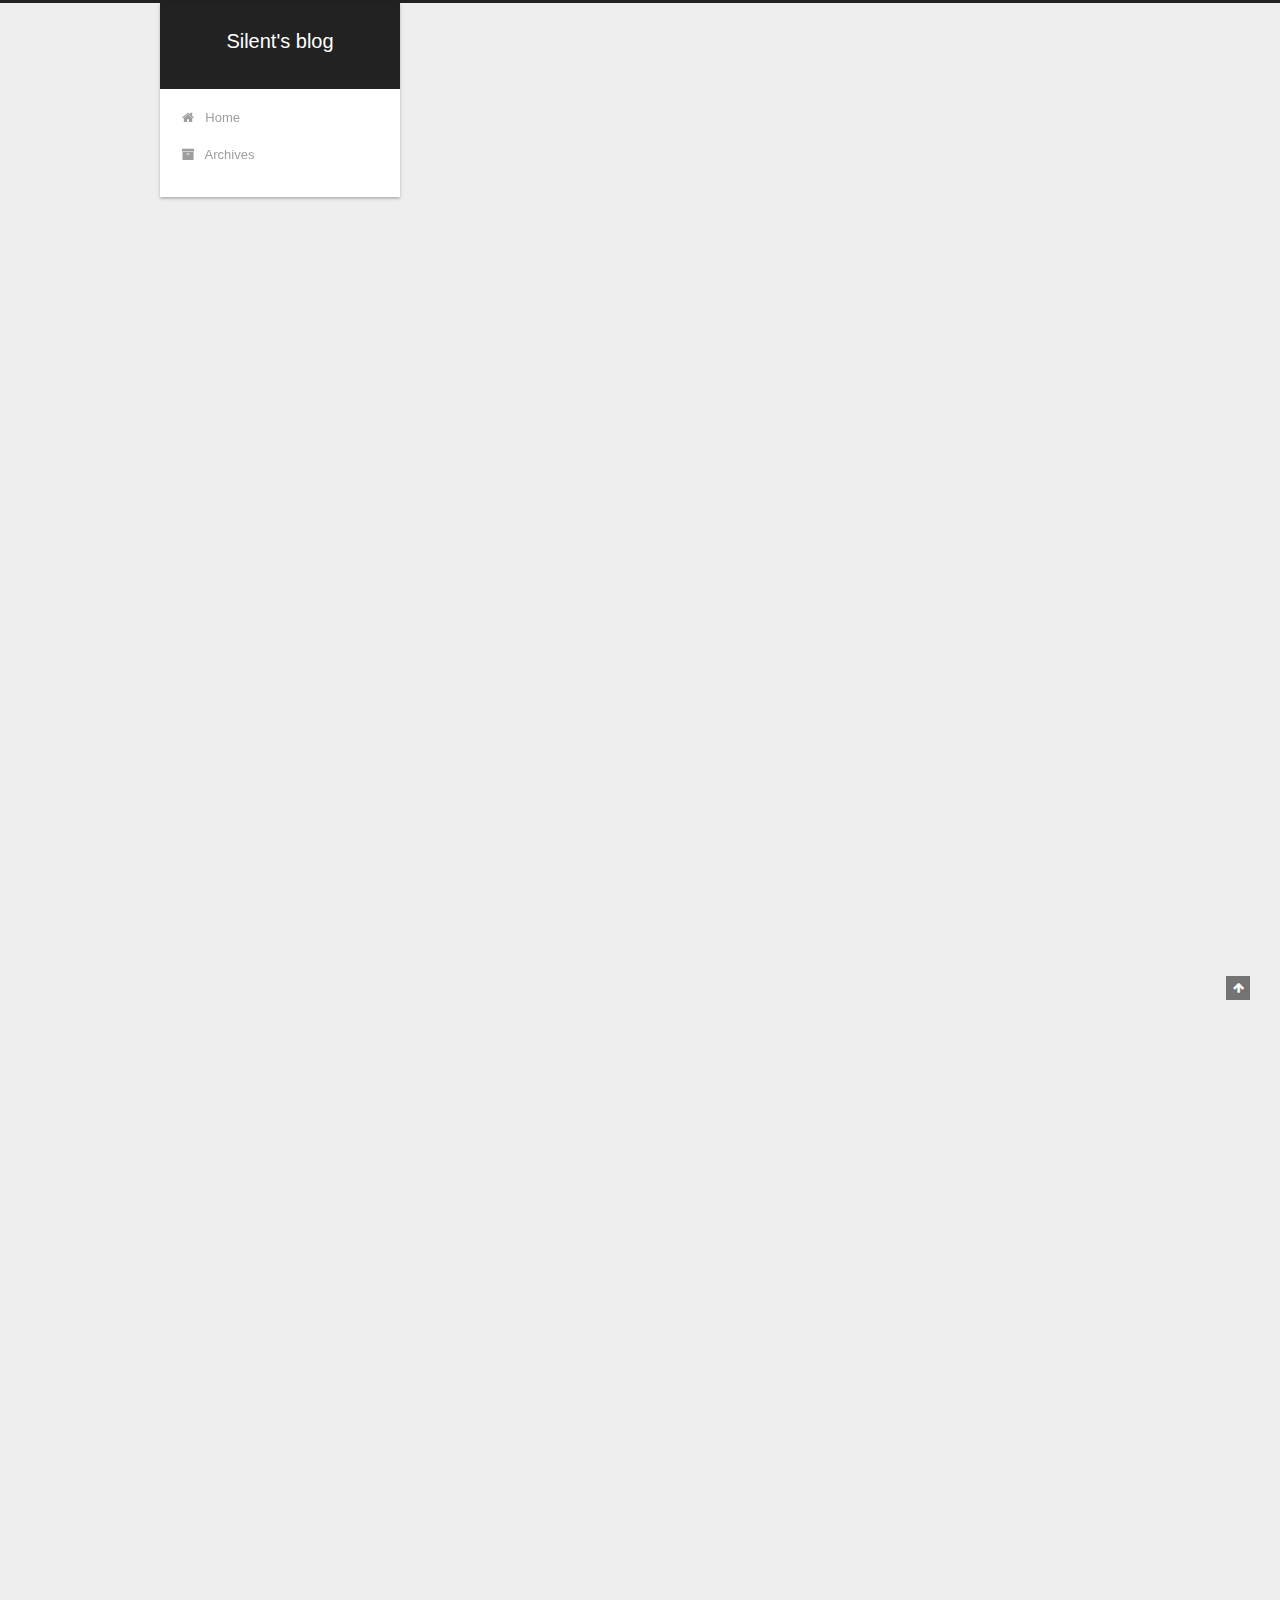
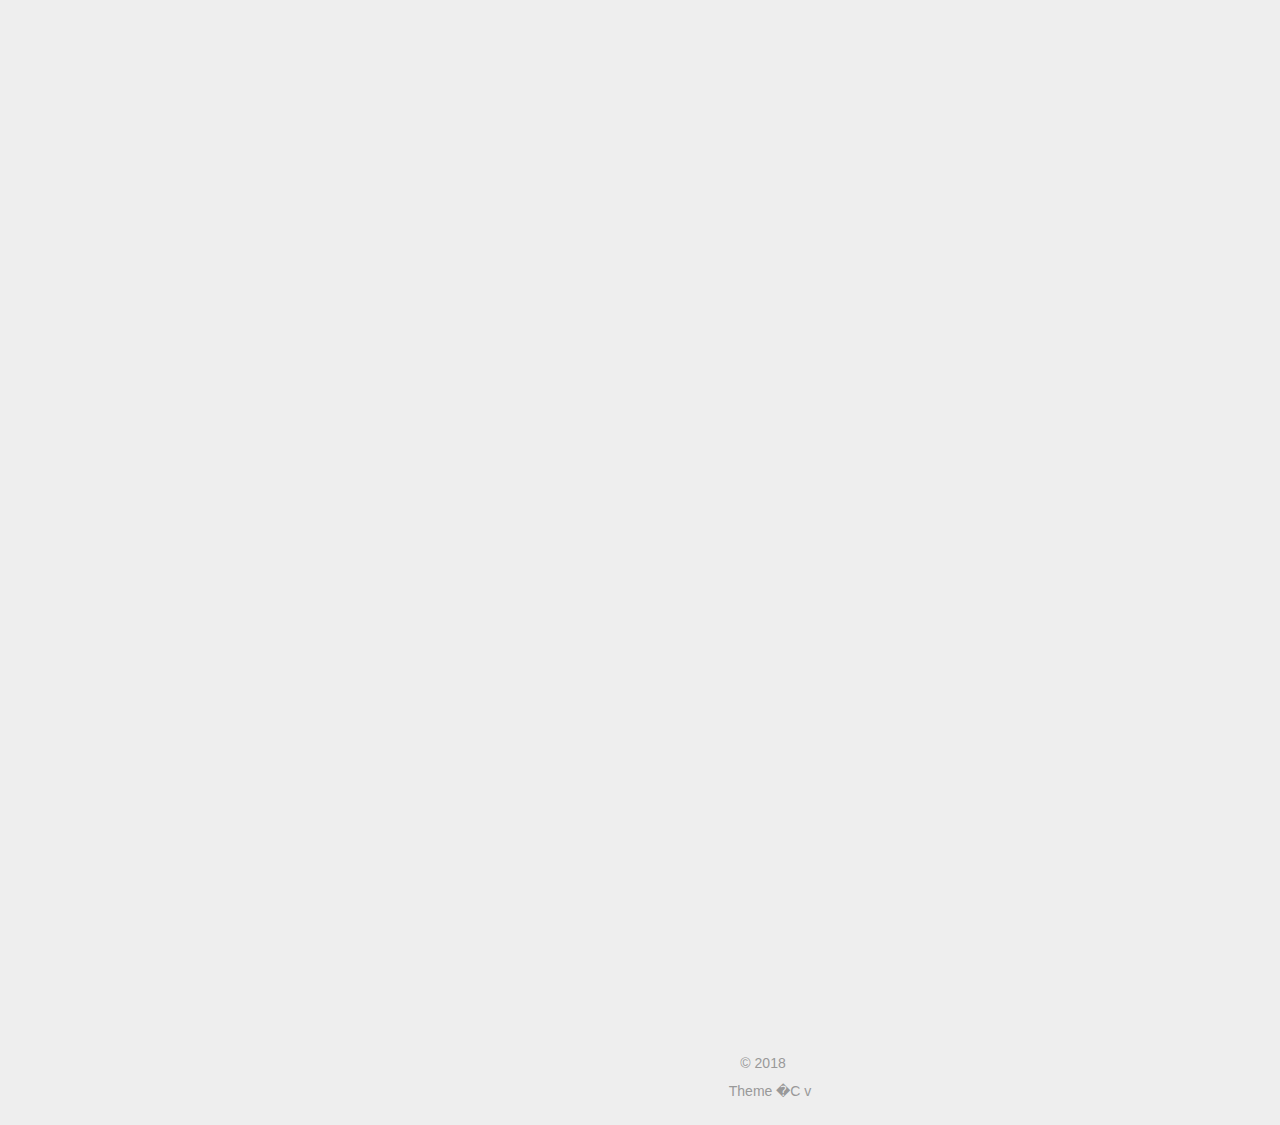
<file: index.html>
<!DOCTYPE html>



  


<html class="theme-next gemini use-motion" lang="">
<head><meta name="generator" content="Hexo 3.8.0">
  <meta charset="UTF-8">
<meta http-equiv="X-UA-Compatible" content="IE=edge">
<meta name="viewport" content="width=device-width, initial-scale=1, maximum-scale=1">
<meta name="theme-color" content="#222">









<meta http-equiv="Cache-Control" content="no-transform">
<meta http-equiv="Cache-Control" content="no-siteapp">
















  
  
  <link href="/lib/fancybox/source/jquery.fancybox.css?v=2.1.5" rel="stylesheet" type="text/css">







<link href="/lib/font-awesome/css/font-awesome.min.css?v=4.6.2" rel="stylesheet" type="text/css">

<link href="/css/main.css?v=5.1.4" rel="stylesheet" type="text/css">


  <link rel="apple-touch-icon" sizes="180x180" href="/images/apple-touch-icon-next.png?v=5.1.4">


  <link rel="icon" type="image/png" sizes="32x32" href="/images/favicon-32x32-next.png?v=5.1.4">


  <link rel="icon" type="image/png" sizes="16x16" href="/images/favicon-16x16-next.png?v=5.1.4">


  <link rel="mask-icon" href="/images/logo.svg?v=5.1.4" color="#222">





  <meta name="keywords" content="Hexo, NexT">










<meta property="og:type" content="website">
<meta property="og:title" content="Silent&#39;s blog">
<meta property="og:url" content="http://yoursite.com/index.html">
<meta property="og:site_name" content="Silent&#39;s blog">
<meta property="og:locale" content="default">
<meta name="twitter:card" content="summary">
<meta name="twitter:title" content="Silent&#39;s blog">



<script type="text/javascript" id="hexo.configurations">
  var NexT = window.NexT || {};
  var CONFIG = {
    root: '/',
    scheme: 'Gemini',
    version: '5.1.4',
    sidebar: {"position":"left","display":"post","offset":12,"b2t":false,"scrollpercent":false,"onmobile":false},
    fancybox: true,
    tabs: true,
    motion: {"enable":true,"async":false,"transition":{"post_block":"fadeIn","post_header":"slideDownIn","post_body":"slideDownIn","coll_header":"slideLeftIn","sidebar":"slideUpIn"}},
    duoshuo: {
      userId: '0',
      author: 'Author'
    },
    algolia: {
      applicationID: '',
      apiKey: '',
      indexName: '',
      hits: {"per_page":10},
      labels: {"input_placeholder":"Search for Posts","hits_empty":"We didn't find any results for the search: ${query}","hits_stats":"${hits} results found in ${time} ms"}
    }
  };
</script>



  <link rel="canonical" href="http://yoursite.com/">





  <title>Silent's blog</title>
  








</head>

<body itemscope="" itemtype="http://schema.org/WebPage" lang="default">

  
  
    
  

  <div class="container sidebar-position-left 
  page-home">
    <div class="headband"></div>

    <header id="header" class="header" itemscope="" itemtype="http://schema.org/WPHeader">
      <div class="header-inner"><div class="site-brand-wrapper">
  <div class="site-meta ">
    

    <div class="custom-logo-site-title">
      <a href="/" class="brand" rel="start">
        <span class="logo-line-before"><i></i></span>
        <span class="site-title">Silent's blog</span>
        <span class="logo-line-after"><i></i></span>
      </a>
    </div>
      
        <p class="site-subtitle"></p>
      
  </div>

  <div class="site-nav-toggle">
    <button>
      <span class="btn-bar"></span>
      <span class="btn-bar"></span>
      <span class="btn-bar"></span>
    </button>
  </div>
</div>

<nav class="site-nav">
  

  
    <ul id="menu" class="menu">
      
        
        <li class="menu-item menu-item-home">
          <a href="/" rel="section">
            
              <i class="menu-item-icon fa fa-fw fa-home"></i> <br>
            
            Home
          </a>
        </li>
      
        
        <li class="menu-item menu-item-archives">
          <a href="/archives/" rel="section">
            
              <i class="menu-item-icon fa fa-fw fa-archive"></i> <br>
            
            Archives
          </a>
        </li>
      

      
    </ul>
  

  
</nav>



 </div>
    </header>

    <main id="main" class="main">
      <div class="main-inner">
        <div class="content-wrap">
          <div id="content" class="content">
            
  <section id="posts" class="posts-expand">
    
      

  

  
  
  

  <article class="post post-type-normal" itemscope="" itemtype="http://schema.org/Article">
  
  
  
  <div class="post-block">
    <link itemprop="mainEntityOfPage" href="http://yoursite.com/2018/12/26/服务器的搭建/">

    <span hidden itemprop="author" itemscope="" itemtype="http://schema.org/Person">
      <meta itemprop="name" content="John Doe">
      <meta itemprop="description" content="">
      <meta itemprop="image" content="/images/avatar.gif">
    </span>

    <span hidden itemprop="publisher" itemscope="" itemtype="http://schema.org/Organization">
      <meta itemprop="name" content="Silent's blog">
    </span>

    
      <header class="post-header">

        
        
          <h1 class="post-title" itemprop="name headline">
                
                <a class="post-title-link" href="/2018/12/26/服务器的搭建/" itemprop="url">服务器的搭建</a></h1>
        

        <div class="post-meta">
          <span class="post-time">
            
              <span class="post-meta-item-icon">
                <i class="fa fa-calendar-o"></i>
              </span>
              
                <span class="post-meta-item-text">Posted on</span>
              
              <time title="Post created" itemprop="dateCreated datePublished" datetime="2018-12-26T17:17:17+08:00">
                2018-12-26
              </time>
            

            

            
          </span>

          

          
            
          

          
          

          

          

          

        </div>
      </header>
    

    
    
    
    <div class="post-body" itemprop="articleBody">

      
      

      
        
          
            <p>服务器的搭建</p>
<p>用IIS工具搭建</p>
<p>（1）修改基础配置（依据所搭建的网络源代码类型）</p>
<p>（2）添加源码</p>
<p>（3）本地测试</p>
<p>（4）上传测试</p>

          
        
      
    </div>
    
    
    

    

    

    

    <footer class="post-footer">
      

      

      

      
      
        <div class="post-eof"></div>
      
    </footer>
  </div>
  
  
  
  </article>


    
      

  

  
  
  

  <article class="post post-type-normal" itemscope="" itemtype="http://schema.org/Article">
  
  
  
  <div class="post-block">
    <link itemprop="mainEntityOfPage" href="http://yoursite.com/2018/12/20/用hexo搭建博客/">

    <span hidden itemprop="author" itemscope="" itemtype="http://schema.org/Person">
      <meta itemprop="name" content="John Doe">
      <meta itemprop="description" content="">
      <meta itemprop="image" content="/images/avatar.gif">
    </span>

    <span hidden itemprop="publisher" itemscope="" itemtype="http://schema.org/Organization">
      <meta itemprop="name" content="Silent's blog">
    </span>

    
      <header class="post-header">

        
        
          <h1 class="post-title" itemprop="name headline">
                
                <a class="post-title-link" href="/2018/12/20/用hexo搭建博客/" itemprop="url">用hexo搭建博客</a></h1>
        

        <div class="post-meta">
          <span class="post-time">
            
              <span class="post-meta-item-icon">
                <i class="fa fa-calendar-o"></i>
              </span>
              
                <span class="post-meta-item-text">Posted on</span>
              
              <time title="Post created" itemprop="dateCreated datePublished" datetime="2018-12-20T00:00:26+08:00">
                2018-12-20
              </time>
            

            

            
          </span>

          

          
            
          

          
          

          

          

          

        </div>
      </header>
    

    
    
    
    <div class="post-body" itemprop="articleBody">

      
      

      
        
          
            <p>主要流程</p>
<p>1.GitHub 注册和配置 </p>
<p>2.搭建环境 </p>
<p>3.安装配置 Hexo </p>
<p>4,.关联 Hexo 与 GitHubPages</p>
<p>Hexo 的简单操作—–建立新的文件并部署 </p>
<p>1.库搭建</p>
<p>首先需要在GitHub上拥有一个个人的库</p>
<p>github的项目注册必须要遵守格式 如：账户名.github.io </p>
<p>2.环境搭建</p>
<p>2.1首先需要下载node和git</p>
<ul>
<li>Hexo:（一个node内含的框架，专门用来搭建博客页面）Hexo快速、简洁且高效的博客框架</li>
<li>Node.js:（一个运行环境）建立在Chrome上的JavaScript运行引擎，是一个<em>Javascript</em>运行环境 </li>
<li>Git:（一个操作系统）一款免费、开源的分布式版本控制系统</li>
<li>GitHub:（一个网络平台）国内一款面向开发者的云端开发平台，提供代码托管，运行空间，质量控制，项目管理等功能</li>
</ul>
<p>2.2</p>
<p>通过node -v,  npm -v, git -version这些指令来查看安装的文件是否正常</p>
<p>（正常：出现版本号）（注意：查看时注意操作环境，如果要在Windows环境下操作需要添加环境变量) </p>
<p>在git bash中安装hexo框架 （npm install -g hexo ）</p>
<p>npm是git中包含的一个模块</p>
<p>输入hexo -v，检查hexo是否安装成功 </p>
<p>输入hexo init，初始化该文件夹 （hexo安装及初始化后会出现一大堆关键文件，注意它们的储存位置将会对日后有帮助）</p>
<p>输入npm install，安装所需要的组件 </p>
<p>输入hexo g 生成</p>
<p>输入hexo d部署</p>
<p>输入hexo s，开启本地服务器，访问该网址（ <a href="http://localhost:端口号/" target="_blank" rel="noopener">http://localhost:端口号/</a> ）端口号不一定</p>
<p>可输入（hexo server -p 端口号 ） 来改变自己的端口号</p>
<p>输入ctrl+c停止本地服务器 </p>
<p>输入ssh-keygen -t rsa -C “邮箱地址” 来生成密匙，得到了两个文件：id_rsa和id_rsa.pub ，默认存储在（C:\Users\用户名\ .ssh ）</p>
<p>id_rsa.pub 为公匙，将公匙添加在github账户中，就可以构成一个从个人到达github的路径</p>
<p>设置Git的user name和email </p>
<p>通过指令（git config –global users.name”用户名）添加用户||通过指令（git config –global users.email “邮箱地址”）添加邮箱</p>
<p>配置Deployment，在其文件夹中，找到_config.yml文件，修改repo值 </p>
<p>在source_posts以.md格式写文件</p>

          
        
      
    </div>
    
    
    

    

    

    

    <footer class="post-footer">
      

      

      

      
      
        <div class="post-eof"></div>
      
    </footer>
  </div>
  
  
  
  </article>


    
      

  

  
  
  

  <article class="post post-type-normal" itemscope="" itemtype="http://schema.org/Article">
  
  
  
  <div class="post-block">
    <link itemprop="mainEntityOfPage" href="http://yoursite.com/2018/12/19/first/">

    <span hidden itemprop="author" itemscope="" itemtype="http://schema.org/Person">
      <meta itemprop="name" content="John Doe">
      <meta itemprop="description" content="">
      <meta itemprop="image" content="/images/avatar.gif">
    </span>

    <span hidden itemprop="publisher" itemscope="" itemtype="http://schema.org/Organization">
      <meta itemprop="name" content="Silent's blog">
    </span>

    
      <header class="post-header">

        
        
          <h1 class="post-title" itemprop="name headline">
                
                <a class="post-title-link" href="/2018/12/19/first/" itemprop="url">我上传的第一篇博客</a></h1>
        

        <div class="post-meta">
          <span class="post-time">
            
              <span class="post-meta-item-icon">
                <i class="fa fa-calendar-o"></i>
              </span>
              
                <span class="post-meta-item-text">Posted on</span>
              
              <time title="Post created" itemprop="dateCreated datePublished" datetime="2018-12-19T22:22:38+08:00">
                2018-12-19
              </time>
            

            

            
          </span>

          

          
            
          

          
          

          

          

          

        </div>
      </header>
    

    
    
    
    <div class="post-body" itemprop="articleBody">

      
      

      
        
          
            
          
        
      
    </div>
    
    
    

    

    

    

    <footer class="post-footer">
      

      

      

      
      
        <div class="post-eof"></div>
      
    </footer>
  </div>
  
  
  
  </article>


    
  </section>

  


          </div>
          


          

        </div>
        
          
  
  <div class="sidebar-toggle">
    <div class="sidebar-toggle-line-wrap">
      <span class="sidebar-toggle-line sidebar-toggle-line-first"></span>
      <span class="sidebar-toggle-line sidebar-toggle-line-middle"></span>
      <span class="sidebar-toggle-line sidebar-toggle-line-last"></span>
    </div>
  </div>

  <aside id="sidebar" class="sidebar">
    
    <div class="sidebar-inner">

      

      

      <section class="site-overview-wrap sidebar-panel sidebar-panel-active">
        <div class="site-overview">
          <div class="site-author motion-element" itemprop="author" itemscope="" itemtype="http://schema.org/Person">
            
              <p class="site-author-name" itemprop="name">John Doe</p>
              <p class="site-description motion-element" itemprop="description"></p>
          </div>

          <nav class="site-state motion-element">

            
              <div class="site-state-item site-state-posts">
              
                <a href="/archives/">
              
                  <span class="site-state-item-count">3</span>
                  <span class="site-state-item-name">posts</span>
                </a>
              </div>
            

            

            

          </nav>

          

          

          
          

          
          

          

        </div>
      </section>

      

      

    </div>
  </aside>


        
      </div>
    </main>

    <footer id="footer" class="footer">
      <div class="footer-inner">
        <script async src="//busuanzi.ibruce.info/busuanzi/2.3/busuanzi.pure.mini.js"></script>
<div class="copyright">&copy; <span itemprop="copyrightYear">2018</span>
  <span class="with-love" id="animate">
    <i class="fa fa-"></i>
  </span>
  <span class="author" itemprop="copyrightHolder"></span>

  

  
</div>






  <div class="theme-info">Theme �C  v</div>



        







        
      </div>
    </footer>

    
      <div class="back-to-top">
        <i class="fa fa-arrow-up"></i>
        
      </div>
    

    

  </div>

  

<script type="text/javascript">
  if (Object.prototype.toString.call(window.Promise) !== '[object Function]') {
    window.Promise = null;
  }
</script>









  












  
  
    <script type="text/javascript" src="/lib/jquery/index.js?v=2.1.3"></script>
  

  
  
    <script type="text/javascript" src="/lib/fastclick/lib/fastclick.min.js?v=1.0.6"></script>
  

  
  
    <script type="text/javascript" src="/lib/jquery_lazyload/jquery.lazyload.js?v=1.9.7"></script>
  

  
  
    <script type="text/javascript" src="/lib/velocity/velocity.min.js?v=1.2.1"></script>
  

  
  
    <script type="text/javascript" src="/lib/velocity/velocity.ui.min.js?v=1.2.1"></script>
  

  
  
    <script type="text/javascript" src="/lib/fancybox/source/jquery.fancybox.pack.js?v=2.1.5"></script>
  


  


  <script type="text/javascript" src="/js/src/utils.js?v=5.1.4"></script>

  <script type="text/javascript" src="/js/src/motion.js?v=5.1.4"></script>



  
  


  <script type="text/javascript" src="/js/src/affix.js?v=5.1.4"></script>

  <script type="text/javascript" src="/js/src/schemes/pisces.js?v=5.1.4"></script>



  

  


  <script type="text/javascript" src="/js/src/bootstrap.js?v=5.1.4"></script>



  


  




	





  





  












  





  

  

  

  
  

  

  

  

</body>
</html>
</file>
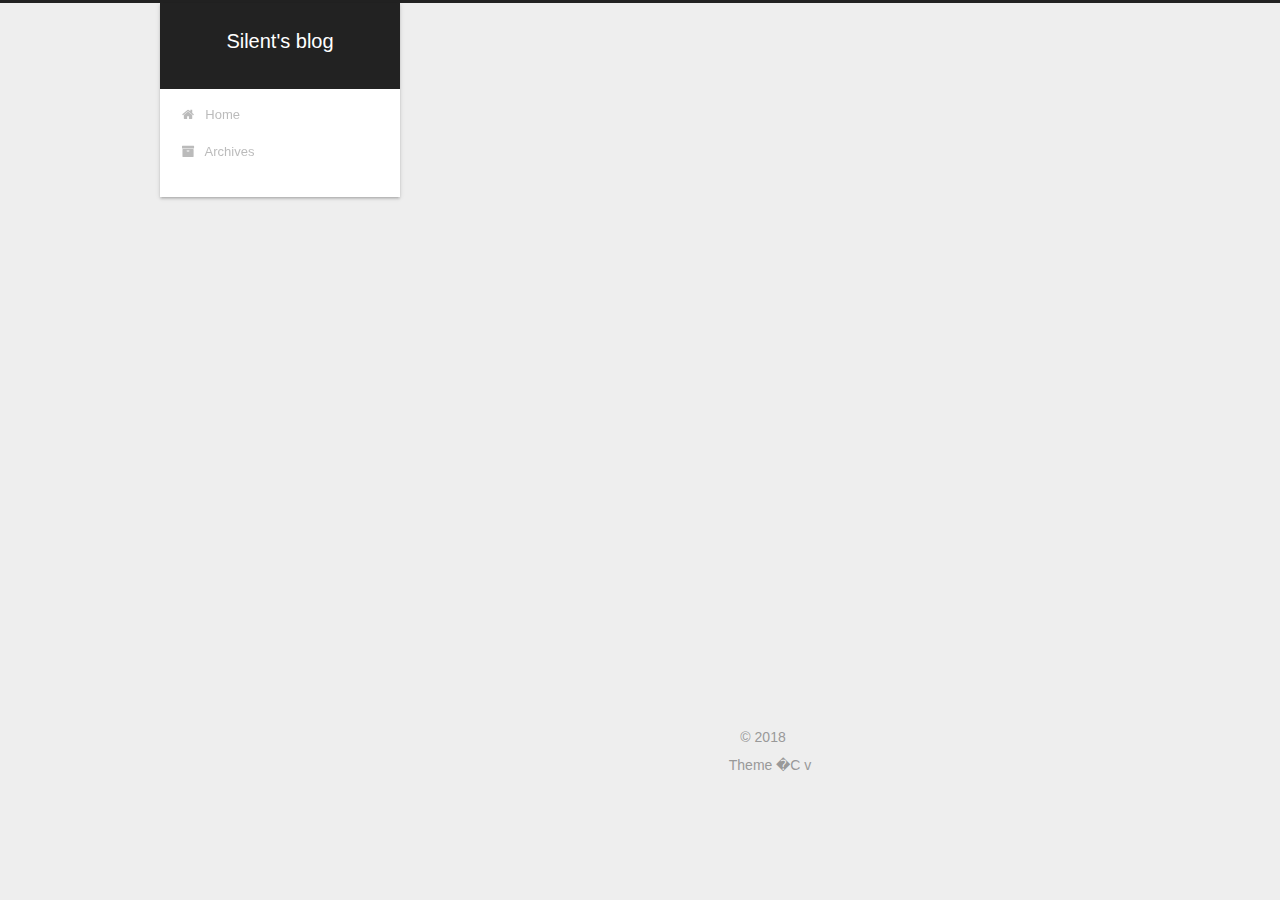
<file: archives/index.html>
<!DOCTYPE html>



  


<html class="theme-next gemini use-motion" lang="">
<head><meta name="generator" content="Hexo 3.8.0">
  <meta charset="UTF-8">
<meta http-equiv="X-UA-Compatible" content="IE=edge">
<meta name="viewport" content="width=device-width, initial-scale=1, maximum-scale=1">
<meta name="theme-color" content="#222">









<meta http-equiv="Cache-Control" content="no-transform">
<meta http-equiv="Cache-Control" content="no-siteapp">
















  
  
  <link href="/lib/fancybox/source/jquery.fancybox.css?v=2.1.5" rel="stylesheet" type="text/css">







<link href="/lib/font-awesome/css/font-awesome.min.css?v=4.6.2" rel="stylesheet" type="text/css">

<link href="/css/main.css?v=5.1.4" rel="stylesheet" type="text/css">


  <link rel="apple-touch-icon" sizes="180x180" href="/images/apple-touch-icon-next.png?v=5.1.4">


  <link rel="icon" type="image/png" sizes="32x32" href="/images/favicon-32x32-next.png?v=5.1.4">


  <link rel="icon" type="image/png" sizes="16x16" href="/images/favicon-16x16-next.png?v=5.1.4">


  <link rel="mask-icon" href="/images/logo.svg?v=5.1.4" color="#222">





  <meta name="keywords" content="Hexo, NexT">










<meta property="og:type" content="website">
<meta property="og:title" content="Silent&#39;s blog">
<meta property="og:url" content="http://yoursite.com/archives/index.html">
<meta property="og:site_name" content="Silent&#39;s blog">
<meta property="og:locale" content="default">
<meta name="twitter:card" content="summary">
<meta name="twitter:title" content="Silent&#39;s blog">



<script type="text/javascript" id="hexo.configurations">
  var NexT = window.NexT || {};
  var CONFIG = {
    root: '/',
    scheme: 'Gemini',
    version: '5.1.4',
    sidebar: {"position":"left","display":"post","offset":12,"b2t":false,"scrollpercent":false,"onmobile":false},
    fancybox: true,
    tabs: true,
    motion: {"enable":true,"async":false,"transition":{"post_block":"fadeIn","post_header":"slideDownIn","post_body":"slideDownIn","coll_header":"slideLeftIn","sidebar":"slideUpIn"}},
    duoshuo: {
      userId: '0',
      author: 'Author'
    },
    algolia: {
      applicationID: '',
      apiKey: '',
      indexName: '',
      hits: {"per_page":10},
      labels: {"input_placeholder":"Search for Posts","hits_empty":"We didn't find any results for the search: ${query}","hits_stats":"${hits} results found in ${time} ms"}
    }
  };
</script>



  <link rel="canonical" href="http://yoursite.com/archives/">





  <title>Archive | Silent's blog</title>
  








</head>

<body itemscope="" itemtype="http://schema.org/WebPage" lang="default">

  
  
    
  

  <div class="container sidebar-position-left page-archive">
    <div class="headband"></div>

    <header id="header" class="header" itemscope="" itemtype="http://schema.org/WPHeader">
      <div class="header-inner"><div class="site-brand-wrapper">
  <div class="site-meta ">
    

    <div class="custom-logo-site-title">
      <a href="/" class="brand" rel="start">
        <span class="logo-line-before"><i></i></span>
        <span class="site-title">Silent's blog</span>
        <span class="logo-line-after"><i></i></span>
      </a>
    </div>
      
        <p class="site-subtitle"></p>
      
  </div>

  <div class="site-nav-toggle">
    <button>
      <span class="btn-bar"></span>
      <span class="btn-bar"></span>
      <span class="btn-bar"></span>
    </button>
  </div>
</div>

<nav class="site-nav">
  

  
    <ul id="menu" class="menu">
      
        
        <li class="menu-item menu-item-home">
          <a href="/" rel="section">
            
              <i class="menu-item-icon fa fa-fw fa-home"></i> <br>
            
            Home
          </a>
        </li>
      
        
        <li class="menu-item menu-item-archives">
          <a href="/archives/" rel="section">
            
              <i class="menu-item-icon fa fa-fw fa-archive"></i> <br>
            
            Archives
          </a>
        </li>
      

      
    </ul>
  

  
</nav>



 </div>
    </header>

    <main id="main" class="main">
      <div class="main-inner">
        <div class="content-wrap">
          <div id="content" class="content">
            

  
  
  
  <div class="post-block archive">
    <div id="posts" class="posts-collapse">
      <span class="archive-move-on"></span>

      <span class="archive-page-counter">
        
        
        
          
        
        Um..! 3 posts in total. Keep on posting.
      </span>

      

        
        
        

        
          
          <div class="collection-title">
            <h1 class="archive-year" id="archive-year-2018">2018</h1>
          </div>
        
        

        

  <article class="post post-type-normal" itemscope="" itemtype="http://schema.org/Article">
    <header class="post-header">

      <h2 class="post-title">
        
            <a class="post-title-link" href="/2018/12/26/服务器的搭建/" itemprop="url">
              
                <span itemprop="name">服务器的搭建</span>
              
            </a>
        
      </h2>

      <div class="post-meta">
        <time class="post-time" itemprop="dateCreated" datetime="2018-12-26T17:17:17+08:00" content="2018-12-26">
          12-26
        </time>
      </div>

    </header>
  </article>



      

        
        
        

        
        

        

  <article class="post post-type-normal" itemscope="" itemtype="http://schema.org/Article">
    <header class="post-header">

      <h2 class="post-title">
        
            <a class="post-title-link" href="/2018/12/20/用hexo搭建博客/" itemprop="url">
              
                <span itemprop="name">用hexo搭建博客</span>
              
            </a>
        
      </h2>

      <div class="post-meta">
        <time class="post-time" itemprop="dateCreated" datetime="2018-12-20T00:00:26+08:00" content="2018-12-20">
          12-20
        </time>
      </div>

    </header>
  </article>



      

        
        
        

        
        

        

  <article class="post post-type-normal" itemscope="" itemtype="http://schema.org/Article">
    <header class="post-header">

      <h2 class="post-title">
        
            <a class="post-title-link" href="/2018/12/19/first/" itemprop="url">
              
                <span itemprop="name">我上传的第一篇博客</span>
              
            </a>
        
      </h2>

      <div class="post-meta">
        <time class="post-time" itemprop="dateCreated" datetime="2018-12-19T22:22:38+08:00" content="2018-12-19">
          12-19
        </time>
      </div>

    </header>
  </article>



      

    </div>
  </div>
  
  
  

  



          </div>
          


          

        </div>
        
          
  
  <div class="sidebar-toggle">
    <div class="sidebar-toggle-line-wrap">
      <span class="sidebar-toggle-line sidebar-toggle-line-first"></span>
      <span class="sidebar-toggle-line sidebar-toggle-line-middle"></span>
      <span class="sidebar-toggle-line sidebar-toggle-line-last"></span>
    </div>
  </div>

  <aside id="sidebar" class="sidebar">
    
    <div class="sidebar-inner">

      

      

      <section class="site-overview-wrap sidebar-panel sidebar-panel-active">
        <div class="site-overview">
          <div class="site-author motion-element" itemprop="author" itemscope="" itemtype="http://schema.org/Person">
            
              <p class="site-author-name" itemprop="name">John Doe</p>
              <p class="site-description motion-element" itemprop="description"></p>
          </div>

          <nav class="site-state motion-element">

            
              <div class="site-state-item site-state-posts">
              
                <a href="/archives/">
              
                  <span class="site-state-item-count">3</span>
                  <span class="site-state-item-name">posts</span>
                </a>
              </div>
            

            

            

          </nav>

          

          

          
          

          
          

          

        </div>
      </section>

      

      

    </div>
  </aside>


        
      </div>
    </main>

    <footer id="footer" class="footer">
      <div class="footer-inner">
        <script async src="//busuanzi.ibruce.info/busuanzi/2.3/busuanzi.pure.mini.js"></script>
<div class="copyright">&copy; <span itemprop="copyrightYear">2018</span>
  <span class="with-love" id="animate">
    <i class="fa fa-"></i>
  </span>
  <span class="author" itemprop="copyrightHolder"></span>

  

  
</div>






  <div class="theme-info">Theme �C  v</div>



        







        
      </div>
    </footer>

    
      <div class="back-to-top">
        <i class="fa fa-arrow-up"></i>
        
      </div>
    

    

  </div>

  

<script type="text/javascript">
  if (Object.prototype.toString.call(window.Promise) !== '[object Function]') {
    window.Promise = null;
  }
</script>









  












  
  
    <script type="text/javascript" src="/lib/jquery/index.js?v=2.1.3"></script>
  

  
  
    <script type="text/javascript" src="/lib/fastclick/lib/fastclick.min.js?v=1.0.6"></script>
  

  
  
    <script type="text/javascript" src="/lib/jquery_lazyload/jquery.lazyload.js?v=1.9.7"></script>
  

  
  
    <script type="text/javascript" src="/lib/velocity/velocity.min.js?v=1.2.1"></script>
  

  
  
    <script type="text/javascript" src="/lib/velocity/velocity.ui.min.js?v=1.2.1"></script>
  

  
  
    <script type="text/javascript" src="/lib/fancybox/source/jquery.fancybox.pack.js?v=2.1.5"></script>
  


  


  <script type="text/javascript" src="/js/src/utils.js?v=5.1.4"></script>

  <script type="text/javascript" src="/js/src/motion.js?v=5.1.4"></script>



  
  


  <script type="text/javascript" src="/js/src/affix.js?v=5.1.4"></script>

  <script type="text/javascript" src="/js/src/schemes/pisces.js?v=5.1.4"></script>



  

  


  <script type="text/javascript" src="/js/src/bootstrap.js?v=5.1.4"></script>



  


  




	





  





  












  





  

  

  

  
  

  

  

  

</body>
</html>
</file>
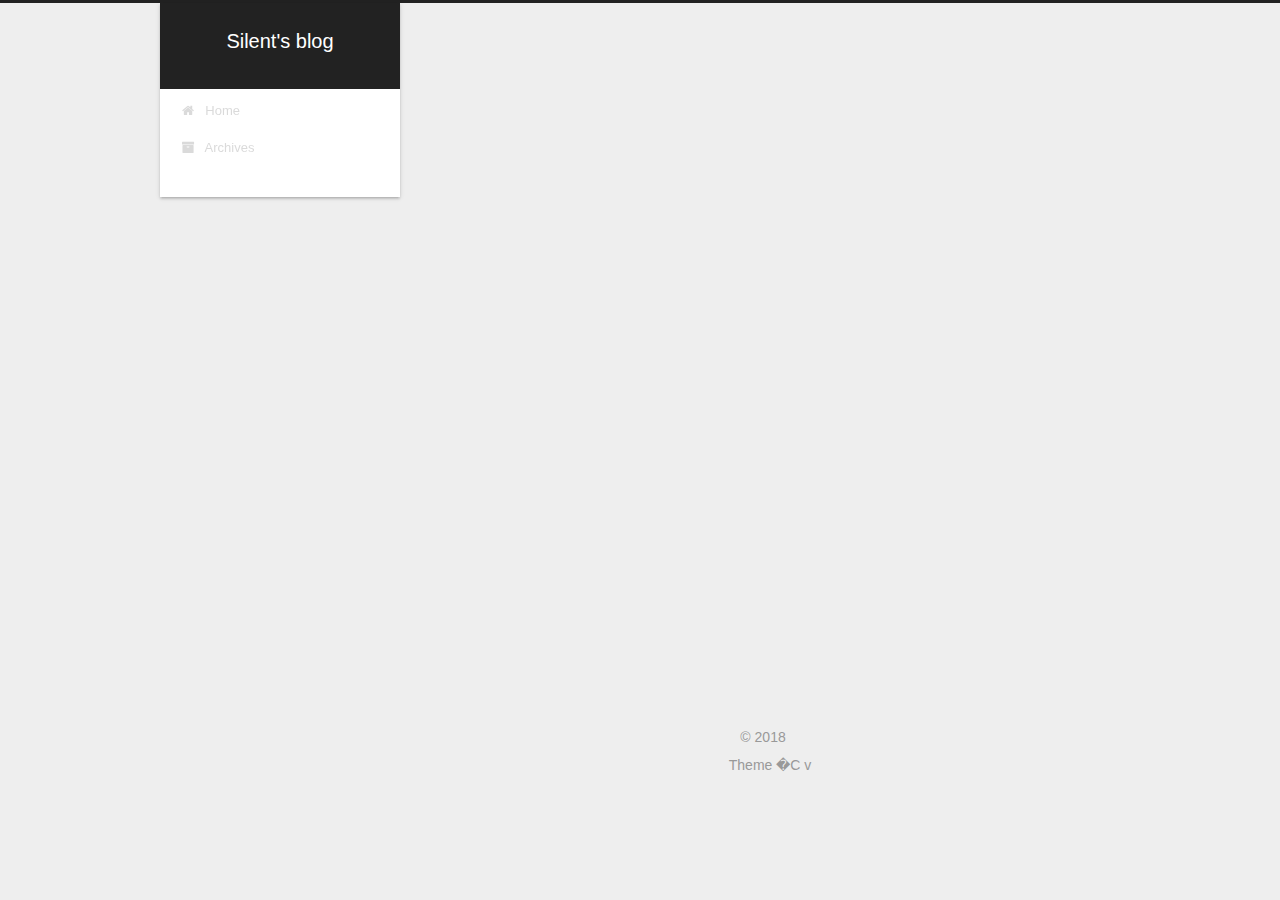
<file: archives/2018/index.html>
<!DOCTYPE html>



  


<html class="theme-next gemini use-motion" lang="">
<head><meta name="generator" content="Hexo 3.8.0">
  <meta charset="UTF-8">
<meta http-equiv="X-UA-Compatible" content="IE=edge">
<meta name="viewport" content="width=device-width, initial-scale=1, maximum-scale=1">
<meta name="theme-color" content="#222">









<meta http-equiv="Cache-Control" content="no-transform">
<meta http-equiv="Cache-Control" content="no-siteapp">
















  
  
  <link href="/lib/fancybox/source/jquery.fancybox.css?v=2.1.5" rel="stylesheet" type="text/css">







<link href="/lib/font-awesome/css/font-awesome.min.css?v=4.6.2" rel="stylesheet" type="text/css">

<link href="/css/main.css?v=5.1.4" rel="stylesheet" type="text/css">


  <link rel="apple-touch-icon" sizes="180x180" href="/images/apple-touch-icon-next.png?v=5.1.4">


  <link rel="icon" type="image/png" sizes="32x32" href="/images/favicon-32x32-next.png?v=5.1.4">


  <link rel="icon" type="image/png" sizes="16x16" href="/images/favicon-16x16-next.png?v=5.1.4">


  <link rel="mask-icon" href="/images/logo.svg?v=5.1.4" color="#222">





  <meta name="keywords" content="Hexo, NexT">










<meta property="og:type" content="website">
<meta property="og:title" content="Silent&#39;s blog">
<meta property="og:url" content="http://yoursite.com/archives/2018/index.html">
<meta property="og:site_name" content="Silent&#39;s blog">
<meta property="og:locale" content="default">
<meta name="twitter:card" content="summary">
<meta name="twitter:title" content="Silent&#39;s blog">



<script type="text/javascript" id="hexo.configurations">
  var NexT = window.NexT || {};
  var CONFIG = {
    root: '/',
    scheme: 'Gemini',
    version: '5.1.4',
    sidebar: {"position":"left","display":"post","offset":12,"b2t":false,"scrollpercent":false,"onmobile":false},
    fancybox: true,
    tabs: true,
    motion: {"enable":true,"async":false,"transition":{"post_block":"fadeIn","post_header":"slideDownIn","post_body":"slideDownIn","coll_header":"slideLeftIn","sidebar":"slideUpIn"}},
    duoshuo: {
      userId: '0',
      author: 'Author'
    },
    algolia: {
      applicationID: '',
      apiKey: '',
      indexName: '',
      hits: {"per_page":10},
      labels: {"input_placeholder":"Search for Posts","hits_empty":"We didn't find any results for the search: ${query}","hits_stats":"${hits} results found in ${time} ms"}
    }
  };
</script>



  <link rel="canonical" href="http://yoursite.com/archives/2018/">





  <title>Archive | Silent's blog</title>
  








</head>

<body itemscope="" itemtype="http://schema.org/WebPage" lang="default">

  
  
    
  

  <div class="container sidebar-position-left page-archive">
    <div class="headband"></div>

    <header id="header" class="header" itemscope="" itemtype="http://schema.org/WPHeader">
      <div class="header-inner"><div class="site-brand-wrapper">
  <div class="site-meta ">
    

    <div class="custom-logo-site-title">
      <a href="/" class="brand" rel="start">
        <span class="logo-line-before"><i></i></span>
        <span class="site-title">Silent's blog</span>
        <span class="logo-line-after"><i></i></span>
      </a>
    </div>
      
        <p class="site-subtitle"></p>
      
  </div>

  <div class="site-nav-toggle">
    <button>
      <span class="btn-bar"></span>
      <span class="btn-bar"></span>
      <span class="btn-bar"></span>
    </button>
  </div>
</div>

<nav class="site-nav">
  

  
    <ul id="menu" class="menu">
      
        
        <li class="menu-item menu-item-home">
          <a href="/" rel="section">
            
              <i class="menu-item-icon fa fa-fw fa-home"></i> <br>
            
            Home
          </a>
        </li>
      
        
        <li class="menu-item menu-item-archives">
          <a href="/archives/" rel="section">
            
              <i class="menu-item-icon fa fa-fw fa-archive"></i> <br>
            
            Archives
          </a>
        </li>
      

      
    </ul>
  

  
</nav>



 </div>
    </header>

    <main id="main" class="main">
      <div class="main-inner">
        <div class="content-wrap">
          <div id="content" class="content">
            

  
  
  
  <div class="post-block archive">
    <div id="posts" class="posts-collapse">
      <span class="archive-move-on"></span>

      <span class="archive-page-counter">
        
        
        
          
        
        Um..! 3 posts in total. Keep on posting.
      </span>

      

        
        
        

        
          
          <div class="collection-title">
            <h1 class="archive-year" id="archive-year-2018">2018</h1>
          </div>
        
        

        

  <article class="post post-type-normal" itemscope="" itemtype="http://schema.org/Article">
    <header class="post-header">

      <h2 class="post-title">
        
            <a class="post-title-link" href="/2018/12/26/服务器的搭建/" itemprop="url">
              
                <span itemprop="name">服务器的搭建</span>
              
            </a>
        
      </h2>

      <div class="post-meta">
        <time class="post-time" itemprop="dateCreated" datetime="2018-12-26T17:17:17+08:00" content="2018-12-26">
          12-26
        </time>
      </div>

    </header>
  </article>



      

        
        
        

        
        

        

  <article class="post post-type-normal" itemscope="" itemtype="http://schema.org/Article">
    <header class="post-header">

      <h2 class="post-title">
        
            <a class="post-title-link" href="/2018/12/20/用hexo搭建博客/" itemprop="url">
              
                <span itemprop="name">用hexo搭建博客</span>
              
            </a>
        
      </h2>

      <div class="post-meta">
        <time class="post-time" itemprop="dateCreated" datetime="2018-12-20T00:00:26+08:00" content="2018-12-20">
          12-20
        </time>
      </div>

    </header>
  </article>



      

        
        
        

        
        

        

  <article class="post post-type-normal" itemscope="" itemtype="http://schema.org/Article">
    <header class="post-header">

      <h2 class="post-title">
        
            <a class="post-title-link" href="/2018/12/19/first/" itemprop="url">
              
                <span itemprop="name">我上传的第一篇博客</span>
              
            </a>
        
      </h2>

      <div class="post-meta">
        <time class="post-time" itemprop="dateCreated" datetime="2018-12-19T22:22:38+08:00" content="2018-12-19">
          12-19
        </time>
      </div>

    </header>
  </article>



      

    </div>
  </div>
  
  
  

  



          </div>
          


          

        </div>
        
          
  
  <div class="sidebar-toggle">
    <div class="sidebar-toggle-line-wrap">
      <span class="sidebar-toggle-line sidebar-toggle-line-first"></span>
      <span class="sidebar-toggle-line sidebar-toggle-line-middle"></span>
      <span class="sidebar-toggle-line sidebar-toggle-line-last"></span>
    </div>
  </div>

  <aside id="sidebar" class="sidebar">
    
    <div class="sidebar-inner">

      

      

      <section class="site-overview-wrap sidebar-panel sidebar-panel-active">
        <div class="site-overview">
          <div class="site-author motion-element" itemprop="author" itemscope="" itemtype="http://schema.org/Person">
            
              <p class="site-author-name" itemprop="name">John Doe</p>
              <p class="site-description motion-element" itemprop="description"></p>
          </div>

          <nav class="site-state motion-element">

            
              <div class="site-state-item site-state-posts">
              
                <a href="/archives/">
              
                  <span class="site-state-item-count">3</span>
                  <span class="site-state-item-name">posts</span>
                </a>
              </div>
            

            

            

          </nav>

          

          

          
          

          
          

          

        </div>
      </section>

      

      

    </div>
  </aside>


        
      </div>
    </main>

    <footer id="footer" class="footer">
      <div class="footer-inner">
        <script async src="//busuanzi.ibruce.info/busuanzi/2.3/busuanzi.pure.mini.js"></script>
<div class="copyright">&copy; <span itemprop="copyrightYear">2018</span>
  <span class="with-love" id="animate">
    <i class="fa fa-"></i>
  </span>
  <span class="author" itemprop="copyrightHolder"></span>

  

  
</div>






  <div class="theme-info">Theme �C  v</div>



        







        
      </div>
    </footer>

    
      <div class="back-to-top">
        <i class="fa fa-arrow-up"></i>
        
      </div>
    

    

  </div>

  

<script type="text/javascript">
  if (Object.prototype.toString.call(window.Promise) !== '[object Function]') {
    window.Promise = null;
  }
</script>









  












  
  
    <script type="text/javascript" src="/lib/jquery/index.js?v=2.1.3"></script>
  

  
  
    <script type="text/javascript" src="/lib/fastclick/lib/fastclick.min.js?v=1.0.6"></script>
  

  
  
    <script type="text/javascript" src="/lib/jquery_lazyload/jquery.lazyload.js?v=1.9.7"></script>
  

  
  
    <script type="text/javascript" src="/lib/velocity/velocity.min.js?v=1.2.1"></script>
  

  
  
    <script type="text/javascript" src="/lib/velocity/velocity.ui.min.js?v=1.2.1"></script>
  

  
  
    <script type="text/javascript" src="/lib/fancybox/source/jquery.fancybox.pack.js?v=2.1.5"></script>
  


  


  <script type="text/javascript" src="/js/src/utils.js?v=5.1.4"></script>

  <script type="text/javascript" src="/js/src/motion.js?v=5.1.4"></script>



  
  


  <script type="text/javascript" src="/js/src/affix.js?v=5.1.4"></script>

  <script type="text/javascript" src="/js/src/schemes/pisces.js?v=5.1.4"></script>



  

  


  <script type="text/javascript" src="/js/src/bootstrap.js?v=5.1.4"></script>



  


  




	





  





  












  





  

  

  

  
  

  

  

  

</body>
</html>
</file>
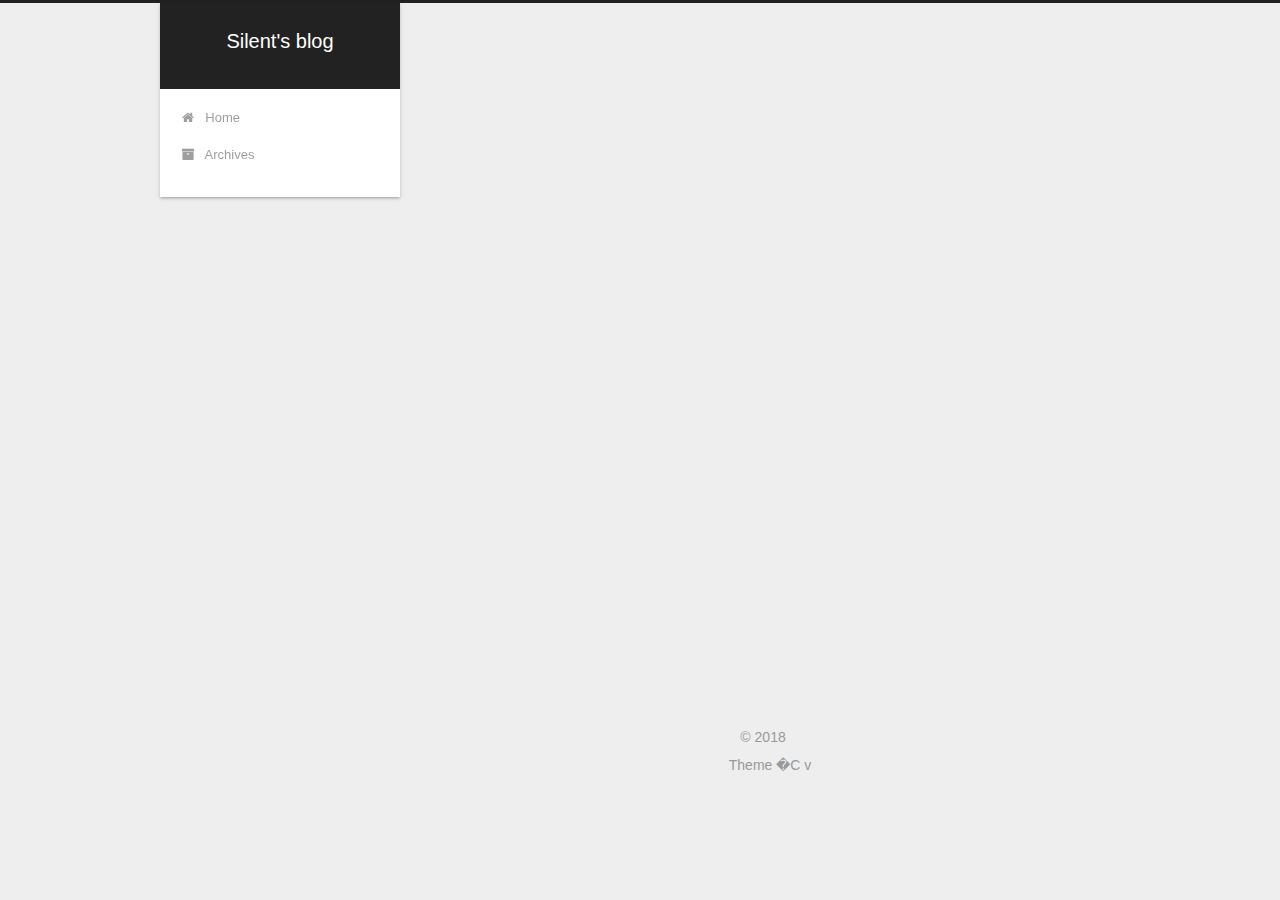
<file: archives/2018/12/index.html>
<!DOCTYPE html>



  


<html class="theme-next gemini use-motion" lang="">
<head><meta name="generator" content="Hexo 3.8.0">
  <meta charset="UTF-8">
<meta http-equiv="X-UA-Compatible" content="IE=edge">
<meta name="viewport" content="width=device-width, initial-scale=1, maximum-scale=1">
<meta name="theme-color" content="#222">









<meta http-equiv="Cache-Control" content="no-transform">
<meta http-equiv="Cache-Control" content="no-siteapp">
















  
  
  <link href="/lib/fancybox/source/jquery.fancybox.css?v=2.1.5" rel="stylesheet" type="text/css">







<link href="/lib/font-awesome/css/font-awesome.min.css?v=4.6.2" rel="stylesheet" type="text/css">

<link href="/css/main.css?v=5.1.4" rel="stylesheet" type="text/css">


  <link rel="apple-touch-icon" sizes="180x180" href="/images/apple-touch-icon-next.png?v=5.1.4">


  <link rel="icon" type="image/png" sizes="32x32" href="/images/favicon-32x32-next.png?v=5.1.4">


  <link rel="icon" type="image/png" sizes="16x16" href="/images/favicon-16x16-next.png?v=5.1.4">


  <link rel="mask-icon" href="/images/logo.svg?v=5.1.4" color="#222">





  <meta name="keywords" content="Hexo, NexT">










<meta property="og:type" content="website">
<meta property="og:title" content="Silent&#39;s blog">
<meta property="og:url" content="http://yoursite.com/archives/2018/12/index.html">
<meta property="og:site_name" content="Silent&#39;s blog">
<meta property="og:locale" content="default">
<meta name="twitter:card" content="summary">
<meta name="twitter:title" content="Silent&#39;s blog">



<script type="text/javascript" id="hexo.configurations">
  var NexT = window.NexT || {};
  var CONFIG = {
    root: '/',
    scheme: 'Gemini',
    version: '5.1.4',
    sidebar: {"position":"left","display":"post","offset":12,"b2t":false,"scrollpercent":false,"onmobile":false},
    fancybox: true,
    tabs: true,
    motion: {"enable":true,"async":false,"transition":{"post_block":"fadeIn","post_header":"slideDownIn","post_body":"slideDownIn","coll_header":"slideLeftIn","sidebar":"slideUpIn"}},
    duoshuo: {
      userId: '0',
      author: 'Author'
    },
    algolia: {
      applicationID: '',
      apiKey: '',
      indexName: '',
      hits: {"per_page":10},
      labels: {"input_placeholder":"Search for Posts","hits_empty":"We didn't find any results for the search: ${query}","hits_stats":"${hits} results found in ${time} ms"}
    }
  };
</script>



  <link rel="canonical" href="http://yoursite.com/archives/2018/12/">





  <title>Archive | Silent's blog</title>
  








</head>

<body itemscope="" itemtype="http://schema.org/WebPage" lang="default">

  
  
    
  

  <div class="container sidebar-position-left page-archive">
    <div class="headband"></div>

    <header id="header" class="header" itemscope="" itemtype="http://schema.org/WPHeader">
      <div class="header-inner"><div class="site-brand-wrapper">
  <div class="site-meta ">
    

    <div class="custom-logo-site-title">
      <a href="/" class="brand" rel="start">
        <span class="logo-line-before"><i></i></span>
        <span class="site-title">Silent's blog</span>
        <span class="logo-line-after"><i></i></span>
      </a>
    </div>
      
        <p class="site-subtitle"></p>
      
  </div>

  <div class="site-nav-toggle">
    <button>
      <span class="btn-bar"></span>
      <span class="btn-bar"></span>
      <span class="btn-bar"></span>
    </button>
  </div>
</div>

<nav class="site-nav">
  

  
    <ul id="menu" class="menu">
      
        
        <li class="menu-item menu-item-home">
          <a href="/" rel="section">
            
              <i class="menu-item-icon fa fa-fw fa-home"></i> <br>
            
            Home
          </a>
        </li>
      
        
        <li class="menu-item menu-item-archives">
          <a href="/archives/" rel="section">
            
              <i class="menu-item-icon fa fa-fw fa-archive"></i> <br>
            
            Archives
          </a>
        </li>
      

      
    </ul>
  

  
</nav>



 </div>
    </header>

    <main id="main" class="main">
      <div class="main-inner">
        <div class="content-wrap">
          <div id="content" class="content">
            

  
  
  
  <div class="post-block archive">
    <div id="posts" class="posts-collapse">
      <span class="archive-move-on"></span>

      <span class="archive-page-counter">
        
        
        
          
        
        Um..! 3 posts in total. Keep on posting.
      </span>

      

        
        
        

        
          
          <div class="collection-title">
            <h1 class="archive-year" id="archive-year-2018">2018</h1>
          </div>
        
        

        

  <article class="post post-type-normal" itemscope="" itemtype="http://schema.org/Article">
    <header class="post-header">

      <h2 class="post-title">
        
            <a class="post-title-link" href="/2018/12/26/服务器的搭建/" itemprop="url">
              
                <span itemprop="name">服务器的搭建</span>
              
            </a>
        
      </h2>

      <div class="post-meta">
        <time class="post-time" itemprop="dateCreated" datetime="2018-12-26T17:17:17+08:00" content="2018-12-26">
          12-26
        </time>
      </div>

    </header>
  </article>



      

        
        
        

        
        

        

  <article class="post post-type-normal" itemscope="" itemtype="http://schema.org/Article">
    <header class="post-header">

      <h2 class="post-title">
        
            <a class="post-title-link" href="/2018/12/20/用hexo搭建博客/" itemprop="url">
              
                <span itemprop="name">用hexo搭建博客</span>
              
            </a>
        
      </h2>

      <div class="post-meta">
        <time class="post-time" itemprop="dateCreated" datetime="2018-12-20T00:00:26+08:00" content="2018-12-20">
          12-20
        </time>
      </div>

    </header>
  </article>



      

        
        
        

        
        

        

  <article class="post post-type-normal" itemscope="" itemtype="http://schema.org/Article">
    <header class="post-header">

      <h2 class="post-title">
        
            <a class="post-title-link" href="/2018/12/19/first/" itemprop="url">
              
                <span itemprop="name">我上传的第一篇博客</span>
              
            </a>
        
      </h2>

      <div class="post-meta">
        <time class="post-time" itemprop="dateCreated" datetime="2018-12-19T22:22:38+08:00" content="2018-12-19">
          12-19
        </time>
      </div>

    </header>
  </article>



      

    </div>
  </div>
  
  
  

  



          </div>
          


          

        </div>
        
          
  
  <div class="sidebar-toggle">
    <div class="sidebar-toggle-line-wrap">
      <span class="sidebar-toggle-line sidebar-toggle-line-first"></span>
      <span class="sidebar-toggle-line sidebar-toggle-line-middle"></span>
      <span class="sidebar-toggle-line sidebar-toggle-line-last"></span>
    </div>
  </div>

  <aside id="sidebar" class="sidebar">
    
    <div class="sidebar-inner">

      

      

      <section class="site-overview-wrap sidebar-panel sidebar-panel-active">
        <div class="site-overview">
          <div class="site-author motion-element" itemprop="author" itemscope="" itemtype="http://schema.org/Person">
            
              <p class="site-author-name" itemprop="name">John Doe</p>
              <p class="site-description motion-element" itemprop="description"></p>
          </div>

          <nav class="site-state motion-element">

            
              <div class="site-state-item site-state-posts">
              
                <a href="/archives/">
              
                  <span class="site-state-item-count">3</span>
                  <span class="site-state-item-name">posts</span>
                </a>
              </div>
            

            

            

          </nav>

          

          

          
          

          
          

          

        </div>
      </section>

      

      

    </div>
  </aside>


        
      </div>
    </main>

    <footer id="footer" class="footer">
      <div class="footer-inner">
        <script async src="//busuanzi.ibruce.info/busuanzi/2.3/busuanzi.pure.mini.js"></script>
<div class="copyright">&copy; <span itemprop="copyrightYear">2018</span>
  <span class="with-love" id="animate">
    <i class="fa fa-"></i>
  </span>
  <span class="author" itemprop="copyrightHolder"></span>

  

  
</div>






  <div class="theme-info">Theme �C  v</div>



        







        
      </div>
    </footer>

    
      <div class="back-to-top">
        <i class="fa fa-arrow-up"></i>
        
      </div>
    

    

  </div>

  

<script type="text/javascript">
  if (Object.prototype.toString.call(window.Promise) !== '[object Function]') {
    window.Promise = null;
  }
</script>









  












  
  
    <script type="text/javascript" src="/lib/jquery/index.js?v=2.1.3"></script>
  

  
  
    <script type="text/javascript" src="/lib/fastclick/lib/fastclick.min.js?v=1.0.6"></script>
  

  
  
    <script type="text/javascript" src="/lib/jquery_lazyload/jquery.lazyload.js?v=1.9.7"></script>
  

  
  
    <script type="text/javascript" src="/lib/velocity/velocity.min.js?v=1.2.1"></script>
  

  
  
    <script type="text/javascript" src="/lib/velocity/velocity.ui.min.js?v=1.2.1"></script>
  

  
  
    <script type="text/javascript" src="/lib/fancybox/source/jquery.fancybox.pack.js?v=2.1.5"></script>
  


  


  <script type="text/javascript" src="/js/src/utils.js?v=5.1.4"></script>

  <script type="text/javascript" src="/js/src/motion.js?v=5.1.4"></script>



  
  


  <script type="text/javascript" src="/js/src/affix.js?v=5.1.4"></script>

  <script type="text/javascript" src="/js/src/schemes/pisces.js?v=5.1.4"></script>



  

  


  <script type="text/javascript" src="/js/src/bootstrap.js?v=5.1.4"></script>



  


  




	





  





  












  





  

  

  

  
  

  

  

  

</body>
</html>
</file>
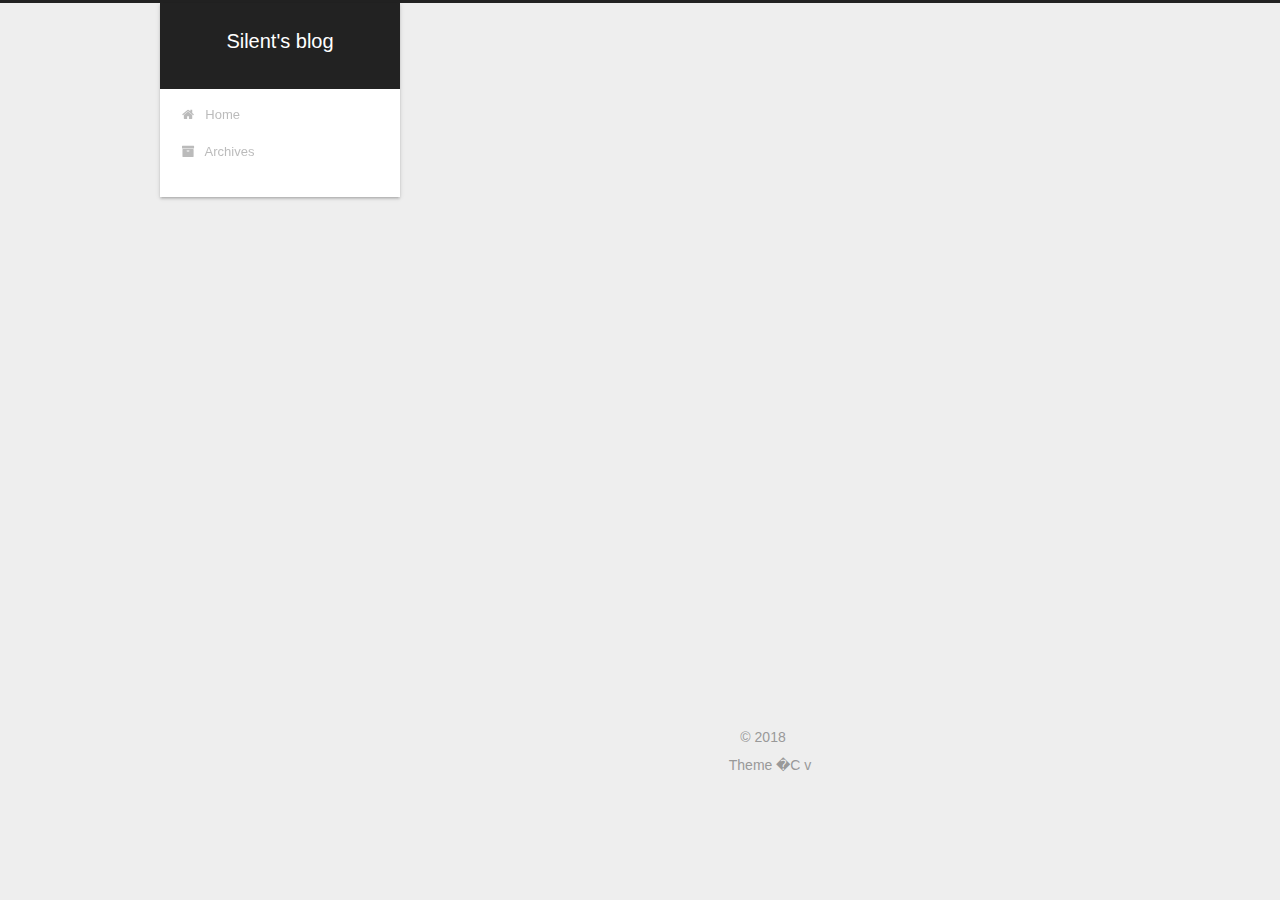
<file: 2018/12/19/first/index.html>
<!DOCTYPE html>



  


<html class="theme-next gemini use-motion" lang="">
<head><meta name="generator" content="Hexo 3.8.0">
  <meta charset="UTF-8">
<meta http-equiv="X-UA-Compatible" content="IE=edge">
<meta name="viewport" content="width=device-width, initial-scale=1, maximum-scale=1">
<meta name="theme-color" content="#222">









<meta http-equiv="Cache-Control" content="no-transform">
<meta http-equiv="Cache-Control" content="no-siteapp">
















  
  
  <link href="/lib/fancybox/source/jquery.fancybox.css?v=2.1.5" rel="stylesheet" type="text/css">







<link href="/lib/font-awesome/css/font-awesome.min.css?v=4.6.2" rel="stylesheet" type="text/css">

<link href="/css/main.css?v=5.1.4" rel="stylesheet" type="text/css">


  <link rel="apple-touch-icon" sizes="180x180" href="/images/apple-touch-icon-next.png?v=5.1.4">


  <link rel="icon" type="image/png" sizes="32x32" href="/images/favicon-32x32-next.png?v=5.1.4">


  <link rel="icon" type="image/png" sizes="16x16" href="/images/favicon-16x16-next.png?v=5.1.4">


  <link rel="mask-icon" href="/images/logo.svg?v=5.1.4" color="#222">





  <meta name="keywords" content="Hexo, NexT">










<meta property="og:type" content="article">
<meta property="og:title" content="我上传的第一篇博客">
<meta property="og:url" content="http://yoursite.com/2018/12/19/first/index.html">
<meta property="og:site_name" content="Silent&#39;s blog">
<meta property="og:locale" content="default">
<meta property="og:updated_time" content="2018-12-26T12:18:15.813Z">
<meta name="twitter:card" content="summary">
<meta name="twitter:title" content="我上传的第一篇博客">



<script type="text/javascript" id="hexo.configurations">
  var NexT = window.NexT || {};
  var CONFIG = {
    root: '/',
    scheme: 'Gemini',
    version: '5.1.4',
    sidebar: {"position":"left","display":"post","offset":12,"b2t":false,"scrollpercent":false,"onmobile":false},
    fancybox: true,
    tabs: true,
    motion: {"enable":true,"async":false,"transition":{"post_block":"fadeIn","post_header":"slideDownIn","post_body":"slideDownIn","coll_header":"slideLeftIn","sidebar":"slideUpIn"}},
    duoshuo: {
      userId: '0',
      author: 'Author'
    },
    algolia: {
      applicationID: '',
      apiKey: '',
      indexName: '',
      hits: {"per_page":10},
      labels: {"input_placeholder":"Search for Posts","hits_empty":"We didn't find any results for the search: ${query}","hits_stats":"${hits} results found in ${time} ms"}
    }
  };
</script>



  <link rel="canonical" href="http://yoursite.com/2018/12/19/first/">





  <title>我上传的第一篇博客 | Silent's blog</title>
  








</head>

<body itemscope="" itemtype="http://schema.org/WebPage" lang="default">

  
  
    
  

  <div class="container sidebar-position-left page-post-detail">
    <div class="headband"></div>

    <header id="header" class="header" itemscope="" itemtype="http://schema.org/WPHeader">
      <div class="header-inner"><div class="site-brand-wrapper">
  <div class="site-meta ">
    

    <div class="custom-logo-site-title">
      <a href="/" class="brand" rel="start">
        <span class="logo-line-before"><i></i></span>
        <span class="site-title">Silent's blog</span>
        <span class="logo-line-after"><i></i></span>
      </a>
    </div>
      
        <p class="site-subtitle"></p>
      
  </div>

  <div class="site-nav-toggle">
    <button>
      <span class="btn-bar"></span>
      <span class="btn-bar"></span>
      <span class="btn-bar"></span>
    </button>
  </div>
</div>

<nav class="site-nav">
  

  
    <ul id="menu" class="menu">
      
        
        <li class="menu-item menu-item-home">
          <a href="/" rel="section">
            
              <i class="menu-item-icon fa fa-fw fa-home"></i> <br>
            
            Home
          </a>
        </li>
      
        
        <li class="menu-item menu-item-archives">
          <a href="/archives/" rel="section">
            
              <i class="menu-item-icon fa fa-fw fa-archive"></i> <br>
            
            Archives
          </a>
        </li>
      

      
    </ul>
  

  
</nav>



 </div>
    </header>

    <main id="main" class="main">
      <div class="main-inner">
        <div class="content-wrap">
          <div id="content" class="content">
            

  <div id="posts" class="posts-expand">
    

  

  
  
  

  <article class="post post-type-normal" itemscope="" itemtype="http://schema.org/Article">
  
  
  
  <div class="post-block">
    <link itemprop="mainEntityOfPage" href="http://yoursite.com/2018/12/19/first/">

    <span hidden itemprop="author" itemscope="" itemtype="http://schema.org/Person">
      <meta itemprop="name" content="John Doe">
      <meta itemprop="description" content="">
      <meta itemprop="image" content="/images/avatar.gif">
    </span>

    <span hidden itemprop="publisher" itemscope="" itemtype="http://schema.org/Organization">
      <meta itemprop="name" content="Silent's blog">
    </span>

    
      <header class="post-header">

        
        
          <h1 class="post-title" itemprop="name headline">我上传的第一篇博客</h1>
        

        <div class="post-meta">
          <span class="post-time">
            
              <span class="post-meta-item-icon">
                <i class="fa fa-calendar-o"></i>
              </span>
              
                <span class="post-meta-item-text">Posted on</span>
              
              <time title="Post created" itemprop="dateCreated datePublished" datetime="2018-12-19T22:22:38+08:00">
                2018-12-19
              </time>
            

            

            
          </span>

          

          
            
          

          
          

          

          

          

        </div>
      </header>
    

    
    
    
    <div class="post-body" itemprop="articleBody">

      
      

      
        
      
    </div>
    
    
    

    

    

    

    <footer class="post-footer">
      

      
      
      

      
        <div class="post-nav">
          <div class="post-nav-next post-nav-item">
            
          </div>

          <span class="post-nav-divider"></span>

          <div class="post-nav-prev post-nav-item">
            
              <a href="/2018/12/20/用hexo搭建博客/" rel="prev" title="用hexo搭建博客">
                用hexo搭建博客 <i class="fa fa-chevron-right"></i>
              </a>
            
          </div>
        </div>
      

      
      
    </footer>
  </div>
  
  
  
  </article>



    <div class="post-spread">
      
    </div>
  </div>


          </div>
          


          

  



        </div>
        
          
  
  <div class="sidebar-toggle">
    <div class="sidebar-toggle-line-wrap">
      <span class="sidebar-toggle-line sidebar-toggle-line-first"></span>
      <span class="sidebar-toggle-line sidebar-toggle-line-middle"></span>
      <span class="sidebar-toggle-line sidebar-toggle-line-last"></span>
    </div>
  </div>

  <aside id="sidebar" class="sidebar">
    
    <div class="sidebar-inner">

      

      

      <section class="site-overview-wrap sidebar-panel sidebar-panel-active">
        <div class="site-overview">
          <div class="site-author motion-element" itemprop="author" itemscope="" itemtype="http://schema.org/Person">
            
              <p class="site-author-name" itemprop="name">John Doe</p>
              <p class="site-description motion-element" itemprop="description"></p>
          </div>

          <nav class="site-state motion-element">

            
              <div class="site-state-item site-state-posts">
              
                <a href="/archives/">
              
                  <span class="site-state-item-count">3</span>
                  <span class="site-state-item-name">posts</span>
                </a>
              </div>
            

            

            

          </nav>

          

          

          
          

          
          

          

        </div>
      </section>

      

      

    </div>
  </aside>


        
      </div>
    </main>

    <footer id="footer" class="footer">
      <div class="footer-inner">
        <script async src="//busuanzi.ibruce.info/busuanzi/2.3/busuanzi.pure.mini.js"></script>
<div class="copyright">&copy; <span itemprop="copyrightYear">2018</span>
  <span class="with-love" id="animate">
    <i class="fa fa-"></i>
  </span>
  <span class="author" itemprop="copyrightHolder"></span>

  

  
</div>






  <div class="theme-info">Theme �C  v</div>



        







        
      </div>
    </footer>

    
      <div class="back-to-top">
        <i class="fa fa-arrow-up"></i>
        
      </div>
    

    

  </div>

  

<script type="text/javascript">
  if (Object.prototype.toString.call(window.Promise) !== '[object Function]') {
    window.Promise = null;
  }
</script>









  












  
  
    <script type="text/javascript" src="/lib/jquery/index.js?v=2.1.3"></script>
  

  
  
    <script type="text/javascript" src="/lib/fastclick/lib/fastclick.min.js?v=1.0.6"></script>
  

  
  
    <script type="text/javascript" src="/lib/jquery_lazyload/jquery.lazyload.js?v=1.9.7"></script>
  

  
  
    <script type="text/javascript" src="/lib/velocity/velocity.min.js?v=1.2.1"></script>
  

  
  
    <script type="text/javascript" src="/lib/velocity/velocity.ui.min.js?v=1.2.1"></script>
  

  
  
    <script type="text/javascript" src="/lib/fancybox/source/jquery.fancybox.pack.js?v=2.1.5"></script>
  


  


  <script type="text/javascript" src="/js/src/utils.js?v=5.1.4"></script>

  <script type="text/javascript" src="/js/src/motion.js?v=5.1.4"></script>



  
  


  <script type="text/javascript" src="/js/src/affix.js?v=5.1.4"></script>

  <script type="text/javascript" src="/js/src/schemes/pisces.js?v=5.1.4"></script>



  
  <script type="text/javascript" src="/js/src/scrollspy.js?v=5.1.4"></script>
<script type="text/javascript" src="/js/src/post-details.js?v=5.1.4"></script>



  


  <script type="text/javascript" src="/js/src/bootstrap.js?v=5.1.4"></script>



  


  




	





  





  












  





  

  

  

  
  

  

  

  

</body>
</html>
</file>
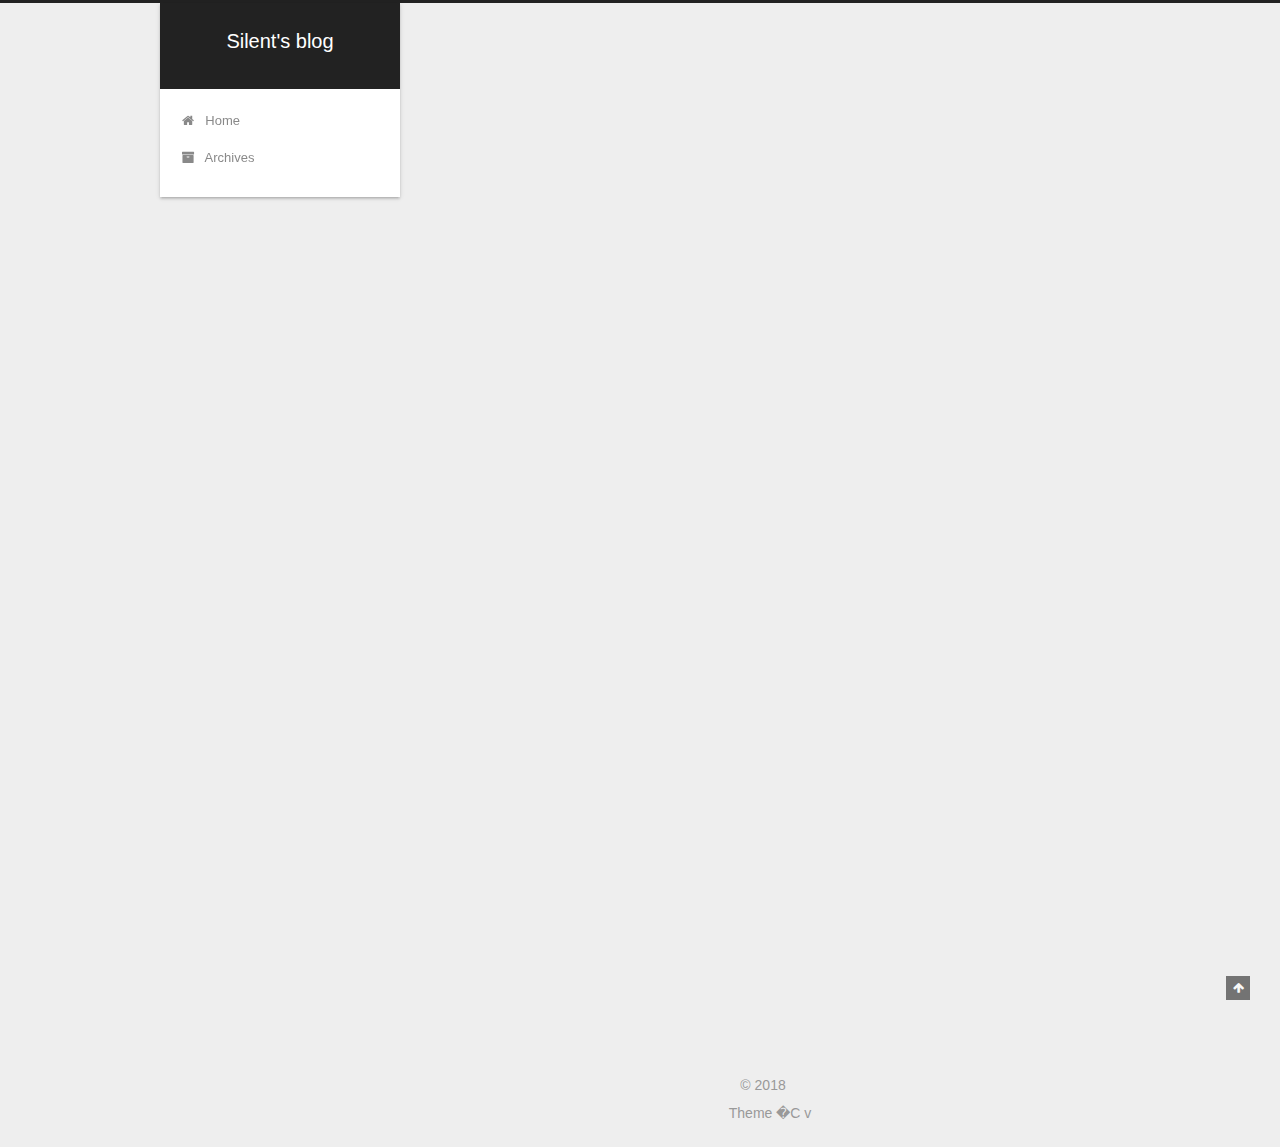
<file: 2018/12/19/hello-world/index.html>
<!DOCTYPE html>



  


<html class="theme-next gemini use-motion" lang="">
<head><meta name="generator" content="Hexo 3.8.0">
  <meta charset="UTF-8">
<meta http-equiv="X-UA-Compatible" content="IE=edge">
<meta name="viewport" content="width=device-width, initial-scale=1, maximum-scale=1">
<meta name="theme-color" content="#222">









<meta http-equiv="Cache-Control" content="no-transform">
<meta http-equiv="Cache-Control" content="no-siteapp">
















  
  
  <link href="/lib/fancybox/source/jquery.fancybox.css?v=2.1.5" rel="stylesheet" type="text/css">







<link href="/lib/font-awesome/css/font-awesome.min.css?v=4.6.2" rel="stylesheet" type="text/css">

<link href="/css/main.css?v=5.1.4" rel="stylesheet" type="text/css">


  <link rel="apple-touch-icon" sizes="180x180" href="/images/apple-touch-icon-next.png?v=5.1.4">


  <link rel="icon" type="image/png" sizes="32x32" href="/images/favicon-32x32-next.png?v=5.1.4">


  <link rel="icon" type="image/png" sizes="16x16" href="/images/favicon-16x16-next.png?v=5.1.4">


  <link rel="mask-icon" href="/images/logo.svg?v=5.1.4" color="#222">





  <meta name="keywords" content="Hexo, NexT">










<meta name="description" content="Welcome to Hexo! This is your very first post. Check documentation for more info. If you get any problems when using Hexo, you can find the answer in troubleshooting or you can ask me on GitHub. Quick">
<meta property="og:type" content="article">
<meta property="og:title" content="Hello World">
<meta property="og:url" content="http://yoursite.com/2018/12/19/hello-world/index.html">
<meta property="og:site_name" content="Silent&#39;s blog">
<meta property="og:description" content="Welcome to Hexo! This is your very first post. Check documentation for more info. If you get any problems when using Hexo, you can find the answer in troubleshooting or you can ask me on GitHub. Quick">
<meta property="og:locale" content="default">
<meta property="og:updated_time" content="2018-12-19T12:34:40.327Z">
<meta name="twitter:card" content="summary">
<meta name="twitter:title" content="Hello World">
<meta name="twitter:description" content="Welcome to Hexo! This is your very first post. Check documentation for more info. If you get any problems when using Hexo, you can find the answer in troubleshooting or you can ask me on GitHub. Quick">



<script type="text/javascript" id="hexo.configurations">
  var NexT = window.NexT || {};
  var CONFIG = {
    root: '/',
    scheme: 'Gemini',
    version: '5.1.4',
    sidebar: {"position":"left","display":"post","offset":12,"b2t":false,"scrollpercent":false,"onmobile":false},
    fancybox: true,
    tabs: true,
    motion: {"enable":true,"async":false,"transition":{"post_block":"fadeIn","post_header":"slideDownIn","post_body":"slideDownIn","coll_header":"slideLeftIn","sidebar":"slideUpIn"}},
    duoshuo: {
      userId: '0',
      author: 'Author'
    },
    algolia: {
      applicationID: '',
      apiKey: '',
      indexName: '',
      hits: {"per_page":10},
      labels: {"input_placeholder":"Search for Posts","hits_empty":"We didn't find any results for the search: ${query}","hits_stats":"${hits} results found in ${time} ms"}
    }
  };
</script>



  <link rel="canonical" href="http://yoursite.com/2018/12/19/hello-world/">





  <title>Hello World | Silent's blog</title>
  








</head>

<body itemscope="" itemtype="http://schema.org/WebPage" lang="default">

  
  
    
  

  <div class="container sidebar-position-left page-post-detail">
    <div class="headband"></div>

    <header id="header" class="header" itemscope="" itemtype="http://schema.org/WPHeader">
      <div class="header-inner"><div class="site-brand-wrapper">
  <div class="site-meta ">
    

    <div class="custom-logo-site-title">
      <a href="/" class="brand" rel="start">
        <span class="logo-line-before"><i></i></span>
        <span class="site-title">Silent's blog</span>
        <span class="logo-line-after"><i></i></span>
      </a>
    </div>
      
        <p class="site-subtitle"></p>
      
  </div>

  <div class="site-nav-toggle">
    <button>
      <span class="btn-bar"></span>
      <span class="btn-bar"></span>
      <span class="btn-bar"></span>
    </button>
  </div>
</div>

<nav class="site-nav">
  

  
    <ul id="menu" class="menu">
      
        
        <li class="menu-item menu-item-home">
          <a href="/" rel="section">
            
              <i class="menu-item-icon fa fa-fw fa-home"></i> <br>
            
            Home
          </a>
        </li>
      
        
        <li class="menu-item menu-item-archives">
          <a href="/archives/" rel="section">
            
              <i class="menu-item-icon fa fa-fw fa-archive"></i> <br>
            
            Archives
          </a>
        </li>
      

      
    </ul>
  

  
</nav>



 </div>
    </header>

    <main id="main" class="main">
      <div class="main-inner">
        <div class="content-wrap">
          <div id="content" class="content">
            

  <div id="posts" class="posts-expand">
    

  

  
  
  

  <article class="post post-type-normal" itemscope="" itemtype="http://schema.org/Article">
  
  
  
  <div class="post-block">
    <link itemprop="mainEntityOfPage" href="http://yoursite.com/2018/12/19/hello-world/">

    <span hidden itemprop="author" itemscope="" itemtype="http://schema.org/Person">
      <meta itemprop="name" content="John Doe">
      <meta itemprop="description" content="">
      <meta itemprop="image" content="/images/avatar.gif">
    </span>

    <span hidden itemprop="publisher" itemscope="" itemtype="http://schema.org/Organization">
      <meta itemprop="name" content="Silent's blog">
    </span>

    
      <header class="post-header">

        
        
          <h1 class="post-title" itemprop="name headline">Hello World</h1>
        

        <div class="post-meta">
          <span class="post-time">
            
              <span class="post-meta-item-icon">
                <i class="fa fa-calendar-o"></i>
              </span>
              
                <span class="post-meta-item-text">Posted on</span>
              
              <time title="Post created" itemprop="dateCreated datePublished" datetime="2018-12-19T20:34:40+08:00">
                2018-12-19
              </time>
            

            

            
          </span>

          

          
            
          

          
          

          

          

          

        </div>
      </header>
    

    
    
    
    <div class="post-body" itemprop="articleBody">

      
      

      
        <p>Welcome to <a href="https://hexo.io/" target="_blank" rel="noopener">Hexo</a>! This is your very first post. Check <a href="https://hexo.io/docs/" target="_blank" rel="noopener">documentation</a> for more info. If you get any problems when using Hexo, you can find the answer in <a href="https://hexo.io/docs/troubleshooting.html" target="_blank" rel="noopener">troubleshooting</a> or you can ask me on <a href="https://github.com/hexojs/hexo/issues" target="_blank" rel="noopener">GitHub</a>.</p>
<h2 id="Quick-Start"><a href="#Quick-Start" class="headerlink" title="Quick Start"></a>Quick Start</h2><h3 id="Create-a-new-post"><a href="#Create-a-new-post" class="headerlink" title="Create a new post"></a>Create a new post</h3><figure class="highlight bash"><table><tr><td class="gutter"><pre><span class="line">1</span><br></pre></td><td class="code"><pre><span class="line">$ hexo new <span class="string">"My New Post"</span></span><br></pre></td></tr></table></figure>
<p>More info: <a href="https://hexo.io/docs/writing.html" target="_blank" rel="noopener">Writing</a></p>
<h3 id="Run-server"><a href="#Run-server" class="headerlink" title="Run server"></a>Run server</h3><figure class="highlight bash"><table><tr><td class="gutter"><pre><span class="line">1</span><br></pre></td><td class="code"><pre><span class="line">$ hexo server</span><br></pre></td></tr></table></figure>
<p>More info: <a href="https://hexo.io/docs/server.html" target="_blank" rel="noopener">Server</a></p>
<h3 id="Generate-static-files"><a href="#Generate-static-files" class="headerlink" title="Generate static files"></a>Generate static files</h3><figure class="highlight bash"><table><tr><td class="gutter"><pre><span class="line">1</span><br></pre></td><td class="code"><pre><span class="line">$ hexo generate</span><br></pre></td></tr></table></figure>
<p>More info: <a href="https://hexo.io/docs/generating.html" target="_blank" rel="noopener">Generating</a></p>
<h3 id="Deploy-to-remote-sites"><a href="#Deploy-to-remote-sites" class="headerlink" title="Deploy to remote sites"></a>Deploy to remote sites</h3><figure class="highlight bash"><table><tr><td class="gutter"><pre><span class="line">1</span><br></pre></td><td class="code"><pre><span class="line">$ hexo deploy</span><br></pre></td></tr></table></figure>
<p>More info: <a href="https://hexo.io/docs/deployment.html" target="_blank" rel="noopener">Deployment</a></p>

      
    </div>
    
    
    

    

    

    

    <footer class="post-footer">
      

      
      
      

      
        <div class="post-nav">
          <div class="post-nav-next post-nav-item">
            
          </div>

          <span class="post-nav-divider"></span>

          <div class="post-nav-prev post-nav-item">
            
              <a href="/2018/12/19/first/" rel="prev" title="">
                 <i class="fa fa-chevron-right"></i>
              </a>
            
          </div>
        </div>
      

      
      
    </footer>
  </div>
  
  
  
  </article>



    <div class="post-spread">
      
    </div>
  </div>


          </div>
          


          

  



        </div>
        
          
  
  <div class="sidebar-toggle">
    <div class="sidebar-toggle-line-wrap">
      <span class="sidebar-toggle-line sidebar-toggle-line-first"></span>
      <span class="sidebar-toggle-line sidebar-toggle-line-middle"></span>
      <span class="sidebar-toggle-line sidebar-toggle-line-last"></span>
    </div>
  </div>

  <aside id="sidebar" class="sidebar">
    
    <div class="sidebar-inner">

      

      
        <ul class="sidebar-nav motion-element">
          <li class="sidebar-nav-toc sidebar-nav-active" data-target="post-toc-wrap">
            Table of Contents
          </li>
          <li class="sidebar-nav-overview" data-target="site-overview-wrap">
            Overview
          </li>
        </ul>
      

      <section class="site-overview-wrap sidebar-panel">
        <div class="site-overview">
          <div class="site-author motion-element" itemprop="author" itemscope="" itemtype="http://schema.org/Person">
            
              <p class="site-author-name" itemprop="name">John Doe</p>
              <p class="site-description motion-element" itemprop="description"></p>
          </div>

          <nav class="site-state motion-element">

            
              <div class="site-state-item site-state-posts">
              
                <a href="/archives/">
              
                  <span class="site-state-item-count">4</span>
                  <span class="site-state-item-name">posts</span>
                </a>
              </div>
            

            

            

          </nav>

          

          

          
          

          
          

          

        </div>
      </section>

      
      <!--noindex-->
        <section class="post-toc-wrap motion-element sidebar-panel sidebar-panel-active">
          <div class="post-toc">

            
              
            

            
              <div class="post-toc-content"><ol class="nav"><li class="nav-item nav-level-2"><a class="nav-link" href="#Quick-Start"><span class="nav-number">1.</span> <span class="nav-text">Quick Start</span></a><ol class="nav-child"><li class="nav-item nav-level-3"><a class="nav-link" href="#Create-a-new-post"><span class="nav-number">1.1.</span> <span class="nav-text">Create a new post</span></a></li><li class="nav-item nav-level-3"><a class="nav-link" href="#Run-server"><span class="nav-number">1.2.</span> <span class="nav-text">Run server</span></a></li><li class="nav-item nav-level-3"><a class="nav-link" href="#Generate-static-files"><span class="nav-number">1.3.</span> <span class="nav-text">Generate static files</span></a></li><li class="nav-item nav-level-3"><a class="nav-link" href="#Deploy-to-remote-sites"><span class="nav-number">1.4.</span> <span class="nav-text">Deploy to remote sites</span></a></li></ol></li></ol></div>
            

          </div>
        </section>
      <!--/noindex-->
      

      

    </div>
  </aside>


        
      </div>
    </main>

    <footer id="footer" class="footer">
      <div class="footer-inner">
        <div class="copyright">&copy; <span itemprop="copyrightYear">2018</span>
  <span class="with-love" id="animate">
    <i class="fa fa-"></i>
  </span>
  <span class="author" itemprop="copyrightHolder"></span>

  

  
</div>






  <div class="theme-info">Theme �C  v</div>



        







        
      </div>
    </footer>

    
      <div class="back-to-top">
        <i class="fa fa-arrow-up"></i>
        
      </div>
    

    

  </div>

  

<script type="text/javascript">
  if (Object.prototype.toString.call(window.Promise) !== '[object Function]') {
    window.Promise = null;
  }
</script>









  












  
  
    <script type="text/javascript" src="/lib/jquery/index.js?v=2.1.3"></script>
  

  
  
    <script type="text/javascript" src="/lib/fastclick/lib/fastclick.min.js?v=1.0.6"></script>
  

  
  
    <script type="text/javascript" src="/lib/jquery_lazyload/jquery.lazyload.js?v=1.9.7"></script>
  

  
  
    <script type="text/javascript" src="/lib/velocity/velocity.min.js?v=1.2.1"></script>
  

  
  
    <script type="text/javascript" src="/lib/velocity/velocity.ui.min.js?v=1.2.1"></script>
  

  
  
    <script type="text/javascript" src="/lib/fancybox/source/jquery.fancybox.pack.js?v=2.1.5"></script>
  


  


  <script type="text/javascript" src="/js/src/utils.js?v=5.1.4"></script>

  <script type="text/javascript" src="/js/src/motion.js?v=5.1.4"></script>



  
  


  <script type="text/javascript" src="/js/src/affix.js?v=5.1.4"></script>

  <script type="text/javascript" src="/js/src/schemes/pisces.js?v=5.1.4"></script>



  
  <script type="text/javascript" src="/js/src/scrollspy.js?v=5.1.4"></script>
<script type="text/javascript" src="/js/src/post-details.js?v=5.1.4"></script>



  


  <script type="text/javascript" src="/js/src/bootstrap.js?v=5.1.4"></script>



  


  




	





  





  












  





  

  

  

  
  

  

  

  

</body>
</html>
</file>
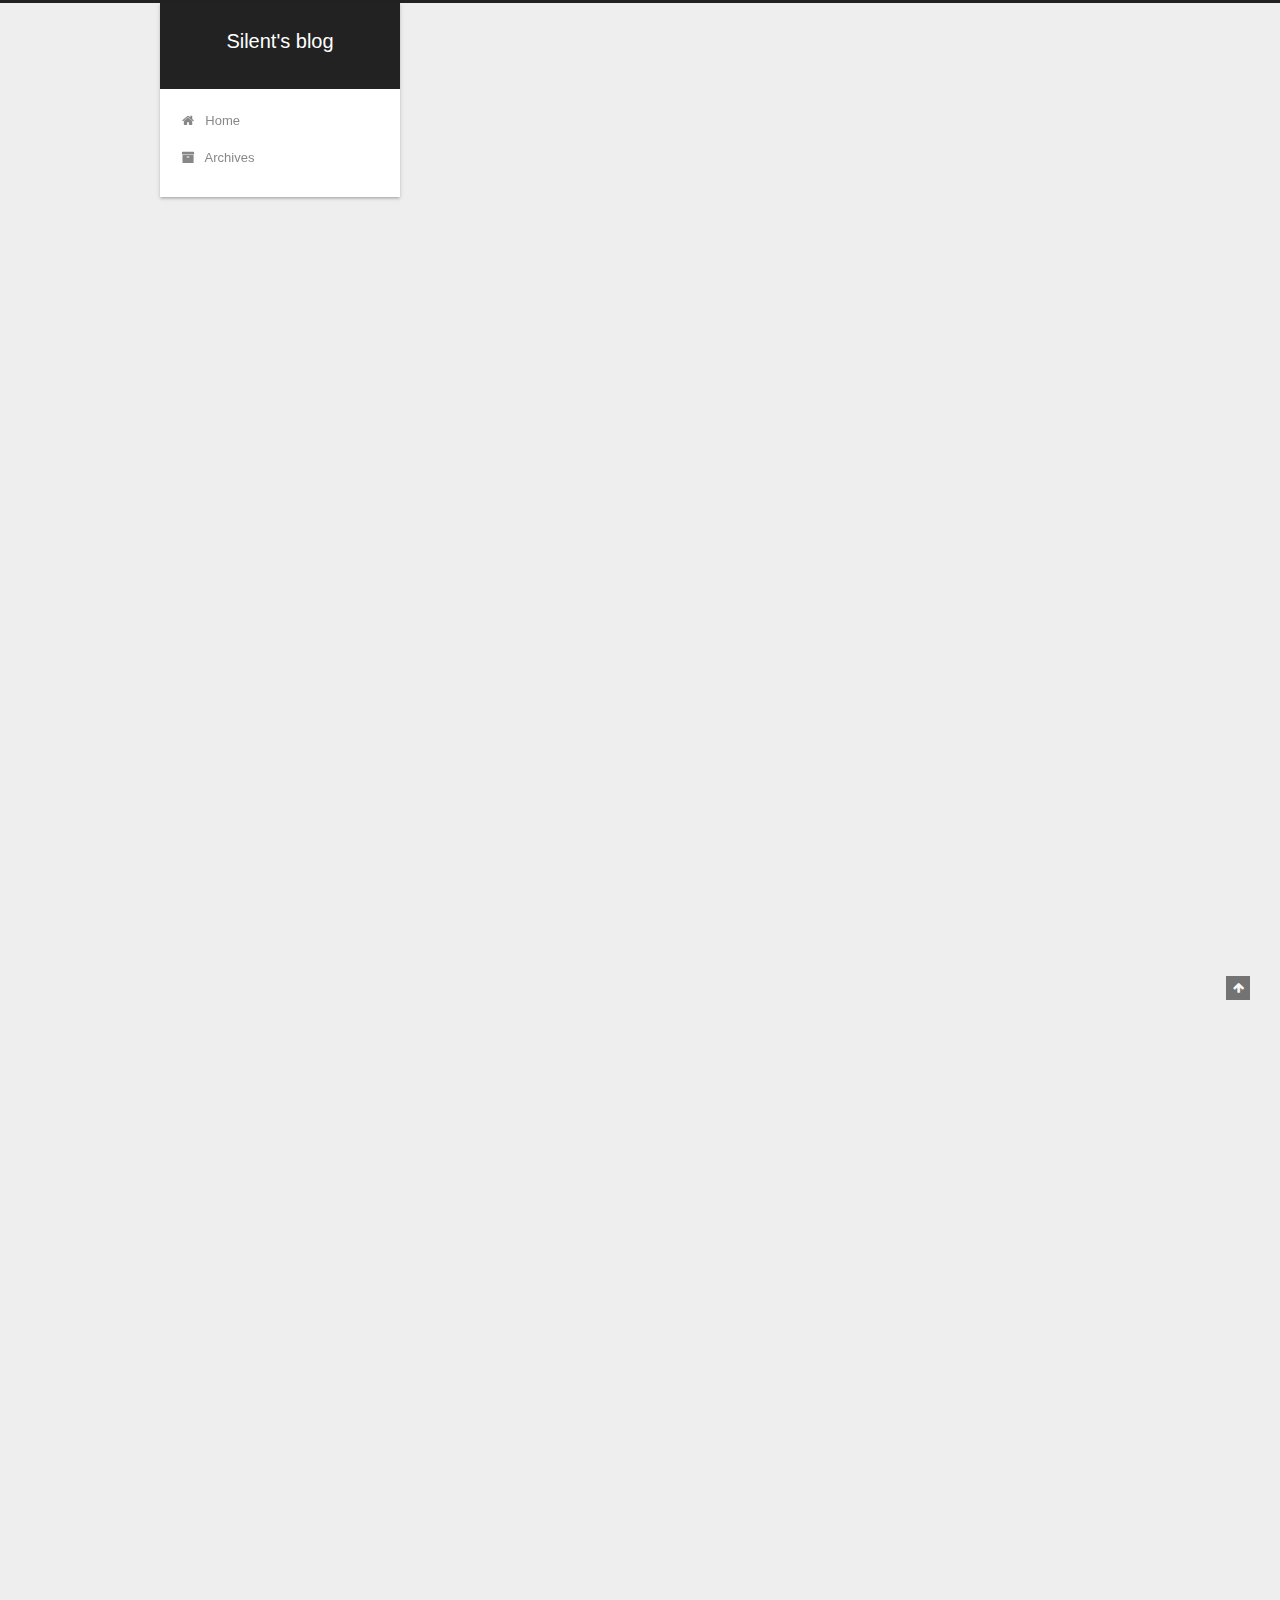
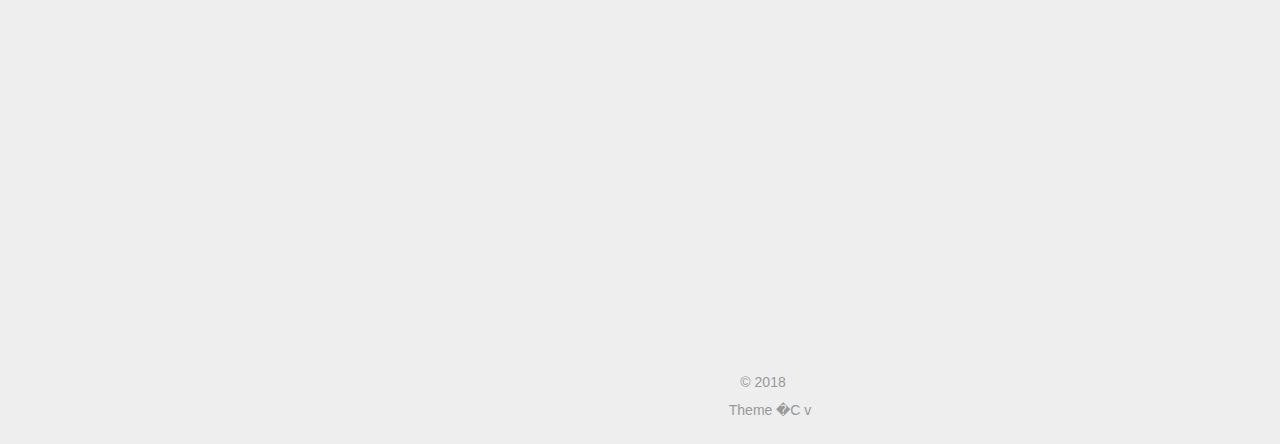
<file: 2018/12/20/用hexo搭建博客/index.html>
<!DOCTYPE html>



  


<html class="theme-next gemini use-motion" lang="">
<head><meta name="generator" content="Hexo 3.8.0">
  <meta charset="UTF-8">
<meta http-equiv="X-UA-Compatible" content="IE=edge">
<meta name="viewport" content="width=device-width, initial-scale=1, maximum-scale=1">
<meta name="theme-color" content="#222">









<meta http-equiv="Cache-Control" content="no-transform">
<meta http-equiv="Cache-Control" content="no-siteapp">
















  
  
  <link href="/lib/fancybox/source/jquery.fancybox.css?v=2.1.5" rel="stylesheet" type="text/css">







<link href="/lib/font-awesome/css/font-awesome.min.css?v=4.6.2" rel="stylesheet" type="text/css">

<link href="/css/main.css?v=5.1.4" rel="stylesheet" type="text/css">


  <link rel="apple-touch-icon" sizes="180x180" href="/images/apple-touch-icon-next.png?v=5.1.4">


  <link rel="icon" type="image/png" sizes="32x32" href="/images/favicon-32x32-next.png?v=5.1.4">


  <link rel="icon" type="image/png" sizes="16x16" href="/images/favicon-16x16-next.png?v=5.1.4">


  <link rel="mask-icon" href="/images/logo.svg?v=5.1.4" color="#222">





  <meta name="keywords" content="Hexo, NexT">










<meta name="description" content="主要流程 1.GitHub 注册和配置  2.搭建环境  3.安装配置 Hexo  4,.关联 Hexo 与 GitHubPages Hexo 的简单操作—–建立新的文件并部署  1.库搭建 首先需要在GitHub上拥有一个个人的库 github的项目注册必须要遵守格式 如：账户名.github.io  2.环境搭建 2.1首先需要下载node和git  Hexo:（一个node内含的框架，专门用">
<meta property="og:type" content="article">
<meta property="og:title" content="用hexo搭建博客">
<meta property="og:url" content="http://yoursite.com/2018/12/20/用hexo搭建博客/index.html">
<meta property="og:site_name" content="Silent&#39;s blog">
<meta property="og:description" content="主要流程 1.GitHub 注册和配置  2.搭建环境  3.安装配置 Hexo  4,.关联 Hexo 与 GitHubPages Hexo 的简单操作—–建立新的文件并部署  1.库搭建 首先需要在GitHub上拥有一个个人的库 github的项目注册必须要遵守格式 如：账户名.github.io  2.环境搭建 2.1首先需要下载node和git  Hexo:（一个node内含的框架，专门用">
<meta property="og:locale" content="default">
<meta property="og:updated_time" content="2018-12-26T12:01:47.292Z">
<meta name="twitter:card" content="summary">
<meta name="twitter:title" content="用hexo搭建博客">
<meta name="twitter:description" content="主要流程 1.GitHub 注册和配置  2.搭建环境  3.安装配置 Hexo  4,.关联 Hexo 与 GitHubPages Hexo 的简单操作—–建立新的文件并部署  1.库搭建 首先需要在GitHub上拥有一个个人的库 github的项目注册必须要遵守格式 如：账户名.github.io  2.环境搭建 2.1首先需要下载node和git  Hexo:（一个node内含的框架，专门用">



<script type="text/javascript" id="hexo.configurations">
  var NexT = window.NexT || {};
  var CONFIG = {
    root: '/',
    scheme: 'Gemini',
    version: '5.1.4',
    sidebar: {"position":"left","display":"post","offset":12,"b2t":false,"scrollpercent":false,"onmobile":false},
    fancybox: true,
    tabs: true,
    motion: {"enable":true,"async":false,"transition":{"post_block":"fadeIn","post_header":"slideDownIn","post_body":"slideDownIn","coll_header":"slideLeftIn","sidebar":"slideUpIn"}},
    duoshuo: {
      userId: '0',
      author: 'Author'
    },
    algolia: {
      applicationID: '',
      apiKey: '',
      indexName: '',
      hits: {"per_page":10},
      labels: {"input_placeholder":"Search for Posts","hits_empty":"We didn't find any results for the search: ${query}","hits_stats":"${hits} results found in ${time} ms"}
    }
  };
</script>



  <link rel="canonical" href="http://yoursite.com/2018/12/20/用hexo搭建博客/">





  <title>用hexo搭建博客 | Silent's blog</title>
  








</head>

<body itemscope="" itemtype="http://schema.org/WebPage" lang="default">

  
  
    
  

  <div class="container sidebar-position-left page-post-detail">
    <div class="headband"></div>

    <header id="header" class="header" itemscope="" itemtype="http://schema.org/WPHeader">
      <div class="header-inner"><div class="site-brand-wrapper">
  <div class="site-meta ">
    

    <div class="custom-logo-site-title">
      <a href="/" class="brand" rel="start">
        <span class="logo-line-before"><i></i></span>
        <span class="site-title">Silent's blog</span>
        <span class="logo-line-after"><i></i></span>
      </a>
    </div>
      
        <p class="site-subtitle"></p>
      
  </div>

  <div class="site-nav-toggle">
    <button>
      <span class="btn-bar"></span>
      <span class="btn-bar"></span>
      <span class="btn-bar"></span>
    </button>
  </div>
</div>

<nav class="site-nav">
  

  
    <ul id="menu" class="menu">
      
        
        <li class="menu-item menu-item-home">
          <a href="/" rel="section">
            
              <i class="menu-item-icon fa fa-fw fa-home"></i> <br>
            
            Home
          </a>
        </li>
      
        
        <li class="menu-item menu-item-archives">
          <a href="/archives/" rel="section">
            
              <i class="menu-item-icon fa fa-fw fa-archive"></i> <br>
            
            Archives
          </a>
        </li>
      

      
    </ul>
  

  
</nav>



 </div>
    </header>

    <main id="main" class="main">
      <div class="main-inner">
        <div class="content-wrap">
          <div id="content" class="content">
            

  <div id="posts" class="posts-expand">
    

  

  
  
  

  <article class="post post-type-normal" itemscope="" itemtype="http://schema.org/Article">
  
  
  
  <div class="post-block">
    <link itemprop="mainEntityOfPage" href="http://yoursite.com/2018/12/20/用hexo搭建博客/">

    <span hidden itemprop="author" itemscope="" itemtype="http://schema.org/Person">
      <meta itemprop="name" content="John Doe">
      <meta itemprop="description" content="">
      <meta itemprop="image" content="/images/avatar.gif">
    </span>

    <span hidden itemprop="publisher" itemscope="" itemtype="http://schema.org/Organization">
      <meta itemprop="name" content="Silent's blog">
    </span>

    
      <header class="post-header">

        
        
          <h1 class="post-title" itemprop="name headline">用hexo搭建博客</h1>
        

        <div class="post-meta">
          <span class="post-time">
            
              <span class="post-meta-item-icon">
                <i class="fa fa-calendar-o"></i>
              </span>
              
                <span class="post-meta-item-text">Posted on</span>
              
              <time title="Post created" itemprop="dateCreated datePublished" datetime="2018-12-20T00:00:26+08:00">
                2018-12-20
              </time>
            

            

            
          </span>

          

          
            
          

          
          

          

          

          

        </div>
      </header>
    

    
    
    
    <div class="post-body" itemprop="articleBody">

      
      

      
        <p>主要流程</p>
<p>1.GitHub 注册和配置 </p>
<p>2.搭建环境 </p>
<p>3.安装配置 Hexo </p>
<p>4,.关联 Hexo 与 GitHubPages</p>
<p>Hexo 的简单操作—–建立新的文件并部署 </p>
<p>1.库搭建</p>
<p>首先需要在GitHub上拥有一个个人的库</p>
<p>github的项目注册必须要遵守格式 如：账户名.github.io </p>
<p>2.环境搭建</p>
<p>2.1首先需要下载node和git</p>
<ul>
<li>Hexo:（一个node内含的框架，专门用来搭建博客页面）Hexo快速、简洁且高效的博客框架</li>
<li>Node.js:（一个运行环境）建立在Chrome上的JavaScript运行引擎，是一个<em>Javascript</em>运行环境 </li>
<li>Git:（一个操作系统）一款免费、开源的分布式版本控制系统</li>
<li>GitHub:（一个网络平台）国内一款面向开发者的云端开发平台，提供代码托管，运行空间，质量控制，项目管理等功能</li>
</ul>
<p>2.2</p>
<p>通过node -v,  npm -v, git -version这些指令来查看安装的文件是否正常</p>
<p>（正常：出现版本号）（注意：查看时注意操作环境，如果要在Windows环境下操作需要添加环境变量) </p>
<p>在git bash中安装hexo框架 （npm install -g hexo ）</p>
<p>npm是git中包含的一个模块</p>
<p>输入hexo -v，检查hexo是否安装成功 </p>
<p>输入hexo init，初始化该文件夹 （hexo安装及初始化后会出现一大堆关键文件，注意它们的储存位置将会对日后有帮助）</p>
<p>输入npm install，安装所需要的组件 </p>
<p>输入hexo g 生成</p>
<p>输入hexo d部署</p>
<p>输入hexo s，开启本地服务器，访问该网址（ <a href="http://localhost:端口号/" target="_blank" rel="noopener">http://localhost:端口号/</a> ）端口号不一定</p>
<p>可输入（hexo server -p 端口号 ） 来改变自己的端口号</p>
<p>输入ctrl+c停止本地服务器 </p>
<p>输入ssh-keygen -t rsa -C “邮箱地址” 来生成密匙，得到了两个文件：id_rsa和id_rsa.pub ，默认存储在（C:\Users\用户名\ .ssh ）</p>
<p>id_rsa.pub 为公匙，将公匙添加在github账户中，就可以构成一个从个人到达github的路径</p>
<p>设置Git的user name和email </p>
<p>通过指令（git config –global users.name”用户名）添加用户||通过指令（git config –global users.email “邮箱地址”）添加邮箱</p>
<p>配置Deployment，在其文件夹中，找到_config.yml文件，修改repo值 </p>
<p>在source_posts以.md格式写文件</p>

      
    </div>
    
    
    

    

    

    

    <footer class="post-footer">
      

      
      
      

      
        <div class="post-nav">
          <div class="post-nav-next post-nav-item">
            
              <a href="/2018/12/19/first/" rel="next" title="我上传的第一篇博客">
                <i class="fa fa-chevron-left"></i> 我上传的第一篇博客
              </a>
            
          </div>

          <span class="post-nav-divider"></span>

          <div class="post-nav-prev post-nav-item">
            
              <a href="/2018/12/26/服务器的搭建/" rel="prev" title="服务器的搭建">
                服务器的搭建 <i class="fa fa-chevron-right"></i>
              </a>
            
          </div>
        </div>
      

      
      
    </footer>
  </div>
  
  
  
  </article>



    <div class="post-spread">
      
    </div>
  </div>


          </div>
          


          

  



        </div>
        
          
  
  <div class="sidebar-toggle">
    <div class="sidebar-toggle-line-wrap">
      <span class="sidebar-toggle-line sidebar-toggle-line-first"></span>
      <span class="sidebar-toggle-line sidebar-toggle-line-middle"></span>
      <span class="sidebar-toggle-line sidebar-toggle-line-last"></span>
    </div>
  </div>

  <aside id="sidebar" class="sidebar">
    
    <div class="sidebar-inner">

      

      

      <section class="site-overview-wrap sidebar-panel sidebar-panel-active">
        <div class="site-overview">
          <div class="site-author motion-element" itemprop="author" itemscope="" itemtype="http://schema.org/Person">
            
              <p class="site-author-name" itemprop="name">John Doe</p>
              <p class="site-description motion-element" itemprop="description"></p>
          </div>

          <nav class="site-state motion-element">

            
              <div class="site-state-item site-state-posts">
              
                <a href="/archives/">
              
                  <span class="site-state-item-count">3</span>
                  <span class="site-state-item-name">posts</span>
                </a>
              </div>
            

            

            

          </nav>

          

          

          
          

          
          

          

        </div>
      </section>

      

      

    </div>
  </aside>


        
      </div>
    </main>

    <footer id="footer" class="footer">
      <div class="footer-inner">
        <script async src="//busuanzi.ibruce.info/busuanzi/2.3/busuanzi.pure.mini.js"></script>
<div class="copyright">&copy; <span itemprop="copyrightYear">2018</span>
  <span class="with-love" id="animate">
    <i class="fa fa-"></i>
  </span>
  <span class="author" itemprop="copyrightHolder"></span>

  

  
</div>






  <div class="theme-info">Theme �C  v</div>



        







        
      </div>
    </footer>

    
      <div class="back-to-top">
        <i class="fa fa-arrow-up"></i>
        
      </div>
    

    

  </div>

  

<script type="text/javascript">
  if (Object.prototype.toString.call(window.Promise) !== '[object Function]') {
    window.Promise = null;
  }
</script>









  












  
  
    <script type="text/javascript" src="/lib/jquery/index.js?v=2.1.3"></script>
  

  
  
    <script type="text/javascript" src="/lib/fastclick/lib/fastclick.min.js?v=1.0.6"></script>
  

  
  
    <script type="text/javascript" src="/lib/jquery_lazyload/jquery.lazyload.js?v=1.9.7"></script>
  

  
  
    <script type="text/javascript" src="/lib/velocity/velocity.min.js?v=1.2.1"></script>
  

  
  
    <script type="text/javascript" src="/lib/velocity/velocity.ui.min.js?v=1.2.1"></script>
  

  
  
    <script type="text/javascript" src="/lib/fancybox/source/jquery.fancybox.pack.js?v=2.1.5"></script>
  


  


  <script type="text/javascript" src="/js/src/utils.js?v=5.1.4"></script>

  <script type="text/javascript" src="/js/src/motion.js?v=5.1.4"></script>



  
  


  <script type="text/javascript" src="/js/src/affix.js?v=5.1.4"></script>

  <script type="text/javascript" src="/js/src/schemes/pisces.js?v=5.1.4"></script>



  
  <script type="text/javascript" src="/js/src/scrollspy.js?v=5.1.4"></script>
<script type="text/javascript" src="/js/src/post-details.js?v=5.1.4"></script>



  


  <script type="text/javascript" src="/js/src/bootstrap.js?v=5.1.4"></script>



  


  




	





  





  












  





  

  

  

  
  

  

  

  

</body>
</html>
</file>
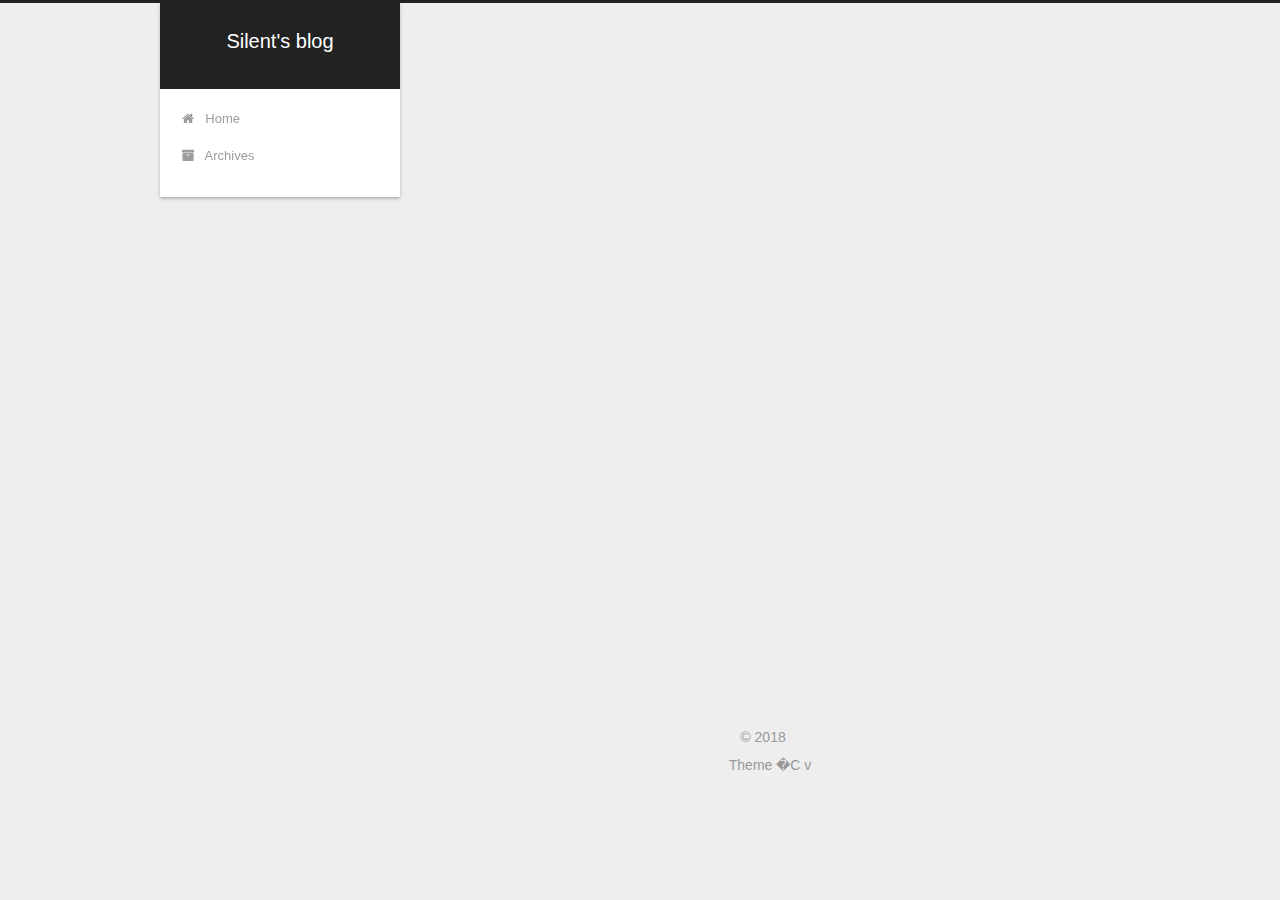
<file: 2018/12/26/name/index.html>
<!DOCTYPE html>



  


<html class="theme-next gemini use-motion" lang="">
<head><meta name="generator" content="Hexo 3.8.0">
  <meta charset="UTF-8">
<meta http-equiv="X-UA-Compatible" content="IE=edge">
<meta name="viewport" content="width=device-width, initial-scale=1, maximum-scale=1">
<meta name="theme-color" content="#222">









<meta http-equiv="Cache-Control" content="no-transform">
<meta http-equiv="Cache-Control" content="no-siteapp">
















  
  
  <link href="/lib/fancybox/source/jquery.fancybox.css?v=2.1.5" rel="stylesheet" type="text/css">







<link href="/lib/font-awesome/css/font-awesome.min.css?v=4.6.2" rel="stylesheet" type="text/css">

<link href="/css/main.css?v=5.1.4" rel="stylesheet" type="text/css">


  <link rel="apple-touch-icon" sizes="180x180" href="/images/apple-touch-icon-next.png?v=5.1.4">


  <link rel="icon" type="image/png" sizes="32x32" href="/images/favicon-32x32-next.png?v=5.1.4">


  <link rel="icon" type="image/png" sizes="16x16" href="/images/favicon-16x16-next.png?v=5.1.4">


  <link rel="mask-icon" href="/images/logo.svg?v=5.1.4" color="#222">





  <meta name="keywords" content="Hexo, NexT">










<meta property="og:type" content="article">
<meta property="og:title" content="name">
<meta property="og:url" content="http://yoursite.com/2018/12/26/name/index.html">
<meta property="og:site_name" content="Silent&#39;s blog">
<meta property="og:locale" content="default">
<meta property="og:updated_time" content="2018-12-26T12:12:16.147Z">
<meta name="twitter:card" content="summary">
<meta name="twitter:title" content="name">



<script type="text/javascript" id="hexo.configurations">
  var NexT = window.NexT || {};
  var CONFIG = {
    root: '/',
    scheme: 'Gemini',
    version: '5.1.4',
    sidebar: {"position":"left","display":"post","offset":12,"b2t":false,"scrollpercent":false,"onmobile":false},
    fancybox: true,
    tabs: true,
    motion: {"enable":true,"async":false,"transition":{"post_block":"fadeIn","post_header":"slideDownIn","post_body":"slideDownIn","coll_header":"slideLeftIn","sidebar":"slideUpIn"}},
    duoshuo: {
      userId: '0',
      author: 'Author'
    },
    algolia: {
      applicationID: '',
      apiKey: '',
      indexName: '',
      hits: {"per_page":10},
      labels: {"input_placeholder":"Search for Posts","hits_empty":"We didn't find any results for the search: ${query}","hits_stats":"${hits} results found in ${time} ms"}
    }
  };
</script>



  <link rel="canonical" href="http://yoursite.com/2018/12/26/name/">





  <title>name | Silent's blog</title>
  








</head>

<body itemscope="" itemtype="http://schema.org/WebPage" lang="default">

  
  
    
  

  <div class="container sidebar-position-left page-post-detail">
    <div class="headband"></div>

    <header id="header" class="header" itemscope="" itemtype="http://schema.org/WPHeader">
      <div class="header-inner"><div class="site-brand-wrapper">
  <div class="site-meta ">
    

    <div class="custom-logo-site-title">
      <a href="/" class="brand" rel="start">
        <span class="logo-line-before"><i></i></span>
        <span class="site-title">Silent's blog</span>
        <span class="logo-line-after"><i></i></span>
      </a>
    </div>
      
        <p class="site-subtitle"></p>
      
  </div>

  <div class="site-nav-toggle">
    <button>
      <span class="btn-bar"></span>
      <span class="btn-bar"></span>
      <span class="btn-bar"></span>
    </button>
  </div>
</div>

<nav class="site-nav">
  

  
    <ul id="menu" class="menu">
      
        
        <li class="menu-item menu-item-home">
          <a href="/" rel="section">
            
              <i class="menu-item-icon fa fa-fw fa-home"></i> <br>
            
            Home
          </a>
        </li>
      
        
        <li class="menu-item menu-item-archives">
          <a href="/archives/" rel="section">
            
              <i class="menu-item-icon fa fa-fw fa-archive"></i> <br>
            
            Archives
          </a>
        </li>
      

      
    </ul>
  

  
</nav>



 </div>
    </header>

    <main id="main" class="main">
      <div class="main-inner">
        <div class="content-wrap">
          <div id="content" class="content">
            

  <div id="posts" class="posts-expand">
    

  

  
  
  

  <article class="post post-type-normal" itemscope="" itemtype="http://schema.org/Article">
  
  
  
  <div class="post-block">
    <link itemprop="mainEntityOfPage" href="http://yoursite.com/2018/12/26/name/">

    <span hidden itemprop="author" itemscope="" itemtype="http://schema.org/Person">
      <meta itemprop="name" content="John Doe">
      <meta itemprop="description" content="">
      <meta itemprop="image" content="/images/avatar.gif">
    </span>

    <span hidden itemprop="publisher" itemscope="" itemtype="http://schema.org/Organization">
      <meta itemprop="name" content="Silent's blog">
    </span>

    
      <header class="post-header">

        
        
          <h1 class="post-title" itemprop="name headline">name</h1>
        

        <div class="post-meta">
          <span class="post-time">
            
              <span class="post-meta-item-icon">
                <i class="fa fa-calendar-o"></i>
              </span>
              
                <span class="post-meta-item-text">Posted on</span>
              
              <time title="Post created" itemprop="dateCreated datePublished" datetime="2018-12-26T20:12:16+08:00">
                2018-12-26
              </time>
            

            

            
          </span>

          

          
            
          

          
          

          

          

          

        </div>
      </header>
    

    
    
    
    <div class="post-body" itemprop="articleBody">

      
      

      
        
      
    </div>
    
    
    

    

    

    

    <footer class="post-footer">
      

      
      
      

      
        <div class="post-nav">
          <div class="post-nav-next post-nav-item">
            
              <a href="/2018/12/26/服务器的搭建/" rel="next" title="">
                <i class="fa fa-chevron-left"></i> 
              </a>
            
          </div>

          <span class="post-nav-divider"></span>

          <div class="post-nav-prev post-nav-item">
            
          </div>
        </div>
      

      
      
    </footer>
  </div>
  
  
  
  </article>



    <div class="post-spread">
      
    </div>
  </div>


          </div>
          


          

  



        </div>
        
          
  
  <div class="sidebar-toggle">
    <div class="sidebar-toggle-line-wrap">
      <span class="sidebar-toggle-line sidebar-toggle-line-first"></span>
      <span class="sidebar-toggle-line sidebar-toggle-line-middle"></span>
      <span class="sidebar-toggle-line sidebar-toggle-line-last"></span>
    </div>
  </div>

  <aside id="sidebar" class="sidebar">
    
    <div class="sidebar-inner">

      

      

      <section class="site-overview-wrap sidebar-panel sidebar-panel-active">
        <div class="site-overview">
          <div class="site-author motion-element" itemprop="author" itemscope="" itemtype="http://schema.org/Person">
            
              <p class="site-author-name" itemprop="name">John Doe</p>
              <p class="site-description motion-element" itemprop="description"></p>
          </div>

          <nav class="site-state motion-element">

            
              <div class="site-state-item site-state-posts">
              
                <a href="/archives/">
              
                  <span class="site-state-item-count">5</span>
                  <span class="site-state-item-name">posts</span>
                </a>
              </div>
            

            

            

          </nav>

          

          

          
          

          
          

          

        </div>
      </section>

      

      

    </div>
  </aside>


        
      </div>
    </main>

    <footer id="footer" class="footer">
      <div class="footer-inner">
        <div class="copyright">&copy; <span itemprop="copyrightYear">2018</span>
  <span class="with-love" id="animate">
    <i class="fa fa-"></i>
  </span>
  <span class="author" itemprop="copyrightHolder"></span>

  

  
</div>






  <div class="theme-info">Theme �C  v</div>



        







        
      </div>
    </footer>

    
      <div class="back-to-top">
        <i class="fa fa-arrow-up"></i>
        
      </div>
    

    

  </div>

  

<script type="text/javascript">
  if (Object.prototype.toString.call(window.Promise) !== '[object Function]') {
    window.Promise = null;
  }
</script>









  












  
  
    <script type="text/javascript" src="/lib/jquery/index.js?v=2.1.3"></script>
  

  
  
    <script type="text/javascript" src="/lib/fastclick/lib/fastclick.min.js?v=1.0.6"></script>
  

  
  
    <script type="text/javascript" src="/lib/jquery_lazyload/jquery.lazyload.js?v=1.9.7"></script>
  

  
  
    <script type="text/javascript" src="/lib/velocity/velocity.min.js?v=1.2.1"></script>
  

  
  
    <script type="text/javascript" src="/lib/velocity/velocity.ui.min.js?v=1.2.1"></script>
  

  
  
    <script type="text/javascript" src="/lib/fancybox/source/jquery.fancybox.pack.js?v=2.1.5"></script>
  


  


  <script type="text/javascript" src="/js/src/utils.js?v=5.1.4"></script>

  <script type="text/javascript" src="/js/src/motion.js?v=5.1.4"></script>



  
  


  <script type="text/javascript" src="/js/src/affix.js?v=5.1.4"></script>

  <script type="text/javascript" src="/js/src/schemes/pisces.js?v=5.1.4"></script>



  
  <script type="text/javascript" src="/js/src/scrollspy.js?v=5.1.4"></script>
<script type="text/javascript" src="/js/src/post-details.js?v=5.1.4"></script>



  


  <script type="text/javascript" src="/js/src/bootstrap.js?v=5.1.4"></script>



  


  




	





  





  












  





  

  

  

  
  

  

  

  

</body>
</html>
</file>
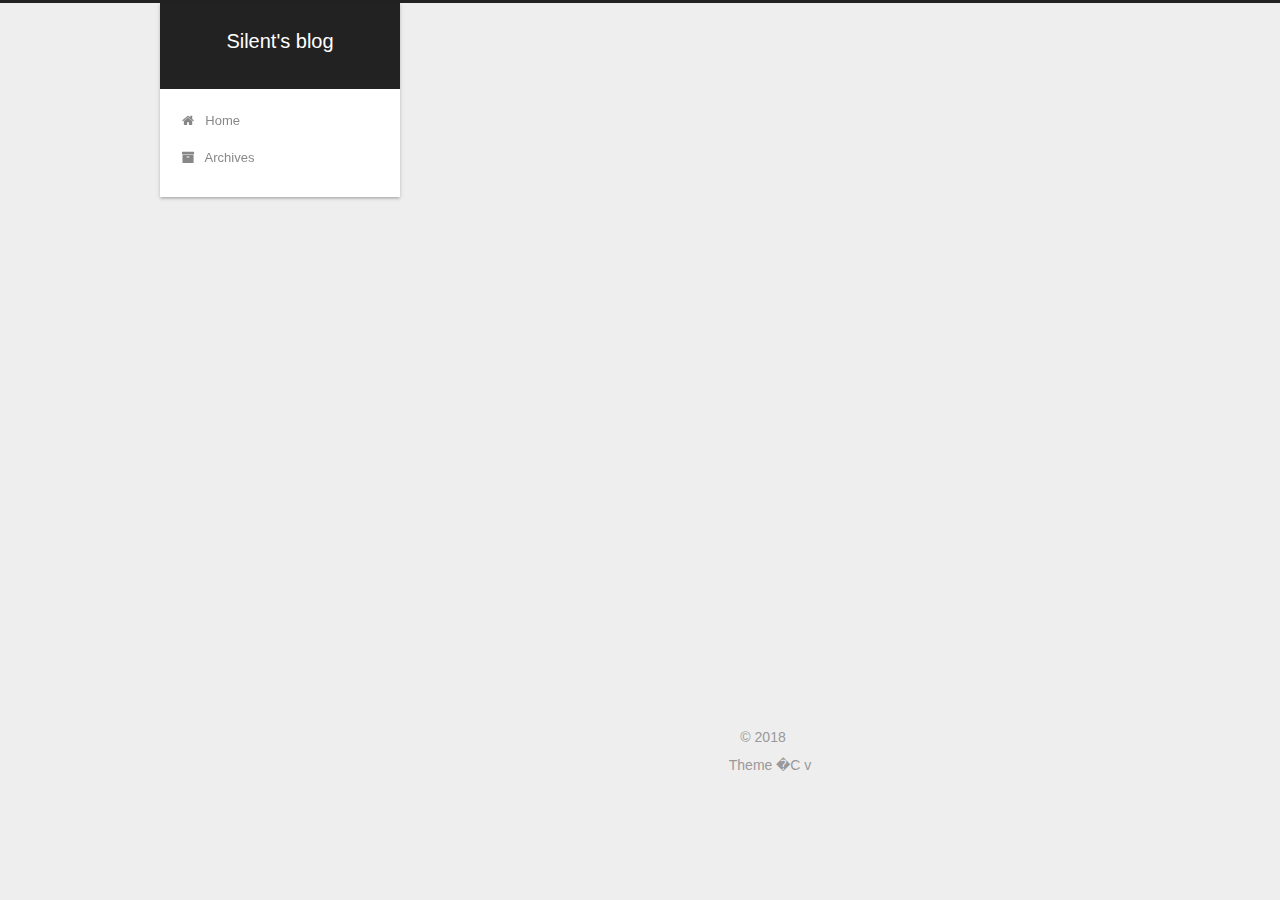
<file: 2018/12/26/服务器的搭建/index.html>
<!DOCTYPE html>



  


<html class="theme-next gemini use-motion" lang="">
<head><meta name="generator" content="Hexo 3.8.0">
  <meta charset="UTF-8">
<meta http-equiv="X-UA-Compatible" content="IE=edge">
<meta name="viewport" content="width=device-width, initial-scale=1, maximum-scale=1">
<meta name="theme-color" content="#222">









<meta http-equiv="Cache-Control" content="no-transform">
<meta http-equiv="Cache-Control" content="no-siteapp">
















  
  
  <link href="/lib/fancybox/source/jquery.fancybox.css?v=2.1.5" rel="stylesheet" type="text/css">







<link href="/lib/font-awesome/css/font-awesome.min.css?v=4.6.2" rel="stylesheet" type="text/css">

<link href="/css/main.css?v=5.1.4" rel="stylesheet" type="text/css">


  <link rel="apple-touch-icon" sizes="180x180" href="/images/apple-touch-icon-next.png?v=5.1.4">


  <link rel="icon" type="image/png" sizes="32x32" href="/images/favicon-32x32-next.png?v=5.1.4">


  <link rel="icon" type="image/png" sizes="16x16" href="/images/favicon-16x16-next.png?v=5.1.4">


  <link rel="mask-icon" href="/images/logo.svg?v=5.1.4" color="#222">





  <meta name="keywords" content="Hexo, NexT">










<meta name="description" content="服务器的搭建 用IIS工具搭建 （1）修改基础配置（依据所搭建的网络源代码类型） （2）添加源码 （3）本地测试 （4）上传测试">
<meta property="og:type" content="article">
<meta property="og:title" content="服务器的搭建">
<meta property="og:url" content="http://yoursite.com/2018/12/26/服务器的搭建/index.html">
<meta property="og:site_name" content="Silent&#39;s blog">
<meta property="og:description" content="服务器的搭建 用IIS工具搭建 （1）修改基础配置（依据所搭建的网络源代码类型） （2）添加源码 （3）本地测试 （4）上传测试">
<meta property="og:locale" content="default">
<meta property="og:updated_time" content="2018-12-26T12:15:12.441Z">
<meta name="twitter:card" content="summary">
<meta name="twitter:title" content="服务器的搭建">
<meta name="twitter:description" content="服务器的搭建 用IIS工具搭建 （1）修改基础配置（依据所搭建的网络源代码类型） （2）添加源码 （3）本地测试 （4）上传测试">



<script type="text/javascript" id="hexo.configurations">
  var NexT = window.NexT || {};
  var CONFIG = {
    root: '/',
    scheme: 'Gemini',
    version: '5.1.4',
    sidebar: {"position":"left","display":"post","offset":12,"b2t":false,"scrollpercent":false,"onmobile":false},
    fancybox: true,
    tabs: true,
    motion: {"enable":true,"async":false,"transition":{"post_block":"fadeIn","post_header":"slideDownIn","post_body":"slideDownIn","coll_header":"slideLeftIn","sidebar":"slideUpIn"}},
    duoshuo: {
      userId: '0',
      author: 'Author'
    },
    algolia: {
      applicationID: '',
      apiKey: '',
      indexName: '',
      hits: {"per_page":10},
      labels: {"input_placeholder":"Search for Posts","hits_empty":"We didn't find any results for the search: ${query}","hits_stats":"${hits} results found in ${time} ms"}
    }
  };
</script>



  <link rel="canonical" href="http://yoursite.com/2018/12/26/服务器的搭建/">





  <title>服务器的搭建 | Silent's blog</title>
  








</head>

<body itemscope="" itemtype="http://schema.org/WebPage" lang="default">

  
  
    
  

  <div class="container sidebar-position-left page-post-detail">
    <div class="headband"></div>

    <header id="header" class="header" itemscope="" itemtype="http://schema.org/WPHeader">
      <div class="header-inner"><div class="site-brand-wrapper">
  <div class="site-meta ">
    

    <div class="custom-logo-site-title">
      <a href="/" class="brand" rel="start">
        <span class="logo-line-before"><i></i></span>
        <span class="site-title">Silent's blog</span>
        <span class="logo-line-after"><i></i></span>
      </a>
    </div>
      
        <p class="site-subtitle"></p>
      
  </div>

  <div class="site-nav-toggle">
    <button>
      <span class="btn-bar"></span>
      <span class="btn-bar"></span>
      <span class="btn-bar"></span>
    </button>
  </div>
</div>

<nav class="site-nav">
  

  
    <ul id="menu" class="menu">
      
        
        <li class="menu-item menu-item-home">
          <a href="/" rel="section">
            
              <i class="menu-item-icon fa fa-fw fa-home"></i> <br>
            
            Home
          </a>
        </li>
      
        
        <li class="menu-item menu-item-archives">
          <a href="/archives/" rel="section">
            
              <i class="menu-item-icon fa fa-fw fa-archive"></i> <br>
            
            Archives
          </a>
        </li>
      

      
    </ul>
  

  
</nav>



 </div>
    </header>

    <main id="main" class="main">
      <div class="main-inner">
        <div class="content-wrap">
          <div id="content" class="content">
            

  <div id="posts" class="posts-expand">
    

  

  
  
  

  <article class="post post-type-normal" itemscope="" itemtype="http://schema.org/Article">
  
  
  
  <div class="post-block">
    <link itemprop="mainEntityOfPage" href="http://yoursite.com/2018/12/26/服务器的搭建/">

    <span hidden itemprop="author" itemscope="" itemtype="http://schema.org/Person">
      <meta itemprop="name" content="John Doe">
      <meta itemprop="description" content="">
      <meta itemprop="image" content="/images/avatar.gif">
    </span>

    <span hidden itemprop="publisher" itemscope="" itemtype="http://schema.org/Organization">
      <meta itemprop="name" content="Silent's blog">
    </span>

    
      <header class="post-header">

        
        
          <h1 class="post-title" itemprop="name headline">服务器的搭建</h1>
        

        <div class="post-meta">
          <span class="post-time">
            
              <span class="post-meta-item-icon">
                <i class="fa fa-calendar-o"></i>
              </span>
              
                <span class="post-meta-item-text">Posted on</span>
              
              <time title="Post created" itemprop="dateCreated datePublished" datetime="2018-12-26T17:17:17+08:00">
                2018-12-26
              </time>
            

            

            
          </span>

          

          
            
          

          
          

          

          

          

        </div>
      </header>
    

    
    
    
    <div class="post-body" itemprop="articleBody">

      
      

      
        <p>服务器的搭建</p>
<p>用IIS工具搭建</p>
<p>（1）修改基础配置（依据所搭建的网络源代码类型）</p>
<p>（2）添加源码</p>
<p>（3）本地测试</p>
<p>（4）上传测试</p>

      
    </div>
    
    
    

    

    

    

    <footer class="post-footer">
      

      
      
      

      
        <div class="post-nav">
          <div class="post-nav-next post-nav-item">
            
              <a href="/2018/12/20/用hexo搭建博客/" rel="next" title="用hexo搭建博客">
                <i class="fa fa-chevron-left"></i> 用hexo搭建博客
              </a>
            
          </div>

          <span class="post-nav-divider"></span>

          <div class="post-nav-prev post-nav-item">
            
          </div>
        </div>
      

      
      
    </footer>
  </div>
  
  
  
  </article>



    <div class="post-spread">
      
    </div>
  </div>


          </div>
          


          

  



        </div>
        
          
  
  <div class="sidebar-toggle">
    <div class="sidebar-toggle-line-wrap">
      <span class="sidebar-toggle-line sidebar-toggle-line-first"></span>
      <span class="sidebar-toggle-line sidebar-toggle-line-middle"></span>
      <span class="sidebar-toggle-line sidebar-toggle-line-last"></span>
    </div>
  </div>

  <aside id="sidebar" class="sidebar">
    
    <div class="sidebar-inner">

      

      

      <section class="site-overview-wrap sidebar-panel sidebar-panel-active">
        <div class="site-overview">
          <div class="site-author motion-element" itemprop="author" itemscope="" itemtype="http://schema.org/Person">
            
              <p class="site-author-name" itemprop="name">John Doe</p>
              <p class="site-description motion-element" itemprop="description"></p>
          </div>

          <nav class="site-state motion-element">

            
              <div class="site-state-item site-state-posts">
              
                <a href="/archives/">
              
                  <span class="site-state-item-count">3</span>
                  <span class="site-state-item-name">posts</span>
                </a>
              </div>
            

            

            

          </nav>

          

          

          
          

          
          

          

        </div>
      </section>

      

      

    </div>
  </aside>


        
      </div>
    </main>

    <footer id="footer" class="footer">
      <div class="footer-inner">
        <script async src="//busuanzi.ibruce.info/busuanzi/2.3/busuanzi.pure.mini.js"></script>
<div class="copyright">&copy; <span itemprop="copyrightYear">2018</span>
  <span class="with-love" id="animate">
    <i class="fa fa-"></i>
  </span>
  <span class="author" itemprop="copyrightHolder"></span>

  

  
</div>






  <div class="theme-info">Theme �C  v</div>



        







        
      </div>
    </footer>

    
      <div class="back-to-top">
        <i class="fa fa-arrow-up"></i>
        
      </div>
    

    

  </div>

  

<script type="text/javascript">
  if (Object.prototype.toString.call(window.Promise) !== '[object Function]') {
    window.Promise = null;
  }
</script>









  












  
  
    <script type="text/javascript" src="/lib/jquery/index.js?v=2.1.3"></script>
  

  
  
    <script type="text/javascript" src="/lib/fastclick/lib/fastclick.min.js?v=1.0.6"></script>
  

  
  
    <script type="text/javascript" src="/lib/jquery_lazyload/jquery.lazyload.js?v=1.9.7"></script>
  

  
  
    <script type="text/javascript" src="/lib/velocity/velocity.min.js?v=1.2.1"></script>
  

  
  
    <script type="text/javascript" src="/lib/velocity/velocity.ui.min.js?v=1.2.1"></script>
  

  
  
    <script type="text/javascript" src="/lib/fancybox/source/jquery.fancybox.pack.js?v=2.1.5"></script>
  


  


  <script type="text/javascript" src="/js/src/utils.js?v=5.1.4"></script>

  <script type="text/javascript" src="/js/src/motion.js?v=5.1.4"></script>



  
  


  <script type="text/javascript" src="/js/src/affix.js?v=5.1.4"></script>

  <script type="text/javascript" src="/js/src/schemes/pisces.js?v=5.1.4"></script>



  
  <script type="text/javascript" src="/js/src/scrollspy.js?v=5.1.4"></script>
<script type="text/javascript" src="/js/src/post-details.js?v=5.1.4"></script>



  


  <script type="text/javascript" src="/js/src/bootstrap.js?v=5.1.4"></script>



  


  




	





  





  












  





  

  

  

  
  

  

  

  

</body>
</html>
</file>
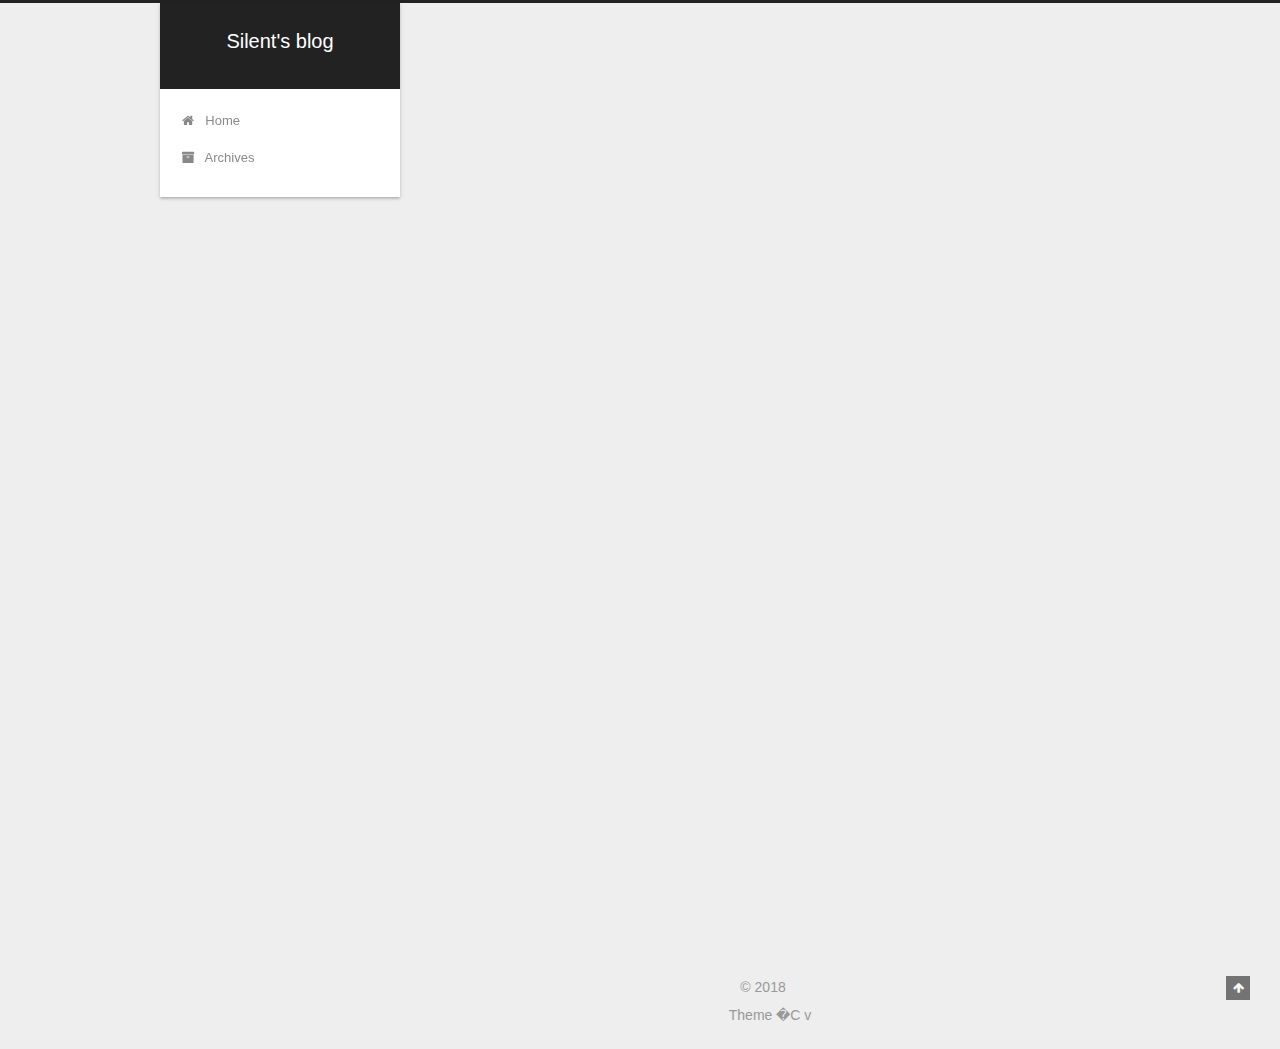
<file: hello-world.html>
<!DOCTYPE html>



  


<html class="theme-next gemini use-motion" lang="">
<head><meta name="generator" content="Hexo 3.8.0">
  <meta charset="UTF-8">
<meta http-equiv="X-UA-Compatible" content="IE=edge">
<meta name="viewport" content="width=device-width, initial-scale=1, maximum-scale=1">
<meta name="theme-color" content="#222">









<meta http-equiv="Cache-Control" content="no-transform">
<meta http-equiv="Cache-Control" content="no-siteapp">
















  
  
  <link href="/lib/fancybox/source/jquery.fancybox.css?v=2.1.5" rel="stylesheet" type="text/css">







<link href="/lib/font-awesome/css/font-awesome.min.css?v=4.6.2" rel="stylesheet" type="text/css">

<link href="/css/main.css?v=5.1.4" rel="stylesheet" type="text/css">


  <link rel="apple-touch-icon" sizes="180x180" href="/images/apple-touch-icon-next.png?v=5.1.4">


  <link rel="icon" type="image/png" sizes="32x32" href="/images/favicon-32x32-next.png?v=5.1.4">


  <link rel="icon" type="image/png" sizes="16x16" href="/images/favicon-16x16-next.png?v=5.1.4">


  <link rel="mask-icon" href="/images/logo.svg?v=5.1.4" color="#222">





  <meta name="keywords" content="Hexo, NexT">










<meta name="description" content="Welcome to Hexo! This is your very first post. Check documentation for more info. If you get any problems when using Hexo, you can find the answer in troubleshooting or you can ask me on GitHub. Quick">
<meta property="og:type" content="website">
<meta property="og:title" content="Hello World">
<meta property="og:url" content="http://yoursite.com/hello-world.html">
<meta property="og:site_name" content="Silent&#39;s blog">
<meta property="og:description" content="Welcome to Hexo! This is your very first post. Check documentation for more info. If you get any problems when using Hexo, you can find the answer in troubleshooting or you can ask me on GitHub. Quick">
<meta property="og:locale" content="default">
<meta property="og:updated_time" content="2018-12-19T12:34:40.327Z">
<meta name="twitter:card" content="summary">
<meta name="twitter:title" content="Hello World">
<meta name="twitter:description" content="Welcome to Hexo! This is your very first post. Check documentation for more info. If you get any problems when using Hexo, you can find the answer in troubleshooting or you can ask me on GitHub. Quick">



<script type="text/javascript" id="hexo.configurations">
  var NexT = window.NexT || {};
  var CONFIG = {
    root: '/',
    scheme: 'Gemini',
    version: '5.1.4',
    sidebar: {"position":"left","display":"post","offset":12,"b2t":false,"scrollpercent":false,"onmobile":false},
    fancybox: true,
    tabs: true,
    motion: {"enable":true,"async":false,"transition":{"post_block":"fadeIn","post_header":"slideDownIn","post_body":"slideDownIn","coll_header":"slideLeftIn","sidebar":"slideUpIn"}},
    duoshuo: {
      userId: '0',
      author: 'Author'
    },
    algolia: {
      applicationID: '',
      apiKey: '',
      indexName: '',
      hits: {"per_page":10},
      labels: {"input_placeholder":"Search for Posts","hits_empty":"We didn't find any results for the search: ${query}","hits_stats":"${hits} results found in ${time} ms"}
    }
  };
</script>



  <link rel="canonical" href="http://yoursite.com/hello-world.html">





  <title>Hello World | Silent's blog</title>
  








</head>

<body itemscope="" itemtype="http://schema.org/WebPage" lang="default">

  
  
    
  

  <div class="container sidebar-position-left page-post-detail">
    <div class="headband"></div>

    <header id="header" class="header" itemscope="" itemtype="http://schema.org/WPHeader">
      <div class="header-inner"><div class="site-brand-wrapper">
  <div class="site-meta ">
    

    <div class="custom-logo-site-title">
      <a href="/" class="brand" rel="start">
        <span class="logo-line-before"><i></i></span>
        <span class="site-title">Silent's blog</span>
        <span class="logo-line-after"><i></i></span>
      </a>
    </div>
      
        <p class="site-subtitle"></p>
      
  </div>

  <div class="site-nav-toggle">
    <button>
      <span class="btn-bar"></span>
      <span class="btn-bar"></span>
      <span class="btn-bar"></span>
    </button>
  </div>
</div>

<nav class="site-nav">
  

  
    <ul id="menu" class="menu">
      
        
        <li class="menu-item menu-item-home">
          <a href="/" rel="section">
            
              <i class="menu-item-icon fa fa-fw fa-home"></i> <br>
            
            Home
          </a>
        </li>
      
        
        <li class="menu-item menu-item-archives">
          <a href="/archives/" rel="section">
            
              <i class="menu-item-icon fa fa-fw fa-archive"></i> <br>
            
            Archives
          </a>
        </li>
      

      
    </ul>
  

  
</nav>



 </div>
    </header>

    <main id="main" class="main">
      <div class="main-inner">
        <div class="content-wrap">
          <div id="content" class="content">
            

  <div id="posts" class="posts-expand">
    
    
    
    <div class="post-block page">
      <header class="post-header">

	<h1 class="post-title" itemprop="name headline">Hello World</h1>



</header>

      
      
      
      <div class="post-body">
        
        
          <p>Welcome to <a href="https://hexo.io/" target="_blank" rel="noopener">Hexo</a>! This is your very first post. Check <a href="https://hexo.io/docs/" target="_blank" rel="noopener">documentation</a> for more info. If you get any problems when using Hexo, you can find the answer in <a href="https://hexo.io/docs/troubleshooting.html" target="_blank" rel="noopener">troubleshooting</a> or you can ask me on <a href="https://github.com/hexojs/hexo/issues" target="_blank" rel="noopener">GitHub</a>.</p>
<h2 id="Quick-Start"><a href="#Quick-Start" class="headerlink" title="Quick Start"></a>Quick Start</h2><h3 id="Create-a-new-post"><a href="#Create-a-new-post" class="headerlink" title="Create a new post"></a>Create a new post</h3><figure class="highlight bash"><table><tr><td class="gutter"><pre><span class="line">1</span><br></pre></td><td class="code"><pre><span class="line">$ hexo new <span class="string">"My New Post"</span></span><br></pre></td></tr></table></figure>
<p>More info: <a href="https://hexo.io/docs/writing.html" target="_blank" rel="noopener">Writing</a></p>
<h3 id="Run-server"><a href="#Run-server" class="headerlink" title="Run server"></a>Run server</h3><figure class="highlight bash"><table><tr><td class="gutter"><pre><span class="line">1</span><br></pre></td><td class="code"><pre><span class="line">$ hexo server</span><br></pre></td></tr></table></figure>
<p>More info: <a href="https://hexo.io/docs/server.html" target="_blank" rel="noopener">Server</a></p>
<h3 id="Generate-static-files"><a href="#Generate-static-files" class="headerlink" title="Generate static files"></a>Generate static files</h3><figure class="highlight bash"><table><tr><td class="gutter"><pre><span class="line">1</span><br></pre></td><td class="code"><pre><span class="line">$ hexo generate</span><br></pre></td></tr></table></figure>
<p>More info: <a href="https://hexo.io/docs/generating.html" target="_blank" rel="noopener">Generating</a></p>
<h3 id="Deploy-to-remote-sites"><a href="#Deploy-to-remote-sites" class="headerlink" title="Deploy to remote sites"></a>Deploy to remote sites</h3><figure class="highlight bash"><table><tr><td class="gutter"><pre><span class="line">1</span><br></pre></td><td class="code"><pre><span class="line">$ hexo deploy</span><br></pre></td></tr></table></figure>
<p>More info: <a href="https://hexo.io/docs/deployment.html" target="_blank" rel="noopener">Deployment</a></p>

        
      </div>
      
      
      
    </div>
    
    
    
  </div>


          </div>
          


          

  



        </div>
        
          
  
  <div class="sidebar-toggle">
    <div class="sidebar-toggle-line-wrap">
      <span class="sidebar-toggle-line sidebar-toggle-line-first"></span>
      <span class="sidebar-toggle-line sidebar-toggle-line-middle"></span>
      <span class="sidebar-toggle-line sidebar-toggle-line-last"></span>
    </div>
  </div>

  <aside id="sidebar" class="sidebar">
    
    <div class="sidebar-inner">

      

      
        <ul class="sidebar-nav motion-element">
          <li class="sidebar-nav-toc sidebar-nav-active" data-target="post-toc-wrap">
            Table of Contents
          </li>
          <li class="sidebar-nav-overview" data-target="site-overview-wrap">
            Overview
          </li>
        </ul>
      

      <section class="site-overview-wrap sidebar-panel">
        <div class="site-overview">
          <div class="site-author motion-element" itemprop="author" itemscope="" itemtype="http://schema.org/Person">
            
              <p class="site-author-name" itemprop="name">John Doe</p>
              <p class="site-description motion-element" itemprop="description"></p>
          </div>

          <nav class="site-state motion-element">

            
              <div class="site-state-item site-state-posts">
              
                <a href="/archives/">
              
                  <span class="site-state-item-count">3</span>
                  <span class="site-state-item-name">posts</span>
                </a>
              </div>
            

            

            

          </nav>

          

          

          
          

          
          

          

        </div>
      </section>

      
      <!--noindex-->
        <section class="post-toc-wrap motion-element sidebar-panel sidebar-panel-active">
          <div class="post-toc">

            
              
            

            
              <div class="post-toc-content"><ol class="nav"><li class="nav-item nav-level-2"><a class="nav-link" href="#Quick-Start"><span class="nav-number">1.</span> <span class="nav-text">Quick Start</span></a><ol class="nav-child"><li class="nav-item nav-level-3"><a class="nav-link" href="#Create-a-new-post"><span class="nav-number">1.1.</span> <span class="nav-text">Create a new post</span></a></li><li class="nav-item nav-level-3"><a class="nav-link" href="#Run-server"><span class="nav-number">1.2.</span> <span class="nav-text">Run server</span></a></li><li class="nav-item nav-level-3"><a class="nav-link" href="#Generate-static-files"><span class="nav-number">1.3.</span> <span class="nav-text">Generate static files</span></a></li><li class="nav-item nav-level-3"><a class="nav-link" href="#Deploy-to-remote-sites"><span class="nav-number">1.4.</span> <span class="nav-text">Deploy to remote sites</span></a></li></ol></li></ol></div>
            

          </div>
        </section>
      <!--/noindex-->
      

      

    </div>
  </aside>


        
      </div>
    </main>

    <footer id="footer" class="footer">
      <div class="footer-inner">
        <script async src="//busuanzi.ibruce.info/busuanzi/2.3/busuanzi.pure.mini.js"></script>
<div class="copyright">&copy; <span itemprop="copyrightYear">2018</span>
  <span class="with-love" id="animate">
    <i class="fa fa-"></i>
  </span>
  <span class="author" itemprop="copyrightHolder"></span>

  

  
</div>






  <div class="theme-info">Theme �C  v</div>



        







        
      </div>
    </footer>

    
      <div class="back-to-top">
        <i class="fa fa-arrow-up"></i>
        
      </div>
    

    

  </div>

  

<script type="text/javascript">
  if (Object.prototype.toString.call(window.Promise) !== '[object Function]') {
    window.Promise = null;
  }
</script>









  












  
  
    <script type="text/javascript" src="/lib/jquery/index.js?v=2.1.3"></script>
  

  
  
    <script type="text/javascript" src="/lib/fastclick/lib/fastclick.min.js?v=1.0.6"></script>
  

  
  
    <script type="text/javascript" src="/lib/jquery_lazyload/jquery.lazyload.js?v=1.9.7"></script>
  

  
  
    <script type="text/javascript" src="/lib/velocity/velocity.min.js?v=1.2.1"></script>
  

  
  
    <script type="text/javascript" src="/lib/velocity/velocity.ui.min.js?v=1.2.1"></script>
  

  
  
    <script type="text/javascript" src="/lib/fancybox/source/jquery.fancybox.pack.js?v=2.1.5"></script>
  


  


  <script type="text/javascript" src="/js/src/utils.js?v=5.1.4"></script>

  <script type="text/javascript" src="/js/src/motion.js?v=5.1.4"></script>



  
  


  <script type="text/javascript" src="/js/src/affix.js?v=5.1.4"></script>

  <script type="text/javascript" src="/js/src/schemes/pisces.js?v=5.1.4"></script>



  
  <script type="text/javascript" src="/js/src/scrollspy.js?v=5.1.4"></script>
<script type="text/javascript" src="/js/src/post-details.js?v=5.1.4"></script>



  


  <script type="text/javascript" src="/js/src/bootstrap.js?v=5.1.4"></script>



  


  




	





  





  












  





  

  

  

  
  

  

  

  

</body>
</html>
</file>
<file: css/main.css>
/* normalize.css v3.0.2 | MIT License | git.io/normalize */
html {
  font-family: sans-serif; /* 1 */
  -ms-text-size-adjust: 100%; /* 2 */
  -webkit-text-size-adjust: 100%; /* 2 */
}
body {
  margin: 0;
}
article,
aside,
details,
figcaption,
figure,
footer,
header,
hgroup,
main,
menu,
nav,
section,
summary {
  display: block;
}
audio,
canvas,
progress,
video {
  display: inline-block; /* 1 */
  vertical-align: baseline; /* 2 */
}
audio:not([controls]) {
  display: none;
  height: 0;
}
[hidden],
template {
  display: none;
}
a {
  background-color: transparent;
}
a:active,
a:hover {
  outline: 0;
}
abbr[title] {
  border-bottom: 1px dotted;
}
b,
strong {
  font-weight: bold;
}
dfn {
  font-style: italic;
}
h1 {
  font-size: 2em;
  margin: 0.67em 0;
}
mark {
  background: #ff0;
  color: #000;
}
small {
  font-size: 80%;
}
sub,
sup {
  font-size: 75%;
  line-height: 0;
  position: relative;
  vertical-align: baseline;
}
sup {
  top: -0.5em;
}
sub {
  bottom: -0.25em;
}
img {
  border: 0;
}
svg:not(:root) {
  overflow: hidden;
}
figure {
  margin: 1em 40px;
}
hr {
  -moz-box-sizing: content-box;
  box-sizing: content-box;
  height: 0;
}
pre {
  overflow: auto;
}
code,
kbd,
pre,
samp {
  font-family: monospace, monospace;
  font-size: 1em;
}
button,
input,
optgroup,
select,
textarea {
  color: inherit; /* 1 */
  font: inherit; /* 2 */
  margin: 0; /* 3 */
}
button {
  overflow: visible;
}
button,
select {
  text-transform: none;
}
button,
html input[type="button"],
input[type="reset"],
input[type="submit"] {
  -webkit-appearance: button; /* 2 */
  cursor: pointer; /* 3 */
}
button[disabled],
html input[disabled] {
  cursor: default;
}
button::-moz-focus-inner,
input::-moz-focus-inner {
  border: 0;
  padding: 0;
}
input {
  line-height: normal;
}
input[type="checkbox"],
input[type="radio"] {
  box-sizing: border-box; /* 1 */
  padding: 0; /* 2 */
}
input[type="number"]::-webkit-inner-spin-button,
input[type="number"]::-webkit-outer-spin-button {
  height: auto;
}
input[type="search"] {
  -webkit-appearance: textfield; /* 1 */
  -moz-box-sizing: content-box;
  -webkit-box-sizing: content-box; /* 2 */
  box-sizing: content-box;
}
input[type="search"]::-webkit-search-cancel-button,
input[type="search"]::-webkit-search-decoration {
  -webkit-appearance: none;
}
fieldset {
  border: 1px solid #c0c0c0;
  margin: 0 2px;
  padding: 0.35em 0.625em 0.75em;
}
legend {
  border: 0; /* 1 */
  padding: 0; /* 2 */
}
textarea {
  overflow: auto;
}
optgroup {
  font-weight: bold;
}
table {
  border-collapse: collapse;
  border-spacing: 0;
}
td,
th {
  padding: 0;
}
::selection {
  background: #262a30;
  color: #fff;
}
body {
  position: relative;
  font-family: 'Lato', "PingFang SC", "Microsoft YaHei", sans-serif;
  font-size: 14px;
  line-height: 2;
  color: #555;
  background: #eee;
}
@media (max-width: 767px) {
  body {
    padding-right: 0 !important;
  }
}
@media (min-width: 768px) and (max-width: 991px) {
  body {
    padding-right: 0 !important;
  }
}
@media (min-width: 1600px) {
  body {
    font-size: 16px;
  }
}
h1,
h2,
h3,
h4,
h5,
h6 {
  margin: 0;
  padding: 0;
  font-weight: bold;
  line-height: 1.5;
  font-family: 'Lato', "PingFang SC", "Microsoft YaHei", sans-serif;
}
h2,
h3,
h4,
h5,
h6 {
  margin: 20px 0 15px;
}
h1 {
  font-size: 22px;
}
@media (max-width: 767px) {
  h1 {
    font-size: 18px;
  }
}
h2 {
  font-size: 20px;
}
@media (max-width: 767px) {
  h2 {
    font-size: 16px;
  }
}
h3 {
  font-size: 18px;
}
@media (max-width: 767px) {
  h3 {
    font-size: 14px;
  }
}
h4 {
  font-size: 16px;
}
@media (max-width: 767px) {
  h4 {
    font-size: 12px;
  }
}
h5 {
  font-size: 14px;
}
@media (max-width: 767px) {
  h5 {
    font-size: 10px;
  }
}
h6 {
  font-size: 12px;
}
@media (max-width: 767px) {
  h6 {
    font-size: 8px;
  }
}
p {
  margin: 0 0 20px 0;
}
a {
  color: #555;
  text-decoration: none;
  outline: none;
  border-bottom: 1px solid #999;
  word-wrap: break-word;
}
a:hover {
  color: #222;
  border-bottom-color: #222;
}
blockquote {
  margin: 0;
  padding: 0;
}
img {
  display: block;
  margin: auto;
  max-width: 100%;
  height: auto;
}
hr {
  margin: 40px 0;
  height: 3px;
  border: none;
  background-color: #ddd;
  background-image: repeating-linear-gradient(-45deg, #fff, #fff 4px, transparent 4px, transparent 8px);
}
blockquote {
  padding: 0 15px;
  color: #666;
  border-left: 4px solid #ddd;
}
blockquote cite::before {
  content: "-";
  padding: 0 5px;
}
dt {
  font-weight: 700;
}
dd {
  margin: 0;
  padding: 0;
}
kbd {
  border: 1px solid #ccc;
  border-radius: 0.2em;
  box-shadow: 0.1em 0.1em 0.2em rgba(0,0,0,0.1);
  background-color: #f9f9f9;
  font-family: inherit;
  background-image: -webkit-linear-gradient(top, #eee, #fff, #eee);
  padding: 0.1em 0.3em;
  white-space: nowrap;
}
.text-left {
  text-align: left;
}
.text-center {
  text-align: center;
}
.text-right {
  text-align: right;
}
.text-justify {
  text-align: justify;
}
.text-nowrap {
  white-space: nowrap;
}
.text-lowercase {
  text-transform: lowercase;
}
.text-uppercase {
  text-transform: uppercase;
}
.text-capitalize {
  text-transform: capitalize;
}
.center-block {
  display: block;
  margin-left: auto;
  margin-right: auto;
}
.clearfix:before,
.clearfix:after {
  content: " ";
  display: table;
}
.clearfix:after {
  clear: both;
}
.pullquote {
  width: 45%;
}
.pullquote.left {
  float: left;
  margin-left: 5px;
  margin-right: 10px;
}
.pullquote.right {
  float: right;
  margin-left: 10px;
  margin-right: 5px;
}
.affix.affix.affix {
  position: fixed;
}
.translation {
  margin-top: -20px;
  font-size: 14px;
  color: #999;
}
.scrollbar-measure {
  width: 100px;
  height: 100px;
  overflow: scroll;
  position: absolute;
  top: -9999px;
}
.use-motion .motion-element {
  opacity: 0;
}
table {
  margin: 20px 0;
  width: 100%;
  border-collapse: collapse;
  border-spacing: 0;
  border: 1px solid #ddd;
  font-size: 14px;
  table-layout: fixed;
  word-wrap: break-all;
}
table>tbody>tr:nth-of-type(odd) {
  background-color: #f9f9f9;
}
table>tbody>tr:hover {
  background-color: #f5f5f5;
}
caption,
th,
td {
  padding: 8px;
  text-align: left;
  vertical-align: middle;
  font-weight: normal;
}
th,
td {
  border-bottom: 3px solid #ddd;
  border-right: 1px solid #eee;
}
th {
  padding-bottom: 10px;
  font-weight: 700;
}
td {
  border-bottom-width: 1px;
}
html,
body {
  height: 100%;
}
.container {
  position: relative;
  min-height: 100%;
}
.header-inner {
  margin: 0 auto;
  padding: 100px 0 70px;
  width: calc(100% - 252px);
}
@media (min-width: 1600px) {
  .container .header-inner {
    width: 900px;
  }
}
.main {
  padding-bottom: 150px;
}
.main-inner {
  margin: 0 auto;
  width: calc(100% - 252px);
}
@media (min-width: 1600px) {
  .container .main-inner {
    width: 900px;
  }
}
.footer {
  position: absolute;
  left: 0;
  bottom: 0;
  width: 100%;
  min-height: 50px;
}
.footer-inner {
  box-sizing: border-box;
  margin: 20px auto;
  width: calc(100% - 252px);
}
@media (min-width: 1600px) {
  .container .footer-inner {
    width: 900px;
  }
}
pre,
.highlight {
  overflow: auto;
  margin: 20px 0;
  padding: 0;
  font-size: 13px;
  color: #4d4d4c;
  background: #f7f7f7;
  line-height: 1.6;
}
pre,
code {
  font-family: consolas, Menlo, "PingFang SC", "Microsoft YaHei", monospace;
}
code {
  padding: 2px 4px;
  word-wrap: break-word;
  color: #555;
  background: #eee;
  border-radius: 3px;
  font-size: 13px;
}
pre {
  padding: 10px;
}
pre code {
  padding: 0;
  color: #4d4d4c;
  background: none;
  text-shadow: none;
}
.highlight {
  border-radius: 1px;
}
.highlight pre {
  border: none;
  margin: 0;
  padding: 10px 0;
}
.highlight table {
  margin: 0;
  width: auto;
  border: none;
}
.highlight td {
  border: none;
  padding: 0;
}
.highlight figcaption {
  font-size: 1em;
  color: #4d4d4c;
  line-height: 1em;
  margin-bottom: 1em;
}
.highlight figcaption:before,
.highlight figcaption:after {
  content: " ";
  display: table;
}
.highlight figcaption:after {
  clear: both;
}
.highlight figcaption a {
  float: right;
  color: #4d4d4c;
}
.highlight figcaption a:hover {
  border-bottom-color: #4d4d4c;
}
.highlight .gutter pre {
  padding-left: 10px;
  padding-right: 10px;
  color: #869194;
  text-align: right;
  background-color: #eff2f3;
}
.highlight .code pre {
  width: 100%;
  padding-left: 10px;
  padding-right: 10px;
  background-color: #f7f7f7;
}
.highlight .line {
  height: 20px;
}
.gutter {
  -webkit-user-select: none;
  -moz-user-select: none;
  -ms-user-select: none;
  user-select: none;
}
.gist table {
  width: auto;
}
.gist table td {
  border: none;
}
pre .deletion {
  background: #fdd;
}
pre .addition {
  background: #dfd;
}
pre .meta {
  color: #8959a8;
}
pre .comment {
  color: #8e908c;
}
pre .variable,
pre .attribute,
pre .tag,
pre .regexp,
pre .ruby .constant,
pre .xml .tag .title,
pre .xml .pi,
pre .xml .doctype,
pre .html .doctype,
pre .css .id,
pre .css .class,
pre .css .pseudo {
  color: #c82829;
}
pre .number,
pre .preprocessor,
pre .built_in,
pre .literal,
pre .params,
pre .constant,
pre .command {
  color: #f5871f;
}
pre .ruby .class .title,
pre .css .rules .attribute,
pre .string,
pre .value,
pre .inheritance,
pre .header,
pre .ruby .symbol,
pre .xml .cdata,
pre .special,
pre .number,
pre .formula {
  color: #718c00;
}
pre .title,
pre .css .hexcolor {
  color: #3e999f;
}
pre .function,
pre .python .decorator,
pre .python .title,
pre .ruby .function .title,
pre .ruby .title .keyword,
pre .perl .sub,
pre .javascript .title,
pre .coffeescript .title {
  color: #4271ae;
}
pre .keyword,
pre .javascript .function {
  color: #8959a8;
}
.full-image.full-image.full-image.full-image {
  border: none;
  max-width: 100%;
  width: auto;
  margin: 20px auto 25px;
}
@media (min-width: 992px) {
  .full-image.full-image.full-image.full-image {
    max-width: none;
    width: 118%;
    margin: 0 -9%;
  }
}
.blockquote-center,
.page-home .post-type-quote blockquote,
.page-post-detail .post-type-quote blockquote {
  position: relative;
  margin: 40px 0;
  padding: 0;
  border-left: none;
  text-align: center;
}
.blockquote-center::before,
.page-home .post-type-quote blockquote::before,
.page-post-detail .post-type-quote blockquote::before,
.blockquote-center::after,
.page-home .post-type-quote blockquote::after,
.page-post-detail .post-type-quote blockquote::after {
  position: absolute;
  content: ' ';
  display: block;
  width: 100%;
  height: 24px;
  opacity: 0.2;
  background-repeat: no-repeat;
  background-position: 0 -6px;
  background-size: 22px 22px;
}
.blockquote-center::before,
.page-home .post-type-quote blockquote::before,
.page-post-detail .post-type-quote blockquote::before {
  top: -20px;
  background-image: url("../images/quote-l.svg");
  border-top: 1px solid #ccc;
}
.blockquote-center::after,
.page-home .post-type-quote blockquote::after,
.page-post-detail .post-type-quote blockquote::after {
  bottom: -20px;
  background-image: url("../images/quote-r.svg");
  border-bottom: 1px solid #ccc;
  background-position: 100% 8px;
}
.blockquote-center p,
.page-home .post-type-quote blockquote p,
.page-post-detail .post-type-quote blockquote p,
.blockquote-center div,
.page-home .post-type-quote blockquote div,
.page-post-detail .post-type-quote blockquote div {
  text-align: center;
}
.post .post-body .group-picture img {
  box-sizing: border-box;
  padding: 0 3px;
  border: none;
}
.post .group-picture-row {
  overflow: hidden;
  margin-top: 6px;
}
.post .group-picture-row:first-child {
  margin-top: 0;
}
.post .group-picture-column {
  float: left;
}
.page-post-detail .post-body .group-picture-column {
  float: none;
  margin-top: 10px;
  width: auto !important;
}
.page-post-detail .post-body .group-picture-column img {
  margin: 0 auto;
}
.page-archive .group-picture-container {
  overflow: hidden;
}
.page-archive .group-picture-row {
  float: left;
}
.page-archive .group-picture-row:first-child {
  margin-top: 6px;
}
.page-archive .group-picture-column {
  max-width: 150px;
  max-height: 150px;
}
.post-body .note {
  position: relative;
  padding: 15px;
  margin-bottom: 20px;
  border: 1px solid #eee;
  border-left-width: 5px;
  border-radius: 3px;
}
.post-body .note h2,
.post-body .note h3,
.post-body .note h4,
.post-body .note h5,
.post-body .note h6 {
  margin-top: 0;
  margin-bottom: 0;
  border-bottom: initial;
  padding-top: 0 !important;
}
.post-body .note p:first-child,
.post-body .note ul:first-child,
.post-body .note ol:first-child,
.post-body .note table:first-child,
.post-body .note pre:first-child,
.post-body .note blockquote:first-child {
  margin-top: 0;
}
.post-body .note p:last-child,
.post-body .note ul:last-child,
.post-body .note ol:last-child,
.post-body .note table:last-child,
.post-body .note pre:last-child,
.post-body .note blockquote:last-child {
  margin-bottom: 0;
}
.post-body .note.default {
  border-left-color: #777;
}
.post-body .note.default h2,
.post-body .note.default h3,
.post-body .note.default h4,
.post-body .note.default h5,
.post-body .note.default h6 {
  color: #777;
}
.post-body .note.primary {
  border-left-color: #6f42c1;
}
.post-body .note.primary h2,
.post-body .note.primary h3,
.post-body .note.primary h4,
.post-body .note.primary h5,
.post-body .note.primary h6 {
  color: #6f42c1;
}
.post-body .note.info {
  border-left-color: #428bca;
}
.post-body .note.info h2,
.post-body .note.info h3,
.post-body .note.info h4,
.post-body .note.info h5,
.post-body .note.info h6 {
  color: #428bca;
}
.post-body .note.success {
  border-left-color: #5cb85c;
}
.post-body .note.success h2,
.post-body .note.success h3,
.post-body .note.success h4,
.post-body .note.success h5,
.post-body .note.success h6 {
  color: #5cb85c;
}
.post-body .note.warning {
  border-left-color: #f0ad4e;
}
.post-body .note.warning h2,
.post-body .note.warning h3,
.post-body .note.warning h4,
.post-body .note.warning h5,
.post-body .note.warning h6 {
  color: #f0ad4e;
}
.post-body .note.danger {
  border-left-color: #d9534f;
}
.post-body .note.danger h2,
.post-body .note.danger h3,
.post-body .note.danger h4,
.post-body .note.danger h5,
.post-body .note.danger h6 {
  color: #d9534f;
}
.post-body .label {
  display: inline;
  padding: 0 2px;
  white-space: nowrap;
}
.post-body .label.default {
  background-color: #f0f0f0;
}
.post-body .label.primary {
  background-color: #efe6f7;
}
.post-body .label.info {
  background-color: #e5f2f8;
}
.post-body .label.success {
  background-color: #e7f4e9;
}
.post-body .label.warning {
  background-color: #fcf6e1;
}
.post-body .label.danger {
  background-color: #fae8eb;
}
.post-body .tabs {
  position: relative;
  display: block;
  margin-bottom: 20px;
  padding-top: 10px;
}
.post-body .tabs ul.nav-tabs {
  margin: 0;
  padding: 0;
  display: flex;
  margin-bottom: -1px;
}
@media (max-width: 413px) {
  .post-body .tabs ul.nav-tabs {
    display: block;
    margin-bottom: 5px;
  }
}
.post-body .tabs ul.nav-tabs li.tab {
  list-style-type: none !important;
  margin: 0 0.25em 0 0;
  border-top: 3px solid transparent;
  border-left: 1px solid transparent;
  border-right: 1px solid transparent;
}
@media (max-width: 413px) {
  .post-body .tabs ul.nav-tabs li.tab {
    margin: initial;
    border-top: 1px solid transparent;
    border-left: 3px solid transparent;
    border-right: 1px solid transparent;
    border-bottom: 1px solid transparent;
  }
}
.post-body .tabs ul.nav-tabs li.tab a {
  outline: 0;
  border-bottom: initial;
  display: block;
  line-height: 1.8em;
  padding: 0.25em 0.75em;
  transition-duration: 0.2s;
  transition-timing-function: ease-out;
  transition-delay: 0s;
}
.post-body .tabs ul.nav-tabs li.tab a i {
  width: 1.285714285714286em;
}
.post-body .tabs ul.nav-tabs li.tab.active {
  border-top: 3px solid #fc6423;
  border-left: 1px solid #ddd;
  border-right: 1px solid #ddd;
  background-color: #fff;
}
@media (max-width: 413px) {
  .post-body .tabs ul.nav-tabs li.tab.active {
    border-top: 1px solid #ddd;
    border-left: 3px solid #fc6423;
    border-right: 1px solid #ddd;
    border-bottom: 1px solid #ddd;
  }
}
.post-body .tabs ul.nav-tabs li.tab.active a {
  cursor: default;
  color: #555;
}
.post-body .tabs .tab-content {
  background-color: #fff;
}
.post-body .tabs .tab-content .tab-pane {
  border: 1px solid #ddd;
  padding: 20px 20px 0 20px;
}
.post-body .tabs .tab-content .tab-pane:not(.active) {
  display: none !important;
}
.post-body .tabs .tab-content .tab-pane.active {
  display: block !important;
}
.btn {
  display: inline-block;
  padding: 0 20px;
  font-size: 14px;
  color: #555;
  background: #fff;
  border: 2px solid #555;
  text-decoration: none;
  border-radius: 2px;
  transition-property: background-color;
  transition-duration: 0.2s;
  transition-timing-function: ease-in-out;
  transition-delay: 0s;
  line-height: 2;
}
.btn:hover {
  border-color: #222;
  color: #fff;
  background: #222;
}
.btn +.btn {
  margin: 0 0 8px 8px;
}
.btn .fa-fw {
  width: 1.285714285714286em;
  text-align: left;
}
.btn-bar {
  display: block;
  width: 22px;
  height: 2px;
  background: #555;
  border-radius: 1px;
}
.btn-bar+.btn-bar {
  margin-top: 4px;
}
.pagination {
  margin: 120px 0 40px;
  text-align: center;
  border-top: 1px solid #eee;
}
.page-number-basic,
.pagination .prev,
.pagination .next,
.pagination .page-number,
.pagination .space {
  display: inline-block;
  position: relative;
  top: -1px;
  margin: 0 10px;
  padding: 0 11px;
}
@media (max-width: 767px) {
  .page-number-basic,
  .pagination .prev,
  .pagination .next,
  .pagination .page-number,
  .pagination .space {
    margin: 0 5px;
  }
}
.pagination .prev,
.pagination .next,
.pagination .page-number {
  border-bottom: 0;
  border-top: 1px solid #eee;
  transition-property: border-color;
  transition-duration: 0.2s;
  transition-timing-function: ease-in-out;
  transition-delay: 0s;
}
.pagination .prev:hover,
.pagination .next:hover,
.pagination .page-number:hover {
  border-top-color: #222;
}
.pagination .space {
  padding: 0;
  margin: 0;
}
.pagination .prev {
  margin-left: 0;
}
.pagination .next {
  margin-right: 0;
}
.pagination .page-number.current {
  color: #fff;
  background: #ccc;
  border-top-color: #ccc;
}
@media (max-width: 767px) {
  .pagination {
    border-top: none;
  }
  .pagination .prev,
  .pagination .next,
  .pagination .page-number {
    margin-bottom: 10px;
    border-top: 0;
    border-bottom: 1px solid #eee;
    padding: 0 10px;
  }
  .pagination .prev:hover,
  .pagination .next:hover,
  .pagination .page-number:hover {
    border-bottom-color: #222;
  }
}
.comments {
  margin: 60px 20px 0;
}
.tag-cloud {
  text-align: center;
}
.tag-cloud a {
  display: inline-block;
  margin: 10px;
}
.back-to-top {
  box-sizing: border-box;
  position: fixed;
  bottom: -100px;
  right: 30px;
  z-index: 1050;
  padding: 0 6px;
  width: 24px;
  background: #222;
  font-size: 12px;
  opacity: 0.6;
  color: #fff;
  cursor: pointer;
  text-align: center;
  -webkit-transform: translateZ(0);
  transition-property: bottom;
  transition-duration: 0.2s;
  transition-timing-function: ease-in-out;
  transition-delay: 0s;
}
@media (min-width: 768px) and (max-width: 991px) {
  .back-to-top {
    display: none !important;
  }
}
@media (max-width: 767px) {
  .back-to-top {
    display: none !important;
  }
}
.back-to-top.back-to-top-on {
  bottom: 30px;
}
.header {
  background: transparent;
}
.header-inner {
  position: relative;
}
.headband {
  height: 3px;
  background: #222;
}
.site-meta {
  margin: 0;
  text-align: center;
}
@media (max-width: 767px) {
  .site-meta {
    text-align: center;
  }
}
.brand {
  position: relative;
  display: inline-block;
  padding: 0 40px;
  color: #fff;
  background: #222;
  border-bottom: none;
}
.brand:hover {
  color: #fff;
}
.logo {
  display: inline-block;
  margin-right: 5px;
  line-height: 36px;
  vertical-align: top;
}
.site-title {
  display: inline-block;
  vertical-align: top;
  line-height: 36px;
  font-size: 20px;
  font-weight: normal;
  font-family: 'Lato', "PingFang SC", "Microsoft YaHei", sans-serif;
}
.site-subtitle {
  margin-top: 10px;
  font-size: 13px;
  color: #ddd;
}
.use-motion .brand {
  opacity: 0;
}
.use-motion .logo,
.use-motion .site-title,
.use-motion .site-subtitle {
  opacity: 0;
  position: relative;
  top: -10px;
}
.site-nav-toggle {
  display: none;
  position: absolute;
  top: 10px;
  left: 10px;
}
@media (max-width: 767px) {
  .site-nav-toggle {
    display: block;
  }
}
.site-nav-toggle button {
  margin-top: 2px;
  padding: 9px 10px;
  background: transparent;
  border: none;
}
@media (max-width: 767px) {
  .site-nav {
    display: none;
    margin: 0 -10px;
    padding: 0 10px;
    clear: both;
    border-top: 1px solid #ddd;
  }
}
@media (min-width: 768px) and (max-width: 991px) {
  .site-nav {
    display: block !important;
  }
}
@media (min-width: 992px) {
  .site-nav {
    display: block !important;
  }
}
.menu {
  margin-top: 20px;
  padding-left: 0;
  text-align: center;
}
.menu .menu-item {
  display: inline-block;
  margin: 0 10px;
  list-style: none;
}
@media screen and (max-width: 767px) {
  .menu .menu-item {
    margin-top: 10px;
  }
}
.menu .menu-item a {
  display: block;
  font-size: 13px;
  line-height: inherit;
  border-bottom: 1px solid transparent;
  transition-property: border-color;
  transition-duration: 0.2s;
  transition-timing-function: ease-in-out;
  transition-delay: 0s;
}
.menu .menu-item a:hover,
.menu-item-active a {
  border-bottom-color: #222;
}
.menu .menu-item .fa {
  margin-right: 5px;
}
.use-motion .menu-item {
  opacity: 0;
}
.post-body {
  font-family: 'Lato', "PingFang SC", "Microsoft YaHei", sans-serif;
}
@media (max-width: 767px) {
  .post-body {
    word-break: break-word;
  }
}
.post-body .fancybox img {
  display: block !important;
  margin: 0 auto;
  cursor: pointer;
  cursor: zoom-in;
  cursor: -webkit-zoom-in;
}
.post-body .image-caption,
.post-body .figure .caption {
  margin: -20px auto 15px;
  text-align: center;
  font-size: 14px;
  color: #999;
  font-weight: bold;
  line-height: 1;
}
.post-sticky-flag {
  display: inline-block;
  font-size: 16px;
  -ms-transform: rotate(30deg);
  -webkit-transform: rotate(30deg);
  -moz-transform: rotate(30deg);
  -ms-transform: rotate(30deg);
  -o-transform: rotate(30deg);
  transform: rotate(30deg);
}
.use-motion .post-block,
.use-motion .pagination,
.use-motion .comments {
  opacity: 0;
}
.use-motion .post-header {
  opacity: 0;
}
.use-motion .post-body {
  opacity: 0;
}
.use-motion .collection-title {
  opacity: 0;
}
.posts-expand {
  padding-top: 40px;
}
@media (max-width: 767px) {
  .posts-expand {
    margin: 0 20px;
  }
  .post-body pre .gutter pre {
    padding-right: 10px;
  }
  .post-body .highlight {
    margin-left: 0px;
    margin-right: 0px;
    padding: 0;
  }
  .post-body .highlight .gutter pre {
    padding-right: 10px;
  }
}
@media (min-width: 992px) {
  .posts-expand .post-body {
    text-align: justify;
  }
}
.posts-expand .post-body h2,
.posts-expand .post-body h3,
.posts-expand .post-body h4,
.posts-expand .post-body h5,
.posts-expand .post-body h6 {
  padding-top: 10px;
}
.posts-expand .post-body h2 .header-anchor,
.posts-expand .post-body h3 .header-anchor,
.posts-expand .post-body h4 .header-anchor,
.posts-expand .post-body h5 .header-anchor,
.posts-expand .post-body h6 .header-anchor {
  float: right;
  margin-left: 10px;
  color: #ccc;
  border-bottom-style: none;
  visibility: hidden;
}
.posts-expand .post-body h2 .header-anchor:hover,
.posts-expand .post-body h3 .header-anchor:hover,
.posts-expand .post-body h4 .header-anchor:hover,
.posts-expand .post-body h5 .header-anchor:hover,
.posts-expand .post-body h6 .header-anchor:hover {
  color: inherit;
}
.posts-expand .post-body h2:hover .header-anchor,
.posts-expand .post-body h3:hover .header-anchor,
.posts-expand .post-body h4:hover .header-anchor,
.posts-expand .post-body h5:hover .header-anchor,
.posts-expand .post-body h6:hover .header-anchor {
  visibility: visible;
}
.posts-expand .post-body ul li {
  list-style: circle;
}
.posts-expand .post-body img {
  box-sizing: border-box;
  margin: auto;
  padding: 3px;
  border: 1px solid #ddd;
}
.posts-expand .post-body .fancybox img {
  margin: 0 auto 25px;
}
@media (max-width: 767px) {
  .posts-collapse {
    margin: 0 20px;
  }
  .posts-collapse .post-title,
  .posts-collapse .post-meta {
    display: block;
    width: auto;
    text-align: left;
  }
}
.posts-collapse {
  position: relative;
  z-index: 1010;
  margin-left: 55px;
}
.posts-collapse::after {
  content: " ";
  position: absolute;
  top: 20px;
  left: 0;
  margin-left: -2px;
  width: 4px;
  height: 100%;
  background: #f5f5f5;
  z-index: -1;
}
@media (max-width: 767px) {
  .posts-collapse {
    margin: 0 20px;
  }
}
.posts-collapse .collection-title {
  position: relative;
  margin: 60px 0;
}
.posts-collapse .collection-title h1,
.posts-collapse .collection-title h2 {
  margin-left: 20px;
}
.posts-collapse .collection-title small {
  color: #bbb;
  margin-left: 5px;
}
.posts-collapse .collection-title::before {
  content: " ";
  position: absolute;
  left: 0;
  top: 50%;
  margin-left: -4px;
  margin-top: -4px;
  width: 8px;
  height: 8px;
  background: #bbb;
  border-radius: 50%;
}
.posts-collapse .post {
  margin: 30px 0;
}
.posts-collapse .post-header {
  position: relative;
  transition-duration: 0.2s;
  transition-timing-function: ease-in-out;
  transition-delay: 0s;
  transition-property: border;
  border-bottom: 1px dashed #ccc;
}
.posts-collapse .post-header::before {
  content: " ";
  position: absolute;
  left: 0;
  top: 12px;
  width: 6px;
  height: 6px;
  margin-left: -4px;
  background: #bbb;
  border-radius: 50%;
  border: 1px solid #fff;
  transition-duration: 0.2s;
  transition-timing-function: ease-in-out;
  transition-delay: 0s;
  transition-property: background;
}
.posts-collapse .post-header:hover {
  border-bottom-color: #666;
}
.posts-collapse .post-header:hover::before {
  background: #222;
}
.posts-collapse .post-meta {
  position: absolute;
  font-size: 12px;
  left: 20px;
  top: 5px;
}
.posts-collapse .post-comments-count {
  display: none;
}
.posts-collapse .post-title {
  margin-left: 60px;
  font-size: 16px;
  font-weight: normal;
  line-height: inherit;
}
.posts-collapse .post-title::after {
  margin-left: 3px;
  opacity: 0.6;
}
.posts-collapse .post-title a {
  color: #666;
  border-bottom: none;
}
.page-home .post-type-quote .post-header,
.page-post-detail .post-type-quote .post-header,
.page-home .post-type-quote .post-tags,
.page-post-detail .post-type-quote .post-tags {
  display: none;
}
.posts-expand .post-title {
  text-align: center;
  word-break: break-word;
  font-weight: 400;
}
.posts-expand .post-title-link {
  display: inline-block;
  position: relative;
  color: #555;
  border-bottom: none;
  line-height: 1.2;
  vertical-align: top;
}
.posts-expand .post-title-link::before {
  content: "";
  position: absolute;
  width: 100%;
  height: 2px;
  bottom: 0;
  left: 0;
  background-color: #000;
  visibility: hidden;
  -webkit-transform: scaleX(0);
  -moz-transform: scaleX(0);
  -ms-transform: scaleX(0);
  -o-transform: scaleX(0);
  transform: scaleX(0);
  transition-duration: 0.2s;
  transition-timing-function: ease-in-out;
  transition-delay: 0s;
}
.posts-expand .post-title-link:hover::before {
  visibility: visible;
  -webkit-transform: scaleX(1);
  -moz-transform: scaleX(1);
  -ms-transform: scaleX(1);
  -o-transform: scaleX(1);
  transform: scaleX(1);
}
.posts-expand .post-title-link .fa {
  font-size: 16px;
}
.posts-expand .post-meta {
  margin: 3px 0 60px 0;
  color: #999;
  font-family: 'Lato', "PingFang SC", "Microsoft YaHei", sans-serif;
  font-size: 12px;
  text-align: center;
}
.posts-expand .post-meta .post-category-list {
  display: inline-block;
  margin: 0;
  padding: 3px;
}
.posts-expand .post-meta .post-category-list-link {
  color: #999;
}
.posts-expand .post-meta .post-description {
  font-size: 14px;
  margin-top: 2px;
}
.post-meta-divider {
  margin: 0 0.5em;
}
.post-meta-item-icon {
  margin-right: 3px;
}
@media (min-width: 768px) and (max-width: 991px) {
  .post-meta-item-icon {
    display: inline-block;
  }
}
@media (max-width: 767px) {
  .post-meta-item-icon {
    display: inline-block;
  }
}
@media (min-width: 768px) and (max-width: 991px) {
  .post-meta-item-text {
    display: none;
  }
}
@media (max-width: 767px) {
  .post-meta-item-text {
    display: none;
  }
}
@media (max-width: 767px) {
  .posts-expand .post-comments-count {
    display: none;
  }
}
.post-button {
  margin-top: 40px;
}
.posts-expand .post-tags {
  margin-top: 40px;
  text-align: center;
}
.posts-expand .post-tags a {
  display: inline-block;
  margin-right: 10px;
  font-size: 13px;
}
.post-nav {
  display: table;
  margin-top: 15px;
  width: 100%;
  border-top: 1px solid #eee;
}
.post-nav-divider {
  display: table-cell;
  width: 10%;
}
.post-nav-item {
  display: table-cell;
  padding: 10px 0 0 0;
  width: 45%;
  vertical-align: top;
}
.post-nav-item a {
  position: relative;
  display: block;
  line-height: 25px;
  font-size: 14px;
  color: #555;
  border-bottom: none;
}
.post-nav-item a:hover {
  color: #222;
  border-bottom: none;
}
.post-nav-item a:active {
  top: 2px;
}
.post-nav-item .fa {
  position: absolute;
  top: 8px;
  left: 0;
  font-size: 12px;
}
.post-nav-next a {
  padding-left: 15px;
}
.post-nav-prev {
  text-align: right;
}
.post-nav-prev a {
  padding-right: 15px;
}
.post-nav-prev .fa {
  right: 0;
  left: auto;
}
.posts-expand .post-eof {
  display: block;
  margin: 80px auto 60px;
  width: 8%;
  height: 1px;
  background: #ccc;
  text-align: center;
}
.post:last-child .post-eof.post-eof.post-eof {
  display: none;
}
.post-gallery {
  display: table;
  table-layout: fixed;
  width: 100%;
  border-collapse: separate;
}
.post-gallery-row {
  display: table-row;
}
.post-gallery .post-gallery-img {
  display: table-cell;
  text-align: center;
  vertical-align: middle;
  border: none;
}
.post-gallery .post-gallery-img img {
  max-width: 100%;
  max-height: 100%;
  border: none;
}
.fancybox-close,
.fancybox-close:hover {
  border: none;
}
.rtl.post-body p,
.rtl.post-body a,
.rtl.post-body h1,
.rtl.post-body h2,
.rtl.post-body h3,
.rtl.post-body h4,
.rtl.post-body h5,
.rtl.post-body h6,
.rtl.post-body li,
.rtl.post-body ul,
.rtl.post-body ol {
  direction: rtl;
  font-family: UKIJ Ekran;
}
.rtl.post-title {
  font-family: UKIJ Ekran;
}
.sidebar {
  position: fixed;
  right: 0;
  top: 0;
  bottom: 0;
  width: 0;
  z-index: 1040;
  box-shadow: inset 0 2px 6px #000;
  background: #222;
  -webkit-transform: translateZ(0);
}
.sidebar a {
  color: #999;
  border-bottom-color: #555;
}
.sidebar a:hover {
  color: #eee;
}
@media (min-width: 768px) and (max-width: 991px) {
  .sidebar {
    display: none !important;
  }
}
@media (max-width: 767px) {
  .sidebar {
    display: none !important;
  }
}
.sidebar-inner {
  position: relative;
  padding: 20px 10px;
  color: #999;
  text-align: center;
}
.site-overview-wrap {
  overflow: hidden;
}
.site-overview {
  overflow-y: auto;
  overflow-x: hidden;
}
.sidebar-toggle {
  position: fixed;
  right: 30px;
  bottom: 45px;
  width: 14px;
  height: 14px;
  padding: 5px;
  background: #222;
  line-height: 0;
  z-index: 1050;
  cursor: pointer;
  -webkit-transform: translateZ(0);
}
@media (min-width: 768px) and (max-width: 991px) {
  .sidebar-toggle {
    display: none !important;
  }
}
@media (max-width: 767px) {
  .sidebar-toggle {
    display: none !important;
  }
}
.sidebar-toggle-line {
  position: relative;
  display: inline-block;
  vertical-align: top;
  height: 2px;
  width: 100%;
  background: #fff;
  margin-top: 3px;
}
.sidebar-toggle-line:first-child {
  margin-top: 0;
}
.site-author-image {
  display: block;
  margin: 0 auto;
  padding: 2px;
  max-width: 120px;
  height: auto;
  border: 1px solid #eee;
}
.site-author-name {
  margin: 0;
  text-align: center;
  color: #222;
  font-weight: 600;
}
.site-description {
  margin-top: 0;
  text-align: center;
  font-size: 13px;
  color: #999;
}
.site-state {
  overflow: hidden;
  line-height: 1.4;
  white-space: nowrap;
  text-align: center;
}
.site-state-item {
  display: inline-block;
  padding: 0 15px;
  border-left: 1px solid #eee;
}
.site-state-item:first-child {
  border-left: none;
}
.site-state-item a {
  border-bottom: none;
}
.site-state-item-count {
  display: block;
  text-align: center;
  color: inherit;
  font-weight: 600;
  font-size: 16px;
}
.site-state-item-name {
  font-size: 13px;
  color: #999;
}
.feed-link {
  margin-top: 20px;
}
.feed-link a {
  display: inline-block;
  padding: 0 15px;
  color: #fc6423;
  border: 1px solid #fc6423;
  border-radius: 4px;
}
.feed-link a i {
  color: #fc6423;
  font-size: 14px;
}
.feed-link a:hover {
  color: #fff;
  background: #fc6423;
}
.feed-link a:hover i {
  color: #fff;
}
.links-of-author {
  margin-top: 20px;
}
.links-of-author a {
  display: inline-block;
  vertical-align: middle;
  margin-right: 10px;
  margin-bottom: 10px;
  border-bottom-color: #555;
  font-size: 13px;
}
.links-of-author a:before {
  display: inline-block;
  vertical-align: middle;
  margin-right: 3px;
  content: " ";
  width: 4px;
  height: 4px;
  border-radius: 50%;
  background: #ff0bf4;
}
.links-of-blogroll {
  font-size: 13px;
}
.links-of-blogroll-title {
  margin-top: 20px;
  font-size: 14px;
  font-weight: 600;
}
.links-of-blogroll-list {
  margin: 0;
  padding: 0;
  list-style: none;
}
.links-of-blogroll-item {
  padding: 2px 10px;
}
.links-of-blogroll-item a {
  max-width: 280px;
  box-sizing: border-box;
  display: inline-block;
  overflow: hidden;
  white-space: nowrap;
  text-overflow: ellipsis;
}
.sidebar-nav {
  margin: 0 0 20px;
  padding-left: 0;
}
.sidebar-nav li {
  display: inline-block;
  cursor: pointer;
  border-bottom: 1px solid transparent;
  font-size: 14px;
  color: #555;
}
.sidebar-nav li:hover {
  color: #fc6423;
}
.page-post-detail .sidebar-nav-toc {
  padding: 0 5px;
}
.page-post-detail .sidebar-nav-overview {
  margin-left: 10px;
}
.sidebar-nav .sidebar-nav-active {
  color: #fc6423;
  border-bottom-color: #fc6423;
}
.sidebar-nav .sidebar-nav-active:hover {
  color: #fc6423;
}
.sidebar-panel {
  display: none;
}
.sidebar-panel-active {
  display: block;
}
.post-toc-empty {
  font-size: 14px;
  color: #666;
}
.post-toc-wrap {
  overflow: hidden;
}
.post-toc {
  overflow: auto;
}
.post-toc ol {
  margin: 0;
  padding: 0 2px 5px 10px;
  text-align: left;
  list-style: none;
  font-size: 14px;
}
.post-toc ol > ol {
  padding-left: 0;
}
.post-toc ol a {
  transition-duration: 0.2s;
  transition-timing-function: ease-in-out;
  transition-delay: 0s;
  transition-property: all;
  color: #666;
  border-bottom-color: #ccc;
}
.post-toc ol a:hover {
  color: #000;
  border-bottom-color: #000;
}
.post-toc .nav-item {
  overflow: hidden;
  text-overflow: ellipsis;
  text-align: justify;
  white-space: nowrap;
  line-height: 1.8;
}
.post-toc .nav .nav-child {
  display: none;
}
.post-toc .nav .active > .nav-child {
  display: block;
}
.post-toc .nav .active-current > .nav-child {
  display: block;
}
.post-toc .nav .active-current > .nav-child > .nav-item {
  display: block;
}
.post-toc .nav .active > a {
  color: #fc6423;
  border-bottom-color: #fc6423;
}
.post-toc .nav .active-current > a {
  color: #fc6423;
}
.post-toc .nav .active-current > a:hover {
  color: #fc6423;
}
.footer {
  font-size: 14px;
  color: #999;
}
.footer img {
  border: none;
}
.footer-inner {
  text-align: center;
}
.with-love {
  display: inline-block;
  margin: 0 5px;
}
.powered-by,
.theme-info {
  display: inline-block;
}
.cc-license {
  margin-top: 10px;
  text-align: center;
}
.cc-license .cc-opacity {
  opacity: 0.7;
  border-bottom: none;
}
.cc-license .cc-opacity:hover {
  opacity: 0.9;
}
.cc-license img {
  display: inline-block;
}
.theme-next #ds-thread #ds-reset {
  color: #555;
}
.theme-next #ds-thread #ds-reset .ds-replybox {
  margin-bottom: 30px;
}
.theme-next #ds-thread #ds-reset .ds-replybox .ds-avatar,
.theme-next #ds-reset .ds-avatar img {
  box-shadow: none;
}
.theme-next #ds-thread #ds-reset .ds-textarea-wrapper {
  border-color: #c7d4e1;
  background: none;
  border-top-right-radius: 3px;
  border-top-left-radius: 3px;
}
.theme-next #ds-thread #ds-reset .ds-textarea-wrapper textarea {
  height: 60px;
}
.theme-next #ds-reset .ds-rounded-top {
  border-radius: 0;
}
.theme-next #ds-thread #ds-reset .ds-post-toolbar {
  box-sizing: border-box;
  border: 1px solid #c7d4e1;
  background: #f6f8fa;
}
.theme-next #ds-thread #ds-reset .ds-post-options {
  height: 40px;
  border: none;
  background: none;
}
.theme-next #ds-thread #ds-reset .ds-toolbar-buttons {
  top: 11px;
}
.theme-next #ds-thread #ds-reset .ds-sync {
  top: 5px;
}
.theme-next #ds-thread #ds-reset .ds-post-button {
  top: 4px;
  right: 5px;
  width: 90px;
  height: 30px;
  border: 1px solid #c5ced7;
  border-radius: 3px;
  background-image: linear-gradient(#fbfbfc, #f5f7f9);
  color: #60676d;
}
.theme-next #ds-thread #ds-reset .ds-post-button:hover {
  background-position: 0 -30px;
  color: #60676d;
}
.theme-next #ds-thread #ds-reset .ds-comments-info {
  padding: 10px 0;
}
.theme-next #ds-thread #ds-reset .ds-sort {
  display: none;
}
.theme-next #ds-thread #ds-reset li.ds-tab a.ds-current {
  border: none;
  background: #f6f8fa;
  color: #60676d;
}
.theme-next #ds-thread #ds-reset li.ds-tab a.ds-current:hover {
  background-color: #e9f0f7;
  color: #60676d;
}
.theme-next #ds-thread #ds-reset li.ds-tab a {
  border-radius: 2px;
  padding: 5px;
}
.theme-next #ds-thread #ds-reset .ds-login-buttons p {
  color: #999;
  line-height: 36px;
}
.theme-next #ds-thread #ds-reset .ds-login-buttons .ds-service-list li {
  height: 28px;
}
.theme-next #ds-thread #ds-reset .ds-service-list a {
  background: none;
  padding: 5px;
  border: 1px solid;
  border-radius: 3px;
  text-align: center;
}
.theme-next #ds-thread #ds-reset .ds-service-list a:hover {
  color: #fff;
  background: #666;
}
.theme-next #ds-thread #ds-reset .ds-service-list .ds-weibo {
  color: #fc9b00;
  border-color: #fc9b00;
}
.theme-next #ds-thread #ds-reset .ds-service-list .ds-weibo:hover {
  background: #fc9b00;
}
.theme-next #ds-thread #ds-reset .ds-service-list .ds-qq {
  color: #60a3ec;
  border-color: #60a3ec;
}
.theme-next #ds-thread #ds-reset .ds-service-list .ds-qq:hover {
  background: #60a3ec;
}
.theme-next #ds-thread #ds-reset .ds-service-list .ds-renren {
  color: #2e7ac4;
  border-color: #2e7ac4;
}
.theme-next #ds-thread #ds-reset .ds-service-list .ds-renren:hover {
  background: #2e7ac4;
}
.theme-next #ds-thread #ds-reset .ds-service-list .ds-douban {
  color: #37994c;
  border-color: #37994c;
}
.theme-next #ds-thread #ds-reset .ds-service-list .ds-douban:hover {
  background: #37994c;
}
.theme-next #ds-thread #ds-reset .ds-service-list .ds-kaixin {
  color: #fef20d;
  border-color: #fef20d;
}
.theme-next #ds-thread #ds-reset .ds-service-list .ds-kaixin:hover {
  background: #fef20d;
}
.theme-next #ds-thread #ds-reset .ds-service-list .ds-netease {
  color: #f00;
  border-color: #f00;
}
.theme-next #ds-thread #ds-reset .ds-service-list .ds-netease:hover {
  background: #f00;
}
.theme-next #ds-thread #ds-reset .ds-service-list .ds-sohu {
  color: #ffcb05;
  border-color: #ffcb05;
}
.theme-next #ds-thread #ds-reset .ds-service-list .ds-sohu:hover {
  background: #ffcb05;
}
.theme-next #ds-thread #ds-reset .ds-service-list .ds-baidu {
  color: #2831e0;
  border-color: #2831e0;
}
.theme-next #ds-thread #ds-reset .ds-service-list .ds-baidu:hover {
  background: #2831e0;
}
.theme-next #ds-thread #ds-reset .ds-service-list .ds-google {
  color: #166bec;
  border-color: #166bec;
}
.theme-next #ds-thread #ds-reset .ds-service-list .ds-google:hover {
  background: #166bec;
}
.theme-next #ds-thread #ds-reset .ds-service-list .ds-weixin {
  color: #00ce0d;
  border-color: #00ce0d;
}
.theme-next #ds-thread #ds-reset .ds-service-list .ds-weixin:hover {
  background: #00ce0d;
}
.theme-next #ds-thread #ds-reset .ds-service-list .ds-more-services {
  border: none;
}
.theme-next #ds-thread #ds-reset .ds-service-list .ds-more-services:hover {
  background: none;
}
.theme-next #ds-reset .duoshuo-ua-admin {
  display: inline-block;
  color: #f00;
}
.theme-next #ds-reset .duoshuo-ua-platform,
.theme-next #ds-reset .duoshuo-ua-browser {
  color: #ccc;
}
.theme-next #ds-reset .duoshuo-ua-platform .fa,
.theme-next #ds-reset .duoshuo-ua-browser .fa {
  display: inline-block;
  margin-right: 3px;
}
.theme-next #ds-reset .duoshuo-ua-separator {
  display: inline-block;
  margin-left: 5px;
}
.theme-next .this_ua {
  background-color: #ccc !important;
  border-radius: 4px;
  padding: 0 5px !important;
  margin: 1px 1px !important;
  border: 1px solid #bbb !important;
  color: #fff;
  display: inline-block !important;
}
.theme-next .this_ua.admin {
  background-color: #d9534f !important;
  border-color: #d9534f !important;
}
.theme-next .this_ua.platform.iOS,
.theme-next .this_ua.platform.Mac,
.theme-next .this_ua.platform.Windows {
  background-color: #39b3d7 !important;
  border-color: #46b8da !important;
}
.theme-next .this_ua.platform.Linux {
  background-color: #3a3a3a !important;
  border-color: #1f1f1f !important;
}
.theme-next .this_ua.platform.Android {
  background-color: #00c47d !important;
  border-color: #01b171 !important;
}
.theme-next .this_ua.browser.Mobile,
.theme-next .this_ua.browser.Chrome {
  background-color: #5cb85c !important;
  border-color: #4cae4c !important;
}
.theme-next .this_ua.browser.Firefox {
  background-color: #f0ad4e !important;
  border-color: #eea236 !important;
}
.theme-next .this_ua.browser.Maxthon,
.theme-next .this_ua.browser.IE {
  background-color: #428bca !important;
  border-color: #357ebd !important;
}
.theme-next .this_ua.browser.baidu,
.theme-next .this_ua.browser.UCBrowser,
.theme-next .this_ua.browser.Opera {
  background-color: #d9534f !important;
  border-color: #d43f3a !important;
}
.theme-next .this_ua.browser.Android,
.theme-next .this_ua.browser.QQBrowser {
  background-color: #78ace9 !important;
  border-color: #4cae4c !important;
}
.post-spread {
  margin-top: 20px;
  text-align: center;
}
.jiathis_style {
  display: inline-block;
}
.jiathis_style a {
  border: none;
}
.fa {
  font-family: FontAwesome !important;
}
.post-spread {
  margin-top: 20px;
  text-align: center;
}
.bdshare-slide-button-box a {
  border: none;
}
.bdsharebuttonbox {
  display: inline-block;
}
.bdsharebuttonbox a {
  border: none;
}
.local-search-pop-overlay {
  position: fixed;
  width: 100%;
  height: 100%;
  top: 0;
  left: 0;
  z-index: 2080;
  background-color: rgba(0,0,0,0.3);
}
.local-search-popup {
  display: none;
  position: fixed;
  top: 10%;
  left: 50%;
  margin-left: -350px;
  width: 700px;
  height: 80%;
  padding: 0;
  background: #fff;
  color: #333;
  z-index: 9999;
  border-radius: 5px;
}
@media (max-width: 767px) {
  .local-search-popup {
    padding: 0;
    top: 0;
    left: 0;
    margin: 0;
    width: 100%;
    height: 100%;
    border-radius: 0;
  }
}
.local-search-popup ul.search-result-list {
  padding: 0;
  margin: 0 5px;
}
.local-search-popup p.search-result {
  border-bottom: 1px dashed #ccc;
  padding: 5px 0;
}
.local-search-popup a.search-result-title {
  font-weight: bold;
  font-size: 16px;
}
.local-search-popup .search-keyword {
  border-bottom: 1px dashed #f00;
  font-weight: bold;
  color: #f00;
}
.local-search-popup .local-search-header {
  padding: 5px;
  height: 36px;
  background: #f5f5f5;
  border-top-left-radius: 5px;
  border-top-right-radius: 5px;
}
.local-search-popup #local-search-result {
  overflow: auto;
  position: relative;
  padding: 5px 25px;
  height: calc(100% - 55px);
}
.local-search-popup .local-search-input-wrapper {
  display: inline-block;
  width: calc(100% - 90px);
  height: 36px;
  line-height: 36px;
  padding: 0 5px;
}
.local-search-popup .local-search-input-wrapper input {
  padding: 8px 0;
  height: 20px;
  display: block;
  width: 100%;
  outline: none;
  border: none;
  background: transparent;
  vertical-align: middle;
}
.local-search-popup .search-icon,
.local-search-popup .popup-btn-close {
  display: inline-block;
  font-size: 18px;
  color: #999;
  height: 36px;
  width: 18px;
  padding-left: 10px;
  padding-right: 10px;
}
.local-search-popup .search-icon {
  float: left;
}
.local-search-popup .popup-btn-close {
  border-left: 1px solid #eee;
  float: right;
  cursor: pointer;
}
.local-search-popup #no-result {
  position: absolute;
  left: 50%;
  top: 50%;
  -webkit-transform: translate(-50%, -50%);
  -webkit-transform: translate(-50%, -50%);
  -moz-transform: translate(-50%, -50%);
  -ms-transform: translate(-50%, -50%);
  -o-transform: translate(-50%, -50%);
  transform: translate(-50%, -50%);
  color: #ccc;
}
.site-uv,
.site-pv,
.page-pv {
  display: inline-block;
}
.site-uv .busuanzi-value,
.site-pv .busuanzi-value,
.page-pv .busuanzi-value {
  margin: 0 5px;
}
.site-uv {
  margin-right: 10px;
}
.site-uv::after {
  content: "|";
  padding-left: 10px;
}
.page-archive .archive-page-counter {
  position: relative;
  top: 3px;
  left: 20px;
}
@media (max-width: 767px) {
  .page-archive .archive-page-counter {
    top: 5px;
  }
}
.page-archive .posts-collapse .archive-move-on {
  position: absolute;
  top: 11px;
  left: 0;
  margin-left: -6px;
  width: 10px;
  height: 10px;
  opacity: 0.5;
  background: #555;
  border: 1px solid #fff;
  border-radius: 50%;
}
.category-all-page .category-all-title {
  text-align: center;
}
.category-all-page .category-all {
  margin-top: 20px;
}
.category-all-page .category-list {
  margin: 0;
  padding: 0;
  list-style: none;
}
.category-all-page .category-list-item {
  margin: 5px 10px;
}
.category-all-page .category-list-count {
  color: #bbb;
}
.category-all-page .category-list-count:before {
  display: inline;
  content: " (";
}
.category-all-page .category-list-count:after {
  display: inline;
  content: ") ";
}
.category-all-page .category-list-child {
  padding-left: 10px;
}
#schedule ul#event-list {
  padding-left: 30px;
}
#schedule ul#event-list hr {
  margin: 20px 0 45px 0 !important;
  background: #222;
}
#schedule ul#event-list hr:after {
  display: inline-block;
  content: 'NOW';
  background: #222;
  color: #fff;
  font-weight: bold;
  text-align: right;
  padding: 0 5px;
}
#schedule ul#event-list li.event {
  margin: 20px 0px;
  background: #f9f9f9;
  padding-left: 10px;
  min-height: 40px;
}
#schedule ul#event-list li.event h2.event-summary {
  margin: 0;
  padding-bottom: 3px;
}
#schedule ul#event-list li.event h2.event-summary:before {
  display: inline-block;
  font-family: FontAwesome;
  font-size: 8px;
  content: '\f111';
  vertical-align: middle;
  margin-right: 25px;
  color: #bbb;
}
#schedule ul#event-list li.event span.event-relative-time {
  display: inline-block;
  font-size: 12px;
  font-weight: 400;
  padding-left: 12px;
  color: #bbb;
}
#schedule ul#event-list li.event span.event-details {
  display: block;
  color: #bbb;
  margin-left: 56px;
  padding-top: 3px;
  padding-bottom: 6px;
  text-indent: -24px;
  line-height: 18px;
}
#schedule ul#event-list li.event span.event-details:before {
  text-indent: 0;
  display: inline-block;
  width: 14px;
  font-family: FontAwesome;
  text-align: center;
  margin-right: 9px;
  color: #bbb;
}
#schedule ul#event-list li.event span.event-details.event-location:before {
  content: '\f041';
}
#schedule ul#event-list li.event span.event-details.event-duration:before {
  content: '\f017';
}
#schedule ul#event-list li.event-past {
  background: #fcfcfc;
}
#schedule ul#event-list li.event-past > * {
  opacity: 0.6;
}
#schedule ul#event-list li.event-past h2.event-summary {
  color: #bbb;
}
#schedule ul#event-list li.event-past h2.event-summary:before {
  color: #dfdfdf;
}
#schedule ul#event-list li.event-now {
  background: #222;
  color: #fff;
  padding: 15px 0 15px 10px;
}
#schedule ul#event-list li.event-now h2.event-summary:before {
  -webkit-transform: scale(1.2);
  -moz-transform: scale(1.2);
  -ms-transform: scale(1.2);
  -o-transform: scale(1.2);
  transform: scale(1.2);
  color: #fff;
  animation: dot-flash 1s alternate infinite ease-in-out;
}
#schedule ul#event-list li.event-now * {
  color: #fff !important;
}
@-moz-keyframes dot-flash {
  from {
    opacity: 1;
    -webkit-transform: scale(1.1);
    -moz-transform: scale(1.1);
    -ms-transform: scale(1.1);
    -o-transform: scale(1.1);
    transform: scale(1.1);
  }
  to {
    opacity: 0;
    -webkit-transform: scale(1);
    -moz-transform: scale(1);
    -ms-transform: scale(1);
    -o-transform: scale(1);
    transform: scale(1);
  }
}
@-webkit-keyframes dot-flash {
  from {
    opacity: 1;
    -webkit-transform: scale(1.1);
    -moz-transform: scale(1.1);
    -ms-transform: scale(1.1);
    -o-transform: scale(1.1);
    transform: scale(1.1);
  }
  to {
    opacity: 0;
    -webkit-transform: scale(1);
    -moz-transform: scale(1);
    -ms-transform: scale(1);
    -o-transform: scale(1);
    transform: scale(1);
  }
}
@-o-keyframes dot-flash {
  from {
    opacity: 1;
    -webkit-transform: scale(1.1);
    -moz-transform: scale(1.1);
    -ms-transform: scale(1.1);
    -o-transform: scale(1.1);
    transform: scale(1.1);
  }
  to {
    opacity: 0;
    -webkit-transform: scale(1);
    -moz-transform: scale(1);
    -ms-transform: scale(1);
    -o-transform: scale(1);
    transform: scale(1);
  }
}
@keyframes dot-flash {
  from {
    opacity: 1;
    -webkit-transform: scale(1.1);
    -moz-transform: scale(1.1);
    -ms-transform: scale(1.1);
    -o-transform: scale(1.1);
    transform: scale(1.1);
  }
  to {
    opacity: 0;
    -webkit-transform: scale(1);
    -moz-transform: scale(1);
    -ms-transform: scale(1);
    -o-transform: scale(1);
    transform: scale(1);
  }
}
.page-post-detail .sidebar-toggle-line {
  background: #fc6423;
}
.page-post-detail .comments {
  overflow: hidden;
}
.header {
  position: relative;
  margin: 0 auto;
  width: 75%;
}
@media (min-width: 768px) and (max-width: 991px) {
  .header {
    width: auto;
  }
}
@media (max-width: 767px) {
  .header {
    width: auto;
  }
}
.header-inner {
  position: absolute;
  top: 0;
  overflow: hidden;
  padding: 0;
  width: 240px;
  background: #fff;
  box-shadow: 0 2px 2px 0 rgba(0,0,0,0.12), 0 3px 1px -2px rgba(0,0,0,0.06), 0 1px 5px 0 rgba(0,0,0,0.12);
  border-radius: initial;
}
@media (min-width: 1600px) {
  .container .header-inner {
    width: 240px;
  }
}
@media (min-width: 768px) and (max-width: 991px) {
  .header-inner {
    position: relative;
    width: auto;
    border-radius: initial;
  }
}
@media (max-width: 767px) {
  .header-inner {
    position: relative;
    width: auto;
    border-radius: initial;
  }
}
.main:before,
.main:after {
  content: " ";
  display: table;
}
.main:after {
  clear: both;
}
@media (min-width: 768px) and (max-width: 991px) {
  .main {
    padding-bottom: 100px;
  }
}
@media (max-width: 767px) {
  .main {
    padding-bottom: 100px;
  }
}
.container .main-inner {
  width: 75%;
}
@media (min-width: 768px) and (max-width: 991px) {
  .container .main-inner {
    width: auto;
  }
}
@media (max-width: 767px) {
  .container .main-inner {
    width: auto;
  }
}
.content-wrap {
  float: right;
  box-sizing: border-box;
  padding: 40px;
  width: calc(100% - 252px);
  background: #fff;
  min-height: 700px;
  box-shadow: 0 2px 2px 0 rgba(0,0,0,0.12), 0 3px 1px -2px rgba(0,0,0,0.06), 0 1px 5px 0 rgba(0,0,0,0.12);
  border-radius: initial;
}
@media (min-width: 768px) and (max-width: 991px) {
  .content-wrap {
    width: 100%;
    padding: 20px;
    border-radius: initial;
  }
}
@media (max-width: 767px) {
  .content-wrap {
    width: 100%;
    padding: 20px;
    min-height: auto;
    border-radius: initial;
  }
}
.sidebar {
  position: static;
  float: left;
  margin-top: 300px;
  width: 240px;
  background: #eee;
  box-shadow: none;
}
@media (min-width: 768px) and (max-width: 991px) {
  .sidebar {
    display: none;
  }
}
@media (max-width: 767px) {
  .sidebar {
    display: none;
  }
}
.sidebar-toggle {
  display: none;
}
.footer-inner {
  width: 75%;
  padding-left: 260px;
}
@media (min-width: 768px) and (max-width: 991px) {
  .footer-inner {
    width: auto;
    padding-left: 0 !important;
    padding-right: 0 !important;
  }
}
@media (max-width: 767px) {
  .footer-inner {
    width: auto;
    padding-left: 0 !important;
    padding-right: 0 !important;
  }
}
.sidebar-position-right .header-inner {
  right: 0;
}
.sidebar-position-right .content-wrap {
  float: left;
}
.sidebar-position-right .sidebar {
  float: right;
}
.sidebar-position-right .footer-inner {
  padding-left: 0;
  padding-right: 260px;
}
.site-brand-wrapper {
  position: relative;
}
.site-meta {
  padding: 20px 0;
  color: #fff;
  background: #222;
}
@media (min-width: 768px) and (max-width: 991px) {
  .site-meta {
    box-shadow: 0 0 16px rgba(0,0,0,0.5);
  }
}
@media (max-width: 767px) {
  .site-meta {
    box-shadow: 0 0 16px rgba(0,0,0,0.5);
  }
}
.brand {
  padding: 0;
  background: none;
}
.brand:hover {
  color: #fff;
}
.site-subtitle {
  margin: 10px 10px 0;
  font-weight: initial;
}
.site-search form {
  display: none;
}
.site-nav {
  border-top: none;
}
@media (min-width: 768px) and (max-width: 991px) {
  .site-nav {
    display: none !important;
  }
}
@media (min-width: 768px) and (max-width: 991px) {
  .site-nav-on {
    display: block !important;
  }
}
.menu .menu-item {
  display: block;
  margin: 0;
}
.menu .menu-item a {
  position: relative;
  box-sizing: border-box;
  padding: 5px 20px;
  text-align: left;
  line-height: inherit;
  transition-property: background-color;
  transition-duration: 0.2s;
  transition-timing-function: ease-in-out;
  transition-delay: 0s;
}
.menu .menu-item a:hover,
.menu-item-active a {
  background: #f9f9f9;
  border-bottom-color: #fff;
}
.menu .menu-item br {
  display: none;
}
.menu-item-active a:after {
  content: " ";
  position: absolute;
  top: 50%;
  margin-top: -3px;
  right: 15px;
  width: 6px;
  height: 6px;
  border-radius: 50%;
  background-color: #bbb;
}
.btn-bar {
  background-color: #fff;
}
.site-nav-toggle {
  left: 20px;
  top: 50%;
  -webkit-transform: translateY(-50%);
  -webkit-transform: translateY(-50%);
  -moz-transform: translateY(-50%);
  -ms-transform: translateY(-50%);
  -o-transform: translateY(-50%);
  transform: translateY(-50%);
}
@media (min-width: 768px) and (max-width: 991px) {
  .site-nav-toggle {
    display: block;
  }
}
.use-motion .sidebar .motion-element {
  opacity: 1;
}
.sidebar {
  margin-left: -100%;
  right: auto;
  bottom: auto;
  -webkit-transform: none;
}
.sidebar-inner {
  box-sizing: border-box;
  width: 240px;
  color: #555;
  background: #fff;
  box-shadow: 0 2px 2px 0 rgba(0,0,0,0.12), 0 3px 1px -2px rgba(0,0,0,0.06), 0 1px 5px 0 rgba(0,0,0,0.12), 0 -1px 0.5px 0 rgba(0,0,0,0.09);
  border-radius: initial;
  opacity: 0;
}
.sidebar-inner.affix {
  position: fixed;
  top: 12px;
}
.sidebar-inner.affix-bottom {
  position: absolute;
}
.site-overview {
  text-align: left;
}
.site-author:before,
.site-author:after {
  content: " ";
  display: table;
}
.site-author:after {
  clear: both;
}
.sidebar a {
  color: #555;
}
.sidebar a:hover {
  color: #222;
}
.site-state-item {
  padding: 0 10px;
}
.links-of-author-item a:before {
  display: none;
}
.links-of-author-item a {
  border-bottom: none;
  text-decoration: underline;
}
.feed-link {
  border-top: 1px dotted #ccc;
  border-bottom: 1px dotted #ccc;
  text-align: center;
}
.feed-link a {
  display: block;
  color: #fc6423;
  border: none;
}
.feed-link a:hover {
  background: none;
  color: #e34603;
}
.feed-link a:hover i {
  color: #e34603;
}
.links-of-author {
  display: flex;
  flex-wrap: wrap;
  justify-content: center;
}
.links-of-author-item {
  margin: 5px 0 0;
  width: 50%;
}
.links-of-author-item a {
  max-width: 216px;
  box-sizing: border-box;
  display: inline-block;
  margin-right: 0;
  margin-bottom: 0;
  padding: 0 5px;
  overflow: hidden;
  white-space: nowrap;
  text-overflow: ellipsis;
}
.links-of-author-item a {
  display: block;
  text-decoration: none;
}
.links-of-author-item a:hover {
  border-radius: 4px;
  background: #eee;
}
.links-of-author-item .fa {
  margin-right: 2px;
  font-size: 16px;
}
.links-of-author-item .fa-globe {
  font-size: 15px;
}
.links-of-blogroll {
  text-align: center;
  margin-top: 20px;
  padding: 3px 0 0;
  border-top: 1px dotted #ccc;
}
.links-of-blogroll-title {
  margin-top: 0;
}
.links-of-blogroll-item {
  padding: 0;
}
.links-of-blogroll-inline:before,
.links-of-blogroll-inline:after {
  content: " ";
  display: table;
}
.links-of-blogroll-inline:after {
  clear: both;
}
.links-of-blogroll-inline .links-of-blogroll-item {
  margin: 5px 0 0;
  width: 50%;
  display: inline-block;
  width: unset;
}
.links-of-blogroll-inline .links-of-blogroll-item a {
  max-width: 216px;
  box-sizing: border-box;
  display: inline-block;
  margin-right: 0;
  margin-bottom: 0;
  padding: 0 5px;
  overflow: hidden;
  white-space: nowrap;
  text-overflow: ellipsis;
}
.content-wrap {
  padding: initial;
  background: initial;
  box-shadow: initial;
  border-radius: initial;
}
.post-block {
  padding: 40px;
  background: #fff;
  box-shadow: 0 2px 2px 0 rgba(0,0,0,0.12), 0 3px 1px -2px rgba(0,0,0,0.06), 0 1px 5px 0 rgba(0,0,0,0.12);
  border-radius: initial;
}
#posts > article + article .post-block {
  margin-top: 12px;
  box-shadow: 0 2px 2px 0 rgba(0,0,0,0.12), 0 3px 1px -2px rgba(0,0,0,0.06), 0 1px 5px 0 rgba(0,0,0,0.12), 0 -1px 0.5px 0 rgba(0,0,0,0.09);
  border-radius: initial;
}
.comments {
  padding: 40px;
  margin: initial;
  margin-top: 12px;
  background: #fff;
  box-shadow: 0 2px 2px 0 rgba(0,0,0,0.12), 0 3px 1px -2px rgba(0,0,0,0.06), 0 1px 5px 0 rgba(0,0,0,0.12), 0 -1px 0.5px 0 rgba(0,0,0,0.09);
  border-radius: initial;
}
.posts-expand {
  padding-top: initial;
}
.post-nav-divider {
  width: 4%;
}
.post-nav-item {
  width: 48%;
}
.post-eof,
.post-spread {
  display: none !important;
}
.pagination {
  margin: 12px 0 0;
  border-top: initial;
  background: #fff;
  box-shadow: 0 2px 2px 0 rgba(0,0,0,0.12), 0 3px 1px -2px rgba(0,0,0,0.06), 0 1px 5px 0 rgba(0,0,0,0.12), 0 -1px 0.5px 0 rgba(0,0,0,0.09);
  border-radius: initial;
  padding: 10px 0 10px;
}
.pagination .prev,
.pagination .next,
.pagination .page-number {
  margin-bottom: initial;
  top: initial;
}
.main {
  padding-bottom: initial;
}
.footer {
  bottom: auto;
}
.post-header h1,
.post-header h2 {
  margin: initial;
}
.posts-expand .post-title-link {
  line-height: inherit;
}
.posts-expand .post-title {
  font-size: 1.7em;
}
.post-body h1 {
  font-size: 1.6em;
  border-bottom: 1px solid #eee;
}
.post-body h2 {
  font-size: 1.45em;
  border-bottom: 1px solid #eee;
}
.post-body h3 {
  font-size: 1.3em;
  border-bottom: 1px dotted #eee;
}
.post-body h4 {
  font-size: 1.2em;
}
.post-body h5 {
  font-size: 1.07em;
}
.post-body h6 {
  font-size: 1.03em;
}
@media (min-width: 768px) and (max-width: 991px) {
  .content-wrap {
    padding: 10px;
  }
  .posts-expand {
    margin: initial;
  }
  .posts-expand .post-button {
    margin-top: 20px;
  }
  .post-block {
    padding: 20px;
    box-shadow: 0 2px 2px 0 rgba(0,0,0,0.12), 0 3px 1px -2px rgba(0,0,0,0.06), 0 1px 5px 0 rgba(0,0,0,0.12), 0 -1px 0.5px 0 rgba(0,0,0,0.09);
    border-radius: initial;
  }
  #posts > article + article .post-block {
    margin-top: 10px;
  }
  .comments {
    margin-top: 10px;
    padding: 10px 20px;
  }
  .pagination {
    margin: 10px 0 0;
  }
}
@media (max-width: 767px) {
  .content-wrap {
    padding: 8px;
  }
  .posts-expand {
    margin: initial;
  }
  .posts-expand .post-button {
    margin-top: 12px;
  }
  .posts-expand img {
    padding: initial !important;
  }
  .post-block {
    padding: 12px;
    min-height: auto;
    box-shadow: 0 2px 2px 0 rgba(0,0,0,0.12), 0 3px 1px -2px rgba(0,0,0,0.06), 0 1px 5px 0 rgba(0,0,0,0.12), 0 -1px 0.5px 0 rgba(0,0,0,0.09);
    border-radius: initial;
  }
  #posts > article + article .post-block {
    margin-top: 8px;
  }
  .comments {
    margin-top: 8px;
    padding: 0 12px;
  }
  .pagination {
    margin: 8px 0 0;
  }
}
</file>
